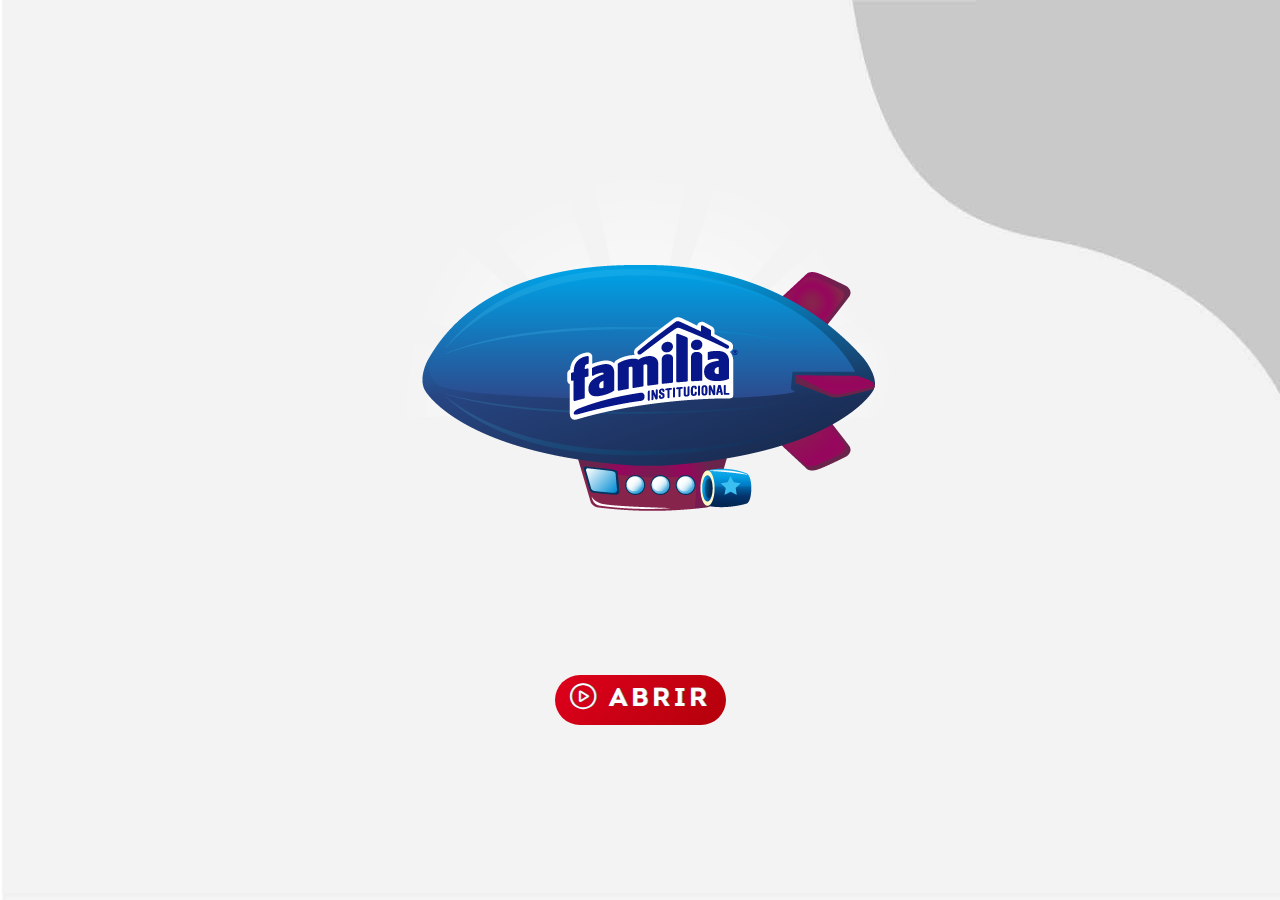
<file: index__.html>
<!DOCTYPE html>
<html lang="en" class="no-js" id="html_inicio" width="auto">
	<head>
		<meta charset="UTF-8" />
		<meta http-equiv="X-UA-Compatible" content="IE=edge,chrome=1"> 
		<meta name="viewport" content="width=device-width, initial-scale=1.0"> 
		<link rel="stylesheet" href="index.css">
		<link href="fonts/font-awesome/css/all.css" rel="stylesheet">
		
		
				<script type="text/javascript">
	

		function init() {
			document.getElementById("contenedor_loader_inicio").style.visibility = "hidden";
			document.getElementById("escena_inicio").style.visibility = "visible";

			//document.getElementById("contenedor_loaderint").style.visibility = "hidden";
			//document.getElementById("escena").style.visibility = "visible";
			
			//preguntaSeleccion(1,1);
			//almacenaVariable();
			ajuste();

			
		}

		dispositivo_movil = false;
	
		ancho_1 = window.innerWidth;
		alto_1 = window.innerHeight;
		ancho_canvas_principal = 1280;
		alto_canvas_principal = 620;

		margen_x_canvas_principal = 10;
		margen_y_canvas_principal = 10;
		razon_anchos = ancho_canvas_principal / (ancho_canvas_principal+margen_x_canvas_principal);
		razon_altos = alto_canvas_principal / (alto_canvas_principal+margen_y_canvas_principal);

		razon_alto_ancho_margen = (alto_canvas_principal+margen_y_canvas_principal)/(ancho_canvas_principal+margen_x_canvas_principal);
		razon_alto_ancho = alto_canvas_principal/ancho_canvas_principal;

		//almacenaVariable();
	//	ajuste();
	/*
		var ajustePantalla = setInterval(function() {
    	
    	ancho_1 = window.innerWidth;
		alto_1 = window.innerHeight;
				
			if (ancho_1 != ancho_2 || alto_1 != alto_2){
				ajuste();
				
				almacenaVariable();
			}
		}, 100);
		function almacenaVariable(){
			alto_2 = alto_1;	
			ancho_2 = ancho_1;
		}
		*/
	window.addEventListener("resize", ajuste, false);

		function ajuste() {
			ancho_ventana =  window.innerWidth;
			alto_ventana =  window.innerHeight;
		razon_alto_ancho_ventana = alto_ventana/ancho_ventana;
		
		//razon_ventana = ancho_ventana/alto_ventana;
		//razon_ventana = alto_ventana/ancho_ventana;

		


	
		//razon_ventana = ((ancho_ventana-margen_x_canvas_principal*razon_anchos)) / alto_ventana;
		razon_ancho_ventana = ancho_ventana/(ancho_canvas_principal+margen_x_canvas_principal);
		

		razon_alto_ventana = alto_ventana/(alto_canvas_principal+margen_y_canvas_principal);

		ancho_canvas = ancho_ventana*razon_anchos;
		alto_canvas = alto_ventana*razon_altos;

		if(razon_alto_ancho_ventana<razon_alto_ancho_margen){
			
			razon_venta = razon_alto_ventana;
			
			y_princial = (alto_ventana-alto_canvas)/razon_alto_ventana/2;
			
			x_principal = ancho_ventana/razon_alto_ventana/2-ancho_canvas/razon_ancho_ventana/2;
			//x_principal = ancho_canvas;
			if(dispositivo_movil){
			//document.getElementById("orientacion").style.visibility = "hidden"; 
			
			}
		} else {
		

			razon_venta = razon_ancho_ventana;
			y_princial = (alto_ventana/razon_ancho_ventana)/2-alto_canvas/razon_alto_ventana/2;
			x_principal = ((ancho_ventana-ancho_canvas)/razon_ancho_ventana)/2;

		if(dispositivo_movil){
			//document.getElementById("orientacion").style.visibility = "visible"; 

		}
		}

		
		//margin_left_nuevo = ancho_ventana-(ancho_canvas_principal/razon_ventana);
		
		//if(ancho_ventana>(ancho_canvas_principal+margen_x_canvas_principal)*razon_anchos){
		//document.getElementById("html_completo").style.transform = "scale("+razon_venta+")";
		
		//document.getElementById("html_completo").style.width = Math.ceil(ancho_ventana/razon_venta)+"px";
		//document.getElementById("html_completo").style.height = Math.ceil(alto_ventana/razon_venta)+"px";
				//document.getElementById("html_completo").style.width = ancho_ventana+"px";
		//document.getElementById("html_completo").style.height = alto_ventana+"px";
		//console.log(razon_venta)
		razon_venta = razon_venta.toFixed(1);
		
		document.getElementById("body_inicio").style.transform = "scale("+razon_venta+")";


		//console.log(razon_venta)

		ancho_contenedor = document.getElementById("body_inicio").clientWidth*razon_venta;
		ancho_html = document.getElementById("html_inicio").clientWidth

		document.getElementById("body_inicio").style.marginLeft = (ancho_html-ancho_contenedor)/2+"px";
		
		alto_contenedor = document.getElementById("body_inicio").clientHeight*razon_venta;
		alto_html = document.getElementById("html_inicio").clientHeight

		document.getElementById("body_inicio").style.marginTop = (alto_html-alto_contenedor)/2+"px";



		//} else{
		
		}

		</script>
		
	

	</head>
	<body  onload="init()" id="body_inicio" width="1280" height="620" style="margin: 0; overflow:hidden">
		
		<div id="contenedor_loader_inicio" class="contenedor_loader_inicio">
			<div id="loader_inicio" class="loader_inicio"></div>
		</div>

		<div id="escena_inicio" class="escena_inicio" style="visibility: hidden;overflow: hidden;height: 600px">
			<div style="text-align: center;">
			<img src="images/zep2.png" style="margin: 0 auto">
			</div>
			
			<div class="contenedor_nombre_leccion_ini" style="position: relative;overflow: hidden;margin-top:10px;height: 150px">
				<div style="position: absolute;left:120px;top:0px">
					<img src="images/bandera.png" width="1100">
				</div>
				<div style="position: relative;top:30px;width: 1000px;left:200px">
					<div>
						<table>
							<td style="font-size: 30px;color:#383838">
						PROGRAMA: CONOZCAMOS LAS CATEGORÍAS
														
							</td>
							<td>
								<div style="width: 70px;height:12px;border-bottom: 3px solid #ffffff;margin-left: 10px;box-shadow: 0 3px 0 rgba(0,0,0,.35);visibility: hidden;">
									
								</div>
							</td>
						</table>
					</div>
					<div style="color:#FFFFFF;margin-top: 20px;font-size: 38px">
						
						Curso: Categoría Toallas de Manos
					</div>
				</div>
			</div>

				<div id="inferior" style="text-align: center;">
					<div style="text-align: center;">

								<a onclick="abrirPantalla()" style="width:175px;text-align: center;display: inline-block;position: relative">
							
								<div id="btn_iniciar" class="btn_ini_i" style="display:inline-block;top:0px;height: 40px;line-height: 40px;padding:5px 15px "><span>
						 		 <i class="fal fa-play-circle"></i></span> <span style="margin:0 0px">ABRIR</span> 
								</div>
								
								</a>
					</div>
				</div>
			</div>

		
	</body>
	<script type="text/javascript">
			ancho_pantalla = screen.innerWidth;
			alto_pantalla = screen.innerHeight;
			function abrirPantalla() {
				window.open('index2.html', '_blank', 'location=yes,height='+alto_pantalla+',width='+ancho_pantalla+',scrollbars=yes,status=yes');
				
			}
			function ventanaCargada() {
				document.getElementById("inferior").innerHTML = "<div class='txt_inf'>Actualmente el programa se encuentra abierto en otra ventana.</div>";
				
			}
			function ventanaCerrada() {
				document.getElementById("inferior").innerHTML = "<div class='txt_inf'>Has cerrado el programa de forma correcta.</div>";
				
			}


	</script>
</html>
</file>
<file: index.css>
@font-face {

	font-family: "Intro-Regular-Regular";

	src: url("fonts/Intro-Regular-Regular/Intro-Regular-Regular.eot");

	src: url("fonts/Intro-Regular-Regular/Intro-Regular-Regular.eot#iefix") format("embedded-opentype"),

	url("fonts/Intro-Regular-Regular/Intro-Regular-Regular.woff") format("woff"),

	url("fonts/Intro-Regular-Regular/Intro-Regular-Regular.ttf") format("truetype"),

	url("fonts/Intro-Regular-Regular/Intro-Regular-Regular.svg") format("svg");

	font-weight: normal;

	font-style: normal;

}



@font-face {

	font-family: "Intro-Bold-Regular";

	src: url("fonts/Intro-Bold-Regular/Intro-Bold-Regular.eot");

	src: url("fonts/Intro-Bold-Regular/Intro-Bold-Regular.eot#iefix") format("embedded-opentype"),

	url("fonts/Intro-Bold-Regular/Intro-Bold-Regular.woff") format("woff"),

	url("fonts/Intro-Bold-Regular/Intro-Bold-Regular.ttf") format("truetype"),

	url("fonts/Intro-Bold-Regular/Intro-Bold-Regular.svg") format("svg");

	font-weight: normal;

	font-style: normal;

}

@font-face {

	font-family: "Intro-Book-Regular";

	src: url("fonts/Intro-Book-Regular/Intro-Book-Regular.eot");

	src: url("fonts/Intro-Book-Regular/Intro-Book-Regular.eot#iefix") format("embedded-opentype"),

	url("fonts/Intro-Book-Regular/Intro-Book-Regular.woff") format("woff"),

	url("fonts/Intro-Book-Regular/Intro-Book-Regular.ttf") format("truetype"),

	url("fonts/Intro-Book-Regular/Intro-Book-Regular.svg") format("svg");

	font-weight: normal;

	font-style: normal;

}







html{

	-webkit-touch-callout: none;

    -webkit-user-select: none;

    -khtml-user-select: none;

    -moz-user-select: none;

    -ms-user-select: none;

    user-select: none;



    -webkit-text-size-adjust:none;

    text-size-adjust:none;

    -ms-text-size-adjust: none;

    overflow:hidden; 

    background-color:transparent;

}

canvas{

	background-color:transparent;

	



}



p{

	margin:0;

}

a{

	text-decoration: none;

	



}

a:hover{

	text-decoration: none;



}



a[href='#']{ display: none }



:root {

  --color-texto: #697684;

  

  --color-mainloader: #e10010;

  --color-mainloaderhx: 225,0,16;

  



  --bg-titulocursoini: transparent;

  --color-titulocursoini: #003998;



  --bg-titulocursofin: #606e7d;

  --color-titulocursofin: #FFFFFF;



  --bg-titulomoduloini: transparent;

  --color-titulomoduloini: transparent;



  --bg-titulomodulofin: #606e7d;

  --color-titulomodulofin: transparent;



  --bggrad-botones: linear-gradient(-45deg, #a40105, #df001c, #a40105, #df001c);

  --color-botones: #FFFFFF;

  --borderwidth-botones: 0px;

  --bordercolor-botones: #003b61;

  --boxsadow-botones:0px 0px 0px #b2b2b2;

  --bg-botonesif: #0e3192;

  --color-botonesif: #FFFFFF;

  --bordercolor-botonesif: #003b61;

  --borderwidth-botonesif: 0px;

  --borderradius-botonesif:30px;

  --boxshadow-botonesif: 0px 0px 0px rgba(0,0,0,.3);

  --boxshadow-botonesif2:  0 0px 3px 3px #D4D4D4;

  --textshadow-botonesif: 0px 0px 0px rgba(0,0,0,.3);



  --bg-botonesifover: #c9c9c9;

  --color-botonesifover: #0619a4;

  --bordercolor-botonesifover: #003b61;



  --border-cubretodo: 0px;

  --borderradius-contenido: 0px;



  --bg-mensajes: #606e7d;

  --color-mensajes: #FFFFFF;

  --borderradius-mensajes: 20px 20px 20px 20px;

  

  --bg-visto: #fe000d;

  --bordercolor-visto: #F95106;

  --color-visto: #FFFFFF;

  --bg-statusvisto: #FFFFFF;

  --color-statusvisto: #fe000d;



  --bg-abierto: #0e3192;

  --bordercolor-abierto: #f9bd06;

  --color-abierto: #FFFFFF;

  --bg-statusabierto: #FFFFFF;

  --color-statusabierto: #0e3192;



  --bg-cerrado: #2b373d;

  --bordercolor-cerrado: #FFFFFF;

  --color-cerrado: #FFFFFF;

  --bg-statuscerrado: #FFFFFF;

  --color-statuscerrado: #2b373d;

  

  --borde-seleccionado: #003998;

  

  --borde-instruccion: 1px solid #003998;

  --color-instruccion: #003998 ;

  --bg-instruccion:transparent;

  --borderradius-instruccion: 20px;



  --bordercolor-globos: #fe000d;

  --color-globos: #FFFFFF;

  --bg-globos:#fe000d;

  --borderradius-globos: 20px;



  --color-sensible:#FFFFFF;

  --borderradius-sensible:20px;

  --pbgcolor-sensible: #0619a4;

  --sbgcolor-sensible: #064ad9;



  --borderradius-botonesmenu:20px;



  --borderradius-botonesclic:10px;

  --borderradius-botonescont:10px;

  --border-botonescont:0px solid #003b61;

  --boxshadow-botonescont:0px 0px 5px rgba(0,0,0,.4);



  --color-vistosensible: #58595B;

  --bg-vistosensible: #D4D4D4;



  --bg-opcion: #606e7d;

  --bg-opcionover: #c9c9c9;

  --bg-opcionsel: #0e3192;

  

  --color-correcto: #0e3192;

  --color-incorrecto: #fe000d;



  --bg-titulopag: transparent;

  --color-titulopag: #0e3192;

  --borderradius-titulopag: 0;

  --border-titulopag: 0px solid #00c9e7;



  --bg-tituloint: transparent;

  --color-tituloint: #606e7d;

  

  --bg-subtiulo: transparent;

  --color-subtiulo: #0e3192;



  --color-vinetas: #0e3192;

  --color-vinetaspop: #0e3192;



  --color-indica:#fe000d;





  --borderradius-masinfo:20px 20px 20px 0px;





  --bg-interacx: #606e7d;



}



#html_completo,#html_inicio{

	

    -moz-transform-origin: 0 0;

    -webkit-transform-origin: 0 0;

    transform-origin: 0 0;



    background-size: 100% 100%;

    background-repeat: no-repeat;

    width: 100%;

    height: 100%;

    background-image:url("images/fondo.jpg");



}

body{

	background-color:transparent;

	margin:0;

	color:var(--color-texto);



	border-radius: 20px 20px 0 0;

}

#body_inicio,#body_completo{

	max-width: 1260px;

	max-height: 600px;

	min-width: 1260px;

	min-height: 600px;

	overflow: visible;

	

    -moz-transform-origin: 0 0;

    -webkit-transform-origin: 0 0;

    transform-origin: 0 0;



    background-size: 100% 100%;

    background-repeat: no-repeat;

	display: inline-block;

	

	

	opacity:1;







	padding-bottom: 5px;

	padding-bottom: 0px;



	border-radius: var(--borderradius-contenido);



}

.nom_curso,.nom_curso2{

	background: var(--bg-titulocursoini);

	border-radius: 50px;

	text-align: center;

	height: auto;

	line-height: 50px;

	width: 625px;

	display: block;

	font-size: 27px;

	font-family: "Intro-Bold-Regular";

	color:var(--color-titulocursoini);

	border:0px solid #003c61;

	box-shadow: 0px 0px 0 rgba(0,0,0,.2); 



}

.nom_curso2{

	background: var(--bg-titulocursofin);

	display: inline-block;

	float: left;

	border-radius: 30px 0 0 30px;

	font-size: 26px;

	line-height: 61px;

	height: 61px;

	padding-left: 190px;

	padding-right: 30px;

	text-align: left;

	width: 803px;

	box-shadow: 0px 0 0px #002E65;

	color:#FFFFFF;

	color: var(--color-titulocursofin);



	border: none;

	margin-left: 100px;

}

.nom_curso span,.nom_curso2 span{

	



}

.txt_mod,.txt_mod2{

	background: var(--bg-titulomoduloini);

	color:#ffffff;

	margin-top: 0px;

	font-family: 'Intro-Regular-Regular';

	

	height: 40px;

	line-height: 40px;

	text-align: center;

	display: block;

	width: 850px;

	font-size: 20px;

	border-radius: 0;

	color:#454545;

	color: var(--color-titulomoduloini);



	box-shadow: 0px 0px 0 rgba(0,0,0,.2); 



	

}

.txt_mod2{

	background: var(--bg-titulomodulofin);

	display: inline-block;

	float: left;

	border-radius: 0 40px 40px 0;

	height: 61px;

	line-height: 61px;

	width: 701px;

	text-align: left;

	

	padding-left: 30px;



	font-family: "Intro-Regular-Regular";

	color:#FFFFFF;

	color: var(--color-titulomodulofin);



	font-size: 23px;



	box-shadow: 0px 0 0px #002E65;

	border: none;

	margin-left: -1px;

}

.txt_mod span,.txt_mod2 span{

	font-weight: bolder;

	font-family: "Intro-Bold-Regular";



	

}



.col_trans{

	transition: all 0.4s ease;

	color: var(--bg-titulomodulofin);

	font-size: 0px;



}

.col_white{

	transition: all 0.4s ease;

	color:#FFFFFF;

	font-size: 23px;



}

.btn_ini{

	background: var(--bggrad-botones);

	color: var(--color-botones);

	position: absolute;

	top:0;

	left:0;

	background-size: 400% 400%;

	animation: colorchange 3s ease infinite;

	font-size:26px; 

	font-family: "Intro-Bold-Regular";

	padding: 0;

	border-radius: 50px;

	box-shadow: 0px 0px 0px #CAEEFD;

	text-shadow: 1px 0 0px #898991;

	cursor: pointer;

	visibility: hidden;

	z-index: 4;

	border: 4px solid #FFFFFF;

	border-color:var(--bordercolor-botones);

	letter-spacing: 2px;



	border-width:var(--borderwidth-botones);

	box-shadow: var(--boxsadow-botones);

	

	

}

.btn_ini_i,.btn_iniespecial{

	background: var(--bggrad-botones);

	color: var(--color-botones);

	background-size: 400% 400%;

	animation: colorchange 3s ease infinite;

	font-size:26px; 

	font-family: "Intro-Bold-Regular";

	padding: 0;

	border-radius: 100px;

	box-shadow: 0px 0px 0px #CAEEFD;

	text-shadow: 1px 0 0px #898991;

	cursor: pointer;

	z-index: 4;

	border: 0px solid #ffffff;

	border-color:var(--bordercolor-botones);

	letter-spacing: 4px;

}

.btn_iniespecial{

	position: absolute;

	top:25px;

	right:10px;

	font-size:17px; 

	padding: 7px 15px;

	display: none;



}

.btn_ini div,.btn_iniespecial div{

	border: 0px solid #ffffff;

	position: relative;

	padding: 5px 20px;

	border-radius: 40px;

}

.btn_ini:hover,.btn_ini_i:hover,.btn_iniespecial:hover{

	/*color:#c9c9c9;

	border-color:#c9c9c9;*/

	

}

.logo_client,.logo_client2{

	overflow: hidden;

	visibility: hidden;

	position: absolute;

	top:0px;

	left: 0;



	border-radius: 10px;

	background: #007935;

	background: transparent;

	z-index: 1;

	padding: 30px 40px;

	border:0px solid red;

	box-shadow: 0px 0px 0 rgba(0,0,0,.2); 



}



.logo_client2{

	border-radius: 0;

	background: #e10010;

	

	padding: 13px 190px 13px 60px;



	box-shadow: 0px 0px 0 rgba(0,0,0,.2); 

	border-radius: 100px 0 0 100px;

}

.logo_client2 img{

	height: 46px;

}

.boton_cerrar,.boton_menunav{



	visibility: hidden;

	background-color: transparent;

	position: absolute;

	top:0px;

	left:0;

	

	font-size:15px;

	border-radius: 0 0 7px 7px;

	color:#33A584;

	

	

	z-index: 4;

	text-align: center;

	



}

.boton_cerrar_b,.boton_cerrar_b2,.boton_menunav_b{

	display: flex;

	

    align-items: center;

	justify-content: center;



	width:25px;

	height:25px;	

	

	border:0px solid #FFFFFF;

	text-shadow: var(--textshadow-botonesif);

	box-shadow: var(--boxshadow-botonesif);

	background-color: var(--bg-botonesif);

	color: var(--color-botonesif);

	border-color: var(--bordercolor-botonesif);

	border-width: var(--borderwidth-botonesif);

	border-radius:var(--borderradius-botonesif);

	cursor: pointer;

	

	font-family: "Intro-Regular-Regular";

		

	

	/*clip-path: polygon(10px 0px, 46px 0%, 46px 41px, 0% 41px);*/





}

.boton_cerrar_b2,.boton_menunav_b2{

	background: var(--bggrad-botones);

	background-size: 400% 400%;

	animation: colorchange 3s ease infinite;

	color: var(--color-botones);

}

.boton_cerrar div:hover, .boton_menunav div:hover,.boton_cerrar_b2:hover,.boton_menunav_b2:hover{

	background-color: var(--bg-botonesifover);

	color: var(--color-botonesifover);

	border-color: var(--bordercolor-botonesifover);

	

}





.div_contenidos,.div_contenidos2{

	position:absolute;

	visibility: hidden;

	top:0;

	left:0;

	

}

.div_contenidos{

	background-color: #009ee3;

	background-color: #009ee3;

	background-color: #F1F1F1;

	background-color: #dcdcdc;

	background-color: rgba(0,158,227,.4);

	background-color: #FFFFFF;

	/*background-image: linear-gradient(transparent 5%, #FFFFFF 5%);*/

	box-shadow: 0 5px 5px rgba(0,0,0,.23);

	box-shadow: 0 4px 2px -2px rgba(0,0,0,.23);

	box-shadow: none;

	width:1260px;

	height:600px;

	border-radius: 0;

	border-top:0px solid #002E65;

	border-bottom: 0px solid #002E65;

	

	

	

}

.div_contenidos .div_contenidosint{

	margin-top: 50px;

	margin-left: 95px;

	width:1165px;

	height:550px;

	background-color: #ffffff;

	border-radius: var(--borderradius-contenido);

	border:0px solid red;

}

.cubre_imgfondo{

	position: absolute;

	top: 0;

	left: 0;

	width: 100%;

	height: 100%;

	background-color: rgba(255,255,255,0.3);

	

	

}

.div_contenidos img{

	position: absolute;

	top: 0;

	left: 0;

}







.iframe_pages,.iframe_pages2,.iframe_pages3{

	position: absolute;

	top: 0;

	left: 0;

	width: 1165px;

	height: 550px;

	z-index: 1;

	border: 0px solid red;

	border-radius: var(--borderradius-contenido);

	visibility: hidden;

	z-index: 0;

	border:0px solid blue;





}

.iframe_pages2{

	width: 1260px;

	height: 505px;

	border-radius: 0;

}

.iframe_pages3{

	width: 1260px;

	height: 550px;

}



.imagen_fp{

	position:absolute;

	-moz-transform-origin: 0 0;

    -webkit-transform-origin: 0 0;

    transform-origin: 0 0;

    z-index: -20;

    

}

.barra_inferior{

	position:absolute;

	background-color: #1665A1; 

	box-shadow: 0px -1px 20px rgba(0,0,0,.5);

	width: 1366px;

	top: 665px;

}





.banner{

	background-color: #1665A1; 

	box-shadow: 0px 3px 20px rgba(0,0,0,.5);

	position: absolute; 

	top:0; 

	left:0; 

	height:110px; 

	width: 1366px;

	z-index:-5;

}

.rombo {

	background-color: #1665A1; 

	box-shadow: 0px 3px 20px rgba(0,0,0,.5);

	position: absolute; 

	top:0px; 

	left:60px; 

	height:220px; 

	width:220px;

	border-radius: 25px;

	overflow:hidden;

	z-index:-4;

	-ms-transform: rotate(45deg); /* IE 9 */

    -webkit-transform: rotate(45deg); /* Safari */

    transform: rotate(45deg)

}

.lineahzt{

	position: absolute;

	left:130px;

	

	height:622px;

	

	border-left: 1px solid rgba(218, 41, 28, 0.3);

	z-index:-6;

}

.lineas{

	position: absolute;

	left:25px;

	width:1320px;

	border-top: 1px solid rgba(22, 101, 161, 0.1);

	z-index:-7;

}

#linea1{

	margin-top:140px;

}

#linea2{

	margin-top:170px;

}

#linea3{

	margin-top:200px;

}

#linea4{

	margin-top:230px;

}

#linea5{

	margin-top:260px;

}

#linea6{

	margin-top:290px;

}

#linea7{

	margin-top:320px;

}

#linea8{

	margin-top:350px;

}

#linea9{

	margin-top:380px;

}

#linea10{

	margin-top:410px;

}

#linea11{

	margin-top:440px;

}

#linea12{

	margin-top:470px;

}

#linea13{

	margin-top:500px;

}

#linea14{

	margin-top:530px;

}

#linea15{

	margin-top:560px;

}

#linea16{

	margin-top:590px;

}

#linea17{

	margin-top:620px;

}

.fondo{

	position:absolute;

	margin-left: auto;

	margin-right: auto;

	left:0;

	

	width:1366px;

	height:665px;

	background-image:url("images/fondo_general.png");

	background-repeat: no-repeat;

    background-size: content;

	z-index:-3;

	

}

.fondo_rectangulos{

	position: absolute;

	bottom:1px;

	left:880px;

	width:460px;

	height:470px;

	background-image:url("images/fondo_rectangulos.png");

	background-position: right bottom, left top;

    background-repeat: no-repeat;

    z-index:-8

}

.nombre_curso,.nombre_curso_inicial{

	

	font-family: "agcd";

	font-size:14px;

	text-align: center;

	position: absolute;

	top:0;

	left:0; 

	color:#E6E6E6;

	z-index:-10;

	font-weight: bolder;

	visibility: hidden;

	



	

}



.contenedor_nombre_curso{

	position: absolute;

	top:0;

	left:0;

	

	height:auto;

	width: auto;

	font-family: "wlr";

	color:#636466;

	

  	

  	visibility: hidden;

  	font-size: 14px;

	



  	display: none;

	

}



.contenedor_nombre_capitulo{

	position: absolute;

	top:0;

	left:0;

	border-radius: 20px;

	height:32px;

	width: auto;

	font-family: "Intro-Bold-Regular";

	color:#620283;

	font-size: 30px;

	line-height: 27px;

	

	background-color: #14A399;

  	z-index: 1;

  	visibility: hidden;



  	background-color: transparent;

  	

  	text-shadow: 1px 0px 0 rgba(0,0,0,.4);

  

  

  	

	

}

.contenedor_nombre_capitulo span{

	font-family: "Intro-Book-Regular";

	color: #620283;

	

}

.contenedor_numero_capitulo{

	position: absolute;

	top:0;

	left:0;

	border-radius: 15px;

	height:90px;

	width: 90px;

	

	background-color: #7A3994;

	

  	box-shadow: 0 0 8px rgba(0,0,0,.35);

  	visibility: hidden;

}



.contenedor_nombre_leccion,.contenedor_nombre_leccion_ini{

	position: absolute;

	top:0;

	left:0;

	

		

	width: auto;

	

	background-color: transparent;

  

  	visibility: hidden;

  	font-family: "Intro-Bold-Regular";

	color:#ffffff;

	font-size: 17px;

	

	letter-spacing: 0px;

	

	

  	text-shadow: 0 0px 0 rgba(0,0,0,.35);

	

	font-size: 0;

	height:30px;

	line-height: 30px;

	border-radius: 100px 40px 40px 0;

	

	width: 1854px;

	border:0px solid red;

	background: transparent;

}



.contenedor_nombre_leccion_ini{

	font-family: "Intro-Bold-Regular";

	color:#ffffff;

	font-size: 17px;

	

	letter-spacing: 3px;

	

	

  	text-shadow: 0 0px 0 rgba(0,0,0,.35);

	

	

	height:30px;

	line-height: 30px;

	border-radius: 100px 40px 40px 0;

	

	width: 1854px;

	border:0px solid red;

	background: transparent;

}

.contenedor_nombre_curso img,.contenedor_nombre_capitulo img,.contenedor_nombre_leccion img{

	display: inline-block;

	float: left;

	

	

}



.contenedor_nombre_curso p{

	margin-top: 10px;

	color:#636466;

	font-size: 20px;



}

.contenedor_nombre_curso p span{

	color:#333333;

	font-family: "wbr";

}

.contenedor_nombre_leccion img{

	margin: 5px 5px 0px 5px; 



}

.segunda_linea{

	background: transparent;

    text-shadow: 0px 0px 0px #000000;

    font-size: 42px;

    color:#D10019;

    margin-left:0px;

  	display: block;

  	font-family: "wlb";

    margin-top:-10px;

    margin-left:38px;



}

.tercera_linea{

	background: transparent;

    text-shadow: 0px 0px 0px #000000;

    font-size: 18px;

    color:#E8AE4A;

    margin-left:10px;

    margin-top:-5px;

  	display: block;

  	font-family: "agcd";



}

.curso{

	font-family: "ql";

	font-size: 14px;

	color:#ba2a23;

	font-weight: bolder;

	

}

.art{

	font-size: 16px;

}

.numero_modulo{

	font-family: "hnc";

	text-align: center;

	position: absolute; 

	font-size: 20px;

	color:rgb(255,245,0);

	z-index:4;

	visibility: hidden;

	

	



}



.modulo{

	font-family: "hnc";

	font-size: 17px;

	position: absolute;

	top:0;

	left:0;

	visibility: hidden;

	color:rgb(255,255,255);

	z-index: 4;

	font-weight: bolder;

}

.numero_mod{

	

	display: block;

	font-size:55px;

	color:rgba(0,0,0,1);

		

	margin-top: -9px;



}





.numero_leccion{

	font-family: "Intro-Regular-Regular";

	text-align: center;

	position: absolute; 

	color:rgb(255,255,255);



	z-index:-4;

	visibility: hidden;

	padding: 0px 12px 0 12px;

	height: 81px;

	letter-spacing: 2px;



}

.leccion{

	

	display: inline-block;

	margin-right: 7px;

	font-weight: bolder;

	font-size:19px;

}

.numero_lecc{

	

	display: inline-block;

	

	font-size:19px;

	color:rgba(0,0,0,1);

		

	



}







.flecha_encabezado{

	position: absolute;

	width: 23px;

	height: 35px;

	margin-top: 7px;

	margin-left: 185px;

}

.nombre_modulo{

	position: absolute;

	font-family: "ql";

	font-size:32px;

	

	text-align: left;

	color:rgba(118,42,42,1);

	color:#fff500;

	

	z-index: 4;

	visibility: hidden;

	border-radius: 0 0 10px 10px;

	

	line-height: 32px;

	width:270px;



}

.nombre_modulo_2{

	font-family: "hnc";

	padding: 20px 35px 10px 35px;

	color: rgb(2,57,94);

	background-color: rgba(255,245,0,1);

	visibility: hidden;

	position: absolute;

	top:0;

	left: 0;

	border-radius: 0 0 10px 10px;

	width:270px;

	z-index: -5;

}

.segundo_renglon{

	color:rgb(218,37,29);

	font-size:29px;

}

.nombre_leccion{

	position: absolute;

	font-family: "Intro-Regular-Regular";

	font-size:25px;

	text-align: center;

	color:rgba(0,0,0,1);

	padding: 3px 20px;

	z-index: -4;

	visibility: hidden;

	letter-spacing: 1px;

}

.art2{

	font-size: 20px;

}

.icono{

	width: 100px;

	height: 100px;

	position: absolute;

	top: 5px;

	left: 1160px;



}

.numero_pagina{

	position: absolute;

	top:0;

	left:0;

	font-family: "ProximaNova-Semibold";

	font-size:50px;

	color: #da251d;

	z-index:1;

	width:40px;

	text-align: right;

	background-color: #52A30A;

	background-color: #ff0000;

	

}





.contiene_menunav{

	position: absolute;

	top:0;

	left: 0;

	visibility: hidden;

	padding: 40px;

	font-family: "Intro-Regular-Regular";

	color:#4d4d4d;

	width:410px;







	background: linear-gradient(rgba(255,255,255,1),rgba(219,219,219,1)); /* Standard syntax */

  	background: #484646;

  	background-color: var(--bg-mensajes);



	border-radius: 100px;

	z-index: 104;

	text-align: center;

	color:#007935;

	color: #ffffff;

	box-shadow: 0px 0px 10px rgba(0,0,0,0.3);

	border-radius: 20px;

	border: 0px solid #F18E32;

	font-size: 17px;

	line-height: 20px;

	border-radius:var(--borderradius-contenido);

	color: var(--color-mensajes);



}

.contiene_menunav_n,.contiene_menunav_nhz{

	position: absolute;

	top:0;

	left: 0;

	visibility: hidden;

	padding: 20px 5px 40px 5px;

	font-family: "Intro-Regular-Regular";

	width:80px;

	background: linear-gradient(rgba(255,255,255,1),rgba(219,219,219,1)); /* Standard syntax */

  	background: #454545;

	border-radius: 100px;

	z-index: 4;

	text-align: center;

	

	color: #FFFFFF;

	box-shadow: 0px 0px 0px rgba(0,0,0,0.3);

	border-radius: 0 20px 20px 0;

	border: 0px solid #F18E32;

  	background-color: var(--bg-mensajes);

	color: var(--color-mensajes);



}

.contiene_menunav_nhz{

	padding: 4px 18px 0px 12px;

	width:auto;

	border-radius: 30px 30px 0 0;

	max-width: 700px;

	white-space: nowrap;



	



}

.txt_menu_n{

	font-size: 13px;

	line-height: 15px;

	margin-bottom: 10px;

	position: relative;

	font-family: "Intro-Bold-Regular";

	font-size: 16px;

	margin-top: 15px;



}

.txt_menu_nhz{

	margin-left: 20px;

	display: inline-block;

	float: left;

	line-height: 35px;

	margin-right: 20px;

	color:#FFF;

}

.menunav{

	max-height: 350px;

	min-height: 350px;

	

}

.menunav_n{

	max-height: 390px;

	min-height: 390px;

	

}



.menunav_nhz{

	max-width: 700px;

	min-width: 700px;



}

.menunavint_nhz,.fin_menunav_nhz{

	display: inline-block;

}

.menunavint{

	

}

.num_menunav,.num_menunav_n,.num_menunav_nhz{

	display: inline-block;

	

	

	width: 31px;

	line-height: 31px;

	vertical-align: middle;

	text-align: center;

	border-radius: var(--borderradius-botonesif);

	

	border:2px solid transparent;



}

.sel_menunav,.sel_menunav_n,.sel_menunav_nhz{

	height: 100%;

	width: 0px;

	

}

.titulo_menunav{

	display: table-cell;

	width: 330px;

	font-size: 14px;

	line-height: 16px;

	vertical-align: middle;

	margin:0 5px;





	

}

.status_menunav,.status_menunav_n,.status_menunav_nhz,.status_menunav_abierto,.status_menunav_abierto_n,.status_menunav_abierto_nhz,.status_menunav_visto,.status_menunav_visto_n,.status_menunav_visto_nhz,.status_menunav_cerrado,.status_menunav_cerrado_n,.status_menunav_cerrado_nhz,.status_menunav_visto_fin,.status_menunav_visto_fin_n,.status_menunav_visto_nhz{

	position: absolute;

	top:7.5px;

	right:-15px;

	width: 20px;

	color:#2DCCCD;

	background:#FFFFFF;

	/* */

	vertical-align: middle;

	line-height: 20px;

	height: 20px;

	width: 20px;

	border-radius: 0 30px 30px 0;

	font-size: 11px;

	text-shadow: none;

	text-align: center;

}

.status_menunav_abierto,.status_menunav_abierto_n,.status_menunav_abierto_nhz {

  

  color:var(--color-statusabierto);

  background:var(--bg-statusabierto);



}

.status_menunav_abierto:before,.status_menunav_abierto_n:before,.status_menunav_abierto_nhz:before {

  /*content: "ê";*/

  content: attr(data-icon);

  color:var(--color-statusabierto);

  background:var(--bg-statusabierto);



}

.status_menunav_visto,.status_menunav_visto_n,.status_menunav_visto_nhz{

	color:var(--color-statusvisto);

  	background:var(--bg-statusvisto);

  	

}

.status_menunav_visto:before,.status_menunav_visto_n:before,.status_menunav_visto_nhz:before {

  /*content: "å";*/

  content: attr(data-icon);



   color:var(--color-statusvisto);

  background:var(--bg-statusvisto);

}

.status_menunav_cerrado,.status_menunav_cerrado_n,.status_menunav_cerrado_nhz {

  

   color:var(--color-statuscerrado);

  background:var(--bg-statuscerrado);

}

.status_menunav_cerrado:before,.status_menunav_cerrado_n:before,.status_menunav_cerrado_nhz:before {

  /*content: "è";*/

   color:var(--color-statuscerrado);

  background:var(--bg-statuscerrado);

}

.status_menunav_visto_fin,.status_menunav_visto_fin_n,.status_menunav_visto_fin_nhz {

   color:var(--color-statusvisto);

  background:var(--bg-statusvisto);

  

}

.status_menunav_visto_fin:before,.status_menunav_visto_fin_n:before,.status_menunav_visto_fin_nhz:before {

  /*content: 'j';*/

  /*content: "å";*/

 color:var(--color-statusvisto);

  background:var(--bg-statusvisto);

  

}

.franja_menunav,.franja_menunav_n,.franja_menunav_nhz,.franja_menunav_abierta,.franja_menunav_abierta_n,.franja_menunav_abierta_nhz,.franja_menunav_abierta2,.franja_menunav_abierta2_n,.franja_menunav_abierta2_nhz,.franja_menunav_cerrada,.franja_menunav_cerrada_n,.franja_menunav_cerrada_nhz,.franja_menunav_vista,.franja_menunav_vista_n,.franja_menunav_vista_nhz{

	height: 35px;

	border:1px solid transparent;

	border-radius: 5px;

	margin:10px 0;

	cursor: pointer;



	border: 0px solid transparent;

	text-shadow: 1px 1px 1px #333333;

	padding: 0px;

	background-color: #002E65;

	width:35px;



	

	

	background-color: var(--bg-cerrado);

	border-color: var(--bordercolor-cerrado);

	color: var(--color-cerrado);



	border-radius: var(--borderradius-botonesmenu);



}

.franja_menunav_nhz,.franja_menunav_abierta_nhz,.franja_menunav_abierta2_nhz,.franja_menunav_cerrada_nhz,.franja_menunav_vista_nhz{

	display: inline-block;

	margin: 0 22px 0 0;

}

.franja_menunav:hover,.franja_menunav_n:hover,.franja_menunav_abierta:hover,.franja_menunav_abierta_n:hover,.franja_menunav_abierta2:hover,.franja_menunav_abierta2_n:hover,.franja_menunav_cerrada:hover,.franja_menunav_cerrada_n:hover,.franja_menunav_vista:hover,.franja_menunav_vista_n:hover,.franja_menunav_nhz:hover{

	opacity: .8;

}

.franja_menunav_abierta,.franja_menunav_abierta_n,.franja_menunav_abierta_nhz{

	border-color: var(--bordercolor-abierto);

	background: var(--bggrad-botones);



	background-size: 400% 400%;

	animation: colorchange 3s ease infinite;

	color: var(--color-abierto);

	

}

.franja_menunav_abierta2,.franja_menunav_abierta2_n,.franja_menunav_abierta2_nhz{

	background-color: var(--bg-abierto);

	border-color: var(--bordercolor-abierto);

	color: var(--color-abierto);

}

.franja_menunav_vista,.franja_menunav_vista_n,.franja_menunav_vista_nhz{

	background-color: var(--bg-visto);

	border-color: var(--bordercolor-visto);

	color: var(--color-visto);

}

.franja_menunavint,.franja_menunavint_n,.franja_menunavint_nhz{

	display: table;

	position: relative;

	height: 100%;

	width: 100%;



}

.franja_menunav:hover{



}



.franja_menunav,.franja_menunav_abierta,.franja_menunav_abierta2,.franja_menunav_cerrada,.franja_menunav_vista{

	width: 360px;

	text-align: left;



}

.selected_franja{

	text-decoration: underline var(--borde-seleccionado);

	color:var(--borde-seleccionado);

	border-radius: var(--borderradius-botonesmenu);



}

.selected_franja_n,.selected_franja_nhz{

	border:2px solid var(--borde-seleccionado);

	border-radius: var(--borderradius-botonesmenu);



}

.cierra_menunav{

	color:#333333;

	width:35px;

	height:35px;

	border-radius:20px;

	

	line-height: 35px;

	margin-left:7px;

	font-size:18px;

	cursor: pointer;

	display: inline-block;

	float: right;

	background-color: #FCAB00;

	color:#620283;

	box-shadow: 0 0px 5px rgba(0,0,0,.2);

	border:2px solid #ffffff;

	position: absolute;

	top:10px;

	right: 10px;





	text-shadow: var(--textshadow-botonesif);

	box-shadow: var(--boxshadow-botonesif);

	background-color: var(--bg-botonesif);

	color: var(--color-botonesif);

	border-color: var(--bordercolor-botonesif);

	border-width: var(--borderwidth-botonesif);

	border-radius:var(--borderradius-botonesif);



}

.cierra_menunav:hover{

	background-color: #06CFDC;

	background-color: var(--bg-botonesifover);

	color: var(--color-botonesifover);

	border-color: var(--bordercolor-botonesifover);

}

.txt_pagina{

	color: rgb(22,101,161);

}



.flecha_arriba, .flecha_abajo{

	position: absolute;

	margin-left: auto;

	margin-right: auto;

	left:0;

	right:0;

	width: 66px;

	height: 47px;

	cursor: pointer;

	visibility:hidden;	

}

.flecha_arriba{

	left:2px;

	top:24px;

	visibility:hidden;	

}

.flecha_abajo{

	-ms-transform: rotate(180deg); /* IE 9 */

    -webkit-transform: rotate(180deg); /* Safari */

    transform: rotate(180deg);

    right:3px;

    bottom:28px;

}

.flecha_abajo:hover, .flecha_arriba:hover { 

    opacity: 0.5;

}

.titulo_pagina{

	position: absolute;

	top:0px;

	text-align: left;

	font-family: "Intro-Bold-Regular";

	color: #017272;

	font-size: 26px;

	visibility: hidden;

	z-index: 0;

	border-radius: 23px;

	height:auto;

	padding: 0;

	display: table;

	cursor: default;

    color: #083171;

    background-color:var(--bg-titulopag);

    border-radius: var(--borderradius-titulopag);

	padding: 6px 20px;

	border-left: 0px solid #e5007d;

	border-right: 0px solid #1464A5;



	color: var(--color-titulopag);

		border-top:var(--border-titulopag);

}

.titulo_pagina p{

	padding-left: 10px;

	display: table-cell;



}

.titulo_pagina:before {

  content:''; 

  width:0px; 

  height:100%; 

  background:#620283; 

  background: linear-gradient(#620283 0, #620283 25%, #e5007d 25%, #e5007d 50%, #620283 50%, #620283 100%);

  background: #e5007d;

  position:absolute; 

  left:0px;

  top:0px;

  border-radius: 0px;

  

}

.numero_pag{

	margin: 0 0px 0 10px;

	border:1px solid transparent;

	font-family: "Intro-Bold-Regular";

	display: table-cell;

   	

}

.texto_inicial{

	position: absolute;

	margin-left: auto;

	margin-right: auto;

	left:0;

	right:0;

	top:0;

	text-align: left;

	font-family: "aggtee";

	font-size: 24px;

	color:#FFFFFF;

	visibility: hidden;

	width: 270px;

	padding: 25px;

	background-color: rgb(131,120,111);

	border-radius: 25px;

	z-index:-1;

}

.instruccion_circulos{

	width: 100%;

	position: absolute;



	top:0px;

	text-align: left;

	font-family: "Intro-Regular-Regular";

	font-size: 15px;

	text-align: center;

	

	

	z-index:-1;

	visibility: hidden;

	width: 1140px;

	width: 100%;



	

	margin-left: 10px;

	

	overflow: hidden;

	

}



.instruccion_circulos div:before {

  content:''; 

  width:0px; 

  height:5px; 

  background:#F1F1F1; 

  position:absolute; 

  left:0px;

  bottom:-3px;

  border-radius: 10px;

  

}

.instruccion_circulos > div{

	padding: 5px 25px;



	display: inline-block;	

	letter-spacing: 1px;



	border: var(--borde-instruccion);

	border-radius: var(--borderradius-instruccion);

	color:var(--color-instruccion);

	background-color:var(--bg-instruccion);

	

}



.tabla_instruccion{

	

	margin: 0 auto; 

}



.azul{

	color:rgb(58,137,177);

}



.titulo_c,.titulo_c2{

	position: absolute;

	top:0;

	text-align: center;

	font-family: "Intro-Book-Regular";

	font-size: 27px;

	color:rgb(236,27,35);

	color:rgba(0,0,0,1);

	color:rgb(0,0,0);

	color:rgb(128,128,128);

	color:#005f98;

	color:#555759;

	color:#454545;



	color: var(--color-tituloint);





	letter-spacing: 1px;

	background-color: var(--bg-tituloint);



	

	

	visibility: hidden;

	width: 250px;

	line-height: 27px;

	height: auto;

	border-radius: 0px;



	z-index:-1;



	

    padding: 0 ;



    border-bottom: 0px solid #620283;

    

	

}

.titulo_c2{

	background-color: transparent;

	color:#454545;

	color: var(--color-tituloint);

	

	font-family: "Intro-Book-Regular";

	line-height: 23px;

	font-size: 23px;

    padding: 5px 0;





}

.titulo_c{

	display:flex;		

    align-items:center;

    padding: 0px 10px;

}



.numero_titulo_c{

	

	color:#620283;

	display: inline-block;

	border-radius: 16px 0 0 16px;

	height: 34px;

	padding: 0;

	margin: 0 5px 0 0;

	display:flex;		

    align-items:center;

    font-family: "Intro-Book-Regular";

}

.numero_titulo_c2{

	color:#620283;

	font-size: 17px;

	font-family:"Intro-Book-Regular";

	display: block;

}

.numero_titulo_c_over{

	display: inline-block;

}

.c_principal{

	position: absolute;

	left:0;

	top:0;

	visibility: hidden;

	z-index:-1;

	text-align: justify;

	text-align: left;

	background-size: cover;

	background-repeat: no-repeat;

	overflow: hidden;

	background-position: center; 

	overflow: hidden;

	line-height: 28px;

	margin: 0;

	padding: 0;

	border-width: 0px;

	font-family:"Intro-Regular-Regular";

	height: 550px;

	display:inline-block;

	



}

.transition{

	transition: all 0.4s ease;



}

.item_cont{

	width:100%;

	height: 100%;

	border:none;

	font-family:"Intro-Regular-Regular";

	

	display: flex;

	flex-flow: column nowrap;

	

	justify-content: center;

	background: transparent;

	overflow: visible;







	/*vertical-align: middle;

	display: table;

	table-layout: fixed;

	border-collapse: collapse;*/

	



}



.xcl{

	display: flex;

	flex-flow: row nowrap;

	align-items: center;

	

	

	/*flex: auto;*/

	

}

.alto_max{

	height: 100%;

}

.xcl>.item_c{

	margin:0;

	padding: 0;

	border-width: 0px;

	text-align: center;



	border:none;

	border-spacing:0px;

	

	

	overflow: visible;

	

	

	position: relative;



	box-sizing: border-box;

	





	display: flex;

	flex-flow: column nowrap;

	

	justify-content: center;



	/*display: table-cell;

	vertical-align: middle;

	table-layout: fixed;

	border-collapse: collapse;*/

}



.xcl>.item_c>div{

	margin:0 0 0 0px; /*15px;*/

	

	overflow: visible;



	/*display: inline-block;*/



	width: auto;



	font-size: 16px;





}

.nodecora{

	background-color: transparent !important;

	border-radius: 0px !important;

	margin: 10px !important;

	width: 100% !important;



}

.xcl .item_c div img{

	overflow: hidden;

	max-width: 100%;

	display: block;

	margin:0 auto;

}

.xcl .item_c .infografia img{

	max-width: 2000px;



}

.xcl .item_c div .cont_clic img,.xcl .item_c div .cont_clicb img{

	height: auto;



}

.xcl .item_c div video{

	max-width: 100%;

	max-height: 400px;

	height: auto;

	display: block;

	margin:0 auto;

}

h1,h2{

	visibility: hidden;

	position: absolute;

	top:0;

	left:0;

	display: none;

}





.c_masinfo,.c_masinfo_1,.c_masinfo_2,.mas_personaje{

	background-color: rgba(255,255,255,1);

  	border: 5px solid #005688;



  	border-radius: 10px 10px 10px 0;

  	

  	box-shadow: 0px 0px 15px rgba(0,0,0,.2);



	position: absolute;

  	top:0;



	left:0;

	visibility: hidden;  	

}

.c_masinfo_1,{

	width:535px;

	height:365px;

}

.mas_personaje{

  	border-radius: 20px 20px 0px 20px;

  	

  	width:945px;

	height:375px;

	z-index: 3;

	background-color: #E8E8E8;

	border-color: #E8E8E8;

	text-align: center;

	font-family: "Intro-Regular-Regular";

}

.c_masinfo_2{

	width:500px;

	height:310px;

  	border-radius: 20px 20px 20px 0px;

  	background-color: #ffffff;

  	border: 5px solid #D10019;

  	border: 5px solid #F95106;

  	box-shadow: 0px 0px 0px rgba(0,0,0,.5);



}

.c_masinfo{

	width:910px;

	height:400px;

  	border-radius: 20px 20px 20px 0px;

	border-radius:var(--borderradius-masinfo);

  	

  	background-color: #ffffff;

  	border: 5px solid #D10019;

  	border: 5px solid var(--color-titulopag);

  	box-shadow: 0px 0px 0px rgba(0,0,0,.5);	

  	position: absolute;

  	top:0;

  	left: 0;

  	z-index: -1;

  	background: #E8E8E8;

 	overflow: hidden;

}

.minfozi{

z-index: 1;

}

.c_masinfo h1{

	display: none;

}

.txt_principal_1_1,.txt_principal_1_2,.txt_principal_2_1,.txt_masinfo_1_1,.txt_principal_2_2,.txt_masinfo_2_2,.txt_masinfo_2_1{

	display: inline-block;

	float:left;

	margin: 0 10px 0 0px;

	font-family: "Intro-Regular-Regular";

	font-size: 16px;

	color:rgb(0,0,0);

	color:rgb(70,70,70);

	color:#004996;

	color:var(--color-texto);



	overflow: hidden;

	border:none;

	

	margin: 0 10px 0 15px;

	text-align: justify;

	



}

.txt_dec{

	position: relative;

	margin-left: 15px;

}

.txt_dec:before {

  content:''; 

  width:3px; 

  height:35px; 

  background:#620283; 

  position:absolute; 

  left:-15px;

  top:6px;

  

}

.txt_interno,.txt_interno_anima{

	

}

.txt_interno div,.txt_interno_anima div{





}

.txt_interno,.txt_internob{

	

	display: inline-block;

	position: relative;

	width: 100%;

	position: absolute;

	top:0;

	left: 0;

	height: 100%;

}

.txt_interno .item_cont{

	

}

.txt_interno .item_c>div{

	

}



.txt_interno_anima{

	visibility:visible;

	max-height: auto;

	position: relative;

	-webkit-animation: fadein 0.5s; /* Safari, Chrome and Opera > 12.1 */

       -moz-animation: fadein 0.5s; /* Firefox < 16 */

        -ms-animation: fadein 0.5s; /* Internet Explorer */

         -o-animation: fadein 0.5s; /* Opera < 12.1 */

            animation: fadein 0.5s;

}





@keyframes fadein {

    from { opacity: 0; }

    to   { opacity: 1; }

}



/* Firefox < 16 */

@-moz-keyframes fadein {

    from { opacity: 0; }

    to   { opacity: 1; }

}



/* Safari, Chrome and Opera > 12.1 */

@-webkit-keyframes fadein {

    from { opacity: 0; }

    to   { opacity: 1; }

}



/* Internet Explorer */

@-ms-keyframes fadein {

    from { opacity: 0; }

    to   { opacity: 1; }

}



/* Opera < 12.1 */

@-o-keyframes fadein {

    from { opacity: 0; }

    to   { opacity: 1; }

}





.txt_principal_1_1{

	width:1150px;

	width: 560px;

	border:1px solid blue;

	margin:0;

}

.txt_principal_1_2{

	width: 560px;

	

}

.txt_principal_1_2>img{

	width: 100%;

}

.txt_principal_2_1{

	width:350px;

}









.txt_principal_2_2{

	width:670px;

	margin-top:10px;

	height:87%;

}





.txt_masinfo_1_1{

	margin:25px 30px 10px 30px;



}

.txt_masinfo_2_1{

	margin:25px 30px 10px 30px;



}

.txt_masinfo_2_2{

	margin:25px 10px 10px 30px;

	width:370px;

	

	

}





.negrilla,.negrilla2{

	font-family: "Intro-Bold-Regular";

	display: inline;

	

}





.div_clic,.div_clic2,.img_masinfo_1_1,.img_principal_1_1,.img_principal_1_2,.img_masinfo_1_1_menor,.img_principal_2_2,.img_masinfo_2_1,.img_masinfo_2_2{

	display: inline-block;

	float:left;

	height: 100%;

	background-size: 98%;

	background-repeat: no-repeat;

	overflow: hidden;

	background-position: center center;

	background-repeat: no-repeat;

	background-position: center; 

	border:none;

	



	display:flex;		

    align-items:center;





	

}

.div_clic,..div_clic2{

	margin-top: 10px;

	margin-left:20px;

	height:300px;







}



.imagen{

	margin: 0 auto; 

}

.img_principal_1_1{

	width:99%;



	

}

.img_principal_1_2{

	height: 95%;

	width:530px;

	margin-right: 0;

	

	margin-top: 10px;

	

}

.img_masinfo_1_1{

	height: 150px;

	margin:0px 30px 10px 30px;

}



.img_principal_2_2{

	width:415px;

	

	height: 85%;





	

}

.img_masinfo_2_1{

	

	margin:0px 30px 0px 30px;

	height:90px;

	width:770px;



}

.img_masinfo_2_2{

	width:380px;

	margin:25px 0px 0px 10px;

	height: 190px;

}





.txt_masinfo_1_1,.img_masinfo_1_1{

	width: 860px;

}











.descripcion_imagen_c, .descripcion_imagen_c_ancho,.descripcion_imagen,.descripcion_imagen_2_2{

	padding: 5px 10px;

	font-family: "agm";

	font-size: 15px;

	line-height: 15px;

	

	background-color: rgba(255,255,255,0.8);

	text-align: center;

	

	border:none;

	

	border-top: 2px dotted #bd8228;

	border-bottom: 2px dotted #bd8228;

	

	color:rgba(0,147,221,1);

	color:#bcbe00;

	color:rgb(0,147,221);

	color: #005f9c;



	width:498px;

	display: inline-block;

	float: left;

	

	

}

.descripcion_imagen_2_2{

	width:437px;

}

.descripcion_imagen_c_ancho{

	

	width:870px;

}



.negrilla_sensible,.negrilla_sensible2,.negrilla_sensiblesec,.negrilla_sensiblex {

	background-color:#e5007d;

	color:rgb(255,255,255);

	cursor: pointer;

	

	padding: 0px 4px;

	font-family: "Intro-Regular-Regular";

	border-bottom: 0px solid #4d4d4d;

	background: linear-gradient(-45deg, var(--pbgcolor-sensible), var(--sbgcolor-sensible), var(--pbgcolor-sensible), var(--sbgcolor-sensible));



	background-size: 400% 400%;

	animation: colorchange 3s ease infinite;

	letter-spacing: 2px;

	border-bottom: 0px solid #00CDCD;

	color:var(--color-sensible);

	border-radius: var(--borderradius-sensible);

	display: inline-block;

	line-height: 22px;

	position: relative;



}

.negrilla_sensiblex{

	background: var(--bg-interacx);

	cursor: initial;

}

.negrilla_sensiblesec{

	background: linear-gradient(-45deg, #005688, #4297d0, #005688, #4297d0);

	background-size: 400% 400%;

	animation: colorchange 3s ease infinite;

}

.indicaint{

		color: var(--color-indica);

	

	position: absolute;

	left: calc(50% - 5px);

	top: -10px;

	width: 10px;

	height:10px;

	font-size: 13px;

	line-height: 13px;

	visibility: hidden;

	text-align: center;

	display: block;

}

.negrilla_sensible .indicaint, .boton_zoom .indicaint, .descarga .indicaint, .circulos_botones_abiertos .indicaint, .cont_video .indicaintclic{

	

	visibility: visible;



}

.infografia .negrilla_sensible,.infografia .negrilla_sensible2,.infografia .negrilla_sensiblex {

	position: absolute !important;

}



.circulos_botones_abiertos .indicaint{

	font-size: 30px;

	line-height: 30px;

	top: -25px;

	width: 40px;

	left: calc(50% - 20px);



}



 @keyframes colorchange

    {

     0% {

		background-position: 0% 50%

	}

	50% {

		background-position: 100% 50%

	}

	100% {

		background-position: 0% 50%

	}

    }



@-webkit-keyframes colorchange /* Safari and Chrome - necessary duplicate */

    {

     0% {

		background-position: 0% 50%

	}

	50% {

		background-position: 100% 50%

	}

	100% {

		background-position: 0% 50%

	}

    }

.negrilla_sensible2{

	background: var(--bg-vistosensible);

	color: var(--color-vistosensible);

	border-bottom: 0px solid #CAEEFD;

	color:#FFF;



}

.negrilla_sensible:hover,.negrilla_sensible2:hover,.negrilla_sensiblesec:hover  { 

    opacity:0.8;

}

div.negrilla_sensible,div.negrilla_sensible2,div.negrilla_sensiblex{

	text-align: center;

	margin: 0px;

	overflow: hidden;

	display: inline-block;

	padding: 5px 10px;

	margin: 0px 20px;

	position: relative;

	border:var(--border-botonescont);

	box-shadow:var(--boxshadow-botonescont);

	overflow: visible;

	line-height: 16px;

}

div.negrilla_sensible>div,div.negrilla_sensible2>div,div.negrilla_sensiblex>div{

	



display: flex; 

    flex-flow: row wrap;



  align-items: center;

   justify-content:center;

}

div.negrilla_sensible p,div.negrilla_sensible2 p,div.negrilla_sensiblex p{

	padding: 7px 5px;	

}

div.negrilla_sensible p:first-child,div.negrilla_sensible2 p:first-child,div.negrilla_sensiblex p:first-child{

	font-size: 40px;

}

.cont_sensdiv{

	text-align: center;

	display: block;

	overflow: hidden;

	margin:0;

	margin-top: 15px;

	padding: 5px;

	height: auto;

	position: relative;

	overflow: visible;



}

.cont_sensdivico{

	margin-top: 70px;

}

.instruccion_interna{

	text-align: center;

	margin:10px 0;

}

.instruccion_interna>div{

	position: relative;

	display: inline-block;

	width:auto;

	text-align: center;

	font-family: "Intro-Regular-Regular";

	

	font-size: 15px;

	line-height: 15px;

	

	

	z-index: 3;

	letter-spacing: 1px;

	

	border-radius: 0px;

	

	margin-bottom: 5px;

	padding: 5px 10px;



	border: var(--borde-instruccion);

	border-radius: var(--borderradius-instruccion);

	color:var(--color-instruccion);

	background-color:var(--bg-instruccion);

	

}



.instruccion_interna:before {

  content:''; 

  width:35px; 

  height:5px; 

  background:#F1F1F1; 

  background:transparent; 

  position:absolute; 

  left:0px;

  bottom:-3px;

  border-radius: 10px;

  

}

.instruccion_interna2{

	position: relative;

	display: inline-block;

	width:100%;

	text-align: center;

	font-family: "Intro-Regular-Regular";

	font-size: 16px;

	color:rgb(0,147,221);

	color:#1254C2;

	

	padding: 5px;

	letter-spacing: 2px;

	padding: 0px;



	font-style: italic;

	



}

.instruccion_interna2 div{

	color: #4D4D4D;

	background-color:#898991;

	z-index: 30;

	font-style: italic;

	border-radius: 230px;

	padding: 10px 25px;

}

.zona_sensible,.zona_sensible2{

	position: absolute;

	width: 182px;

	height: 125px;

	top:124px;

	background-color: rgba(255,255,255,.5);

	cursor: pointer;

	text-align: center;

  	display: table; 

  	opacity: .01;





 }

 .zona_sensible2{

 	opacity: .8;	

 }



 .zona_sensible:hover { 

    opacity: 1;

}

.zona_sensible2:hover{

	opacity: 1;	

}

 .texto_zona_sensible{

 	

 	font-family: "aggtee";

  	font-size: 17px;

  	color:#FFFFFF;

  	

 }

img.imagen_sensible{

	width: 100%;

	opacity:.01;

	

}

img.imagen_sensible:hover { 

    opacity:.4;

}

.infografia{

	display: inline-block;

	position: relative;





}

.infografia img{

	border:0;

}

.infografia p{

	display: none;

}

.cont_infografia{

	width:auto;

text-align: center;

}

.pop{

	position: absolute;

	max-width: 470px;

	left: 0;

	top:0;

	border: 1px solid #FFFFFF;

	font-family: "Intro-Regular-Regular";



  	font-size: 16px;	

	border-radius: 0px;

	

  	border: 1px solid #002E65;

	border: 1px solid #002E65;

	border-bottom: 1px solid #002E65;

  



	color: #ffffff;

	text-align: justify;

	line-height: 19px;

	

	padding: 15px 18px 15px 18px;

	height: auto;

	letter-spacing: 1.5px;

	letter-spacing: normal;

	



	border-color:var(--bordercolor-globos);

	background: var(--bg-globos);

	color:var(--color-globos);

	border-radius: var(--borderradius-globos);

  

	visibility:hidden;

	z-index: 3;

	

}

.titulo_pop{

	

	

	font-size: 17px;

	display: block;

	margin-bottom: 7px;

	padding-bottom: 7px;

	letter-spacing: normal;

	font-family: "Intro-Bold-Regular";

	color:#4acc27;

	letter-spacing: 3px;

  	color: var(--color-vinetaspop);



}

.pop .negrilla, .negrilla_pop,.opcion_preg .negrilla,.opcion_preg2 .negrilla{

	

	font-family: "Intro-Bold-Regular";

	color:#4acc27;

	letter-spacing: 1px;

  	color: var(--color-vinetaspop);

color:#FFF;

	

}



.pop_instruccion{

	position: absolute;

	max-width: 465px;

	left: 0;

	top:0;

	border: 4px solid rgba(0,0,0,1);

	font-family: "ql";

  	font-size: 16px;	

	border-radius: 7px;

	background-color: #0099ff;

  	background-color: rgba(0,0,0,1);

  	border: 4px solid #0099ff;

	border: 4px solid rgba(0,0,0,1);

	border-bottom: 4px solid rgba(0,0,0,1);

	color: #ffffff;

	text-align: center;

	font-weight: 100;

	padding: 10px 15px;

	height: auto;

	

	visibility:hidden;

	z-index: 3;

	

}

.enlace-arriba{

	

	width: 1px;

	

	border-bottom: .6em solid var(--bordercolor-globos);

  	border-bottom: .6em solid var(--bordercolor-globos);

  	border-left: 7px solid transparent;

  	border-right: 7px solid transparent;

  	

  	top:0px;

  	left: 0px;



  	visibility: hidden;

  	z-index: 3;





  }



  .enlace-abajo{

	

	width: 1px;

	border-top: .6em solid var(--bordercolor-globos);

  	border-top: .6em solid var(--bordercolor-globos);

  	border-left: 7px solid transparent;

  	border-right: 7px solid transparent;



  	top:0px;

  	left: 0px;



  	visibility: hidden;

  	z-index: 3;



  	

  }



  .contenido_cr{

  	

  	position: absolute;

	margin-left: auto;

	margin-right: auto;

	padding:15px;

	left:0px;

	right:0;

	top:130px;

	width:1050px;

	

	visibility: hidden;

	z-index:-1;

	overflow: hidden;

	border-radius: 0px 30px;

	

	background: -webkit-linear-gradient(rgb(255,255,255),rgba(219,219,219,.5)); /* For Safari 5.1 to 6.0 */

 	background: -o-linear-gradient(rgb(255,255,255),rgba(219,219,219,.5)); /* For Opera 11.1 to 12.0 */

  	background: -moz-linear-gradient(rgb(255,255,255),rgba(219,219,219,.5)); /* For Firefox 3.6 to 15 */

  	background: linear-gradient(rgb(255,255,255),rgba(219,219,219,.5)); /* Standard syntax */

	

	text-align: center;



	border: 2px solid rgba(219,219,219,.8);





  }



  .texto_c_ancho_2{

  	width: 99%;

  	color:rgb(131,120,111);

  	text-align: center;

  }

  .negrilla_subt{

  	color: rgb(238,200,45);

  	font-weight: bold;

  	

  }

  .negrilla_subt{

  	font-size: 24px;

  }

  .listado{

  	font-size: 16px;

  	line-height: 19px;

  	margin-left: 10px;

  }



 table.tabla_sensible, td.celda_sensible {

    

    border-collapse: collapse;

    text-align: center;

    background-color: rgba(255,255,255,.7);



}

table{

	border-collapse: collapse;

}

td{

	padding: 0;

}

td.celda_sensible{

	padding: 5px;

	visibility: hidden;

  	opacity: 0;

  	font-size: 16px;	

  	

}



table{

	

	

}

th{

	

	



}

.td_linea{

	border:1px solid #4d4d4d;

}



.textos_arrastre,.boton_enviar{

	width: 1260px;

	height: 30px;

	display: table;

	float: left;

	text-align: center;

	

	font-family: "Intro-Regular-Regular";

	margin-left: 0px;

	margin-top: 0px;



	max-height: 100px;

	overflow: visible;





}

.opciones_arrastre{

	display:flex;		

    flex-flow: row nowrap;

	justify-content: center;

	

    align-content: stretch;

    align-items: stretch;

    

    position: relative;

    height: auto;

  

	max-width: calc(100% - 20px);

	min-width: calc(100% - 20px);

    

	



}

.opciones_arrastre{

	height: 70px;

    padding: 10px;



}



.opciones_arrastre_ver{

	/*display: flex;

    flex-flow: column nowrap;

    justify-content: center;*/



    overflow: hidden;

    height: 400px;



}

.textos_arrastre{

	display:flex;		

    flex-flow: row nowrap;

	justify-content: center;

	

    align-content: center;

    align-items: center;

    

    position: relative;

    height: auto;

  

	max-width: calc(100% - 20px);

	min-width: calc(100% - 20px);

    

    padding: 10px;

    z-index: 0;

    

}

.textos_arrastre_ver{

	  flex-flow: column nowrap;

	justify-content: center;

	

    align-content: center;

    align-items: center;

    

    position: relative;

  



}





.contenedor1{

	display: table-cell;

	vertical-align: middle;

	

	width: 1240px;

	

	



}

.contenedor2,.retroalimentacion{

	padding: 4px 0px;

	border-radius: 4px;

	margin-left: 5px;

	width: 1110px;

	font-family: "Intro-Regular-Regular";

  	font-size: 18px;

  	color:rgba(255,255,255,1);

  	

  	background-color: rgba(58,137,177,1);

  	overflow: visible;

  	



  	

}

.retroalimentacion{

	

	text-align: center;

	width: 1000px;

	display: block;

	margin: 10px auto;

}

.opcion,.opcion_3,.opcion_4,.opcion_5,.opcion_6,.opcion_7,.opcion_8{

	

	margin: 0px 2px;

	border-radius: var(--borderradius-sensible);

	color:white;

  	z-index: 3;

  	cursor: pointer;

  	border:2px solid white;

	box-shadow: 0px 0px 5px rgba(0,0,0,.2);

	background-color:#D10019;

	vertical-align: middle;

	display: flex;

	flex-direction: column;

    align-items: center;

	justify-content: center;

	font-size: 14px;

	line-height: 15px;

	padding: 10px;

	background-color: var(--bg-opcionsel);

  	margin:0 30px;

	flex: 1 1 0px;

	height: 46px;

	text-align: center;



}

.opcion_3{

	width: 325px;

}

.opcion_4{

	width: 235px;

}

.opcion_5{

	width: 175px;

}

.opcion_6{

	width: 142px;

}

.opcion_7{

	width: 158px;

}

.opcion_8{

	width: 108px;

}

.opcion span,.opcion_3 span,.opcion_4 span,.opcion_5 span,.opcion_6 span,.opcion_7 span,.opcion_8 span{

	display: none;

	font-size: 11px;

	line-height: 11px;

	font-size: 14px;

	line-height: 17px;

	color:#B0F7BF;

}
.color_corropc{
	color:#B0F7BF;

}


.opcion_ok{

	background-color: transparent;

	border-color:transparent;

	box-shadow: none;

	transition: all 1s ease;



}

.columna{

	width: 195px;

	display: block;

	float: left;

	



}

.opciones_arrastre_ver .opcion{

  

  	

  	

margin:10px 10px;

}





.columna{

	width: 195px;

	display: block;

	float: left;

	



}

.enunciado,.enunciado_3,.enunciado_4,.enunciado_5,.enunciado_6,.enunciado_7,.enunciado_8{

	position: relative;

	display:inline-block;

	float: left;

	margin: 3px 7px;

	width:140px;

	border: 2px solid var(--bg-opcionsel);

	border-radius: var(--borderradius-sensible);

	text-align: left;

	font-family: "Intro-Regular-Regular";

	font-size: 14px;

	line-height: 15px;

	

	padding: 0;

	color:var(--bg-opcionsel);

	background-color: white;

  	z-index: 0;

  	margin:0 10px;

	flex: 1 1 0px;

	

	display: flex;

	flex-flow: column nowrap;

	justify-content: center;

	padding-top: 15px;

}

.enunciado span,.enunciado_3 span,.enunciado_4 span,.enunciado_5 span,.enunciado_6 span,.enunciado_7 span,.enunciado_8 span{

	

	display: none;

}

.enunciado div{

	margin:0 15px 15px 15px;

}

.enunciado_3{

	width: 325px;

}

.enunciado_4{

	width: 235px;

}

.enunciado_5{

	width: 175px;

}

.enunciado_6{

	width: 142px;

}

.enunciado_7{

	width: 158px;

}

.enunciado_8{

	width: 108px;

}



.enunciado .lista_vinetas{

	margin:0;

}

.espacio{

	height: 76px;

	border-bottom:0px solid var(--bg-opcionsel);

	margin-bottom: 10px;

	background: #F1F1F1;

	position: relative;

	border-radius: var(--borderradius-sensible);

}

.textos_arrastre_ver .enunciado{

	

	max-width: calc(100% - 40px);

	min-width: calc(100% - 40px);



	margin:10px;

	display: flex;

	flex-flow: row nowrap;

	justify-content: center;

	align-content: center;

	align-items: center;

	padding-top: 15px;

}

.textos_arrastre_ver .enunciado .espacio{

	width: 0px;

	position: relative;

	flex-grow: 0;

	flex-shrink: 0;

	flex-basis: 0px;

}



.recuadro{

	position: absolute;

	top:0;

	left:0;

	width: 150px;

	height: 100px;

	

	cursor: pointer;

	visibility: hidden;

}



.final_modulo{

	visibility: hidden;

	color:rgba(255,255,255,1);

	background-color: rgba(58,137,177,1);

	padding: 12px 0px;

	border-radius: 10px;

	margin-top: 5px;

	font-size: 18px;

}

.btn_zoom{

	border:1px solid red;

}

.boton_masinfo,.boton_volver,.boton_masinfo_on,.boton_masinfo_visto,.boton_masinfox{

	height: 52px;

	width: 62px;

	padding-left:0px;

	

  	font-size: 33px;

  	

  	text-align: center;

  	border:0px solid #F2F2F2;

  	background-color: #F2F2F2;

  	box-shadow: 0px 0px 5px rgba(0,0,0,.4);

  	text-shadow: 0px 2px 0px rgba(0,0,0,.4);

  	color:#e5007d;

  	cursor:pointer;

  	visibility: hidden;

  	z-index: 3;

  	border-radius: var(--borderradius-botonescont);

  	 

  	background: var(--bggrad-botones);

	background: var(--bggrad-botones);

  	

	background-size: 400% 400%;

	animation: colorchange 3s ease infinite;

	color:#ffffff;

	border:var(--border-botonescont);

	box-shadow: var(--boxshadow-botonescont);

border-width:var(--borderwidth-botones);

	box-shadow: var(--boxsadow-botones);



	display: flex;

	

    align-items: center;

	justify-content: center;

	top: 0;

	

  	

}



.cont_descarga,.cont_zoom,.cont_video,.cont_videox,.cont_video_visto{

	margin-top: 10px;

	width:auto;

	text-align: center;

	height:auto;

	overflow: visible;



}

.cont_video,.cont_videox,.cont_video_visto{

	display: inline-block;

	position: relative;

	overflow: visible;

}

.cubre_contdesc,.cubre_video{

	position: absolute;

	top:0;

	left: 0;

	width: 100%;

	height: 100%;

	background-color: rgba(255,255,255,0);

	z-index: 1;

	display: none;



}

.cubre_video{

	background: rgba(255,255,255,.2);

	

}

.cont_videox .cubre_video{

	display: inline-block;

}

.descarga,.descarga_visto,.descargax{

	display: inline-block;

	line-height: 30px;

  	text-align: center;

  	border:0px solid #F2F2F2;

  	background-color: #F2F2F2;

  	box-shadow: var(--boxshadow-botonescont);

  	

  	color:#ffffff;

  	cursor:pointer;

  	z-index: 0;

  	border-radius: var(--borderradius-botonescont);

  	font-family: "Intro-Book-Regular";

  	padding:5px 15px;

  	background: var(--bggrad-botones);

	background-size: 400% 400%;

	color:#ffffff;

	font-size:16px;

	line-height: 18px;

	

	letter-spacing: 2px;

	border:var(--border-botonescont);

	-ms-transform: scale(.95); /* IE 9 */

    -webkit-transform: scale(.95); /* Safari */

    transform: scale(.95);

    transition: transform .3s;

	border-width:var(--borderwidth-botones);

	box-shadow: var(--boxsadow-botones);

	

	

}

.descarga{

	animation: colorchange 3s ease infinite;



}

.descarga_visto{

	

	color:var(--color-vistosensible);

  	background:var(--bg-vistosensible);



  	

}

.descarga:hover, .descarga_visto:hover{

	/*color: var(--color-botonesifover);

	border-color: var(--bordercolor-botonesifover);*/



	-ms-transform: scale(1); /* IE 9 */

    -webkit-transform: scale(1); /* Safari */

    transform: scale(1)





}



.descargax{

	background: var(--bg-interacx);

	cursor: initial;

}

.boton_masinfo_on{

	/*color:#F2F2F2;*/

	background: var(--bg-abierto);



}

.boton_masinfo_visto{

	animation: colorchange 3s ease 0;

	color:var(--color-vistosensible);

  	background:var(--bg-vistosensible);





}

.boton_volver{

	display: none;

}



.texto_masinfo,.texto_descarga,.texto_masinfo_on{

	position: absolute;

	top:0;

	left:0;

	font-family: "hnc";

	padding: 5px 30px 5px 40px;

  	font-size: 20px;

  	text-align: left;

  	border: 2px solid #00a9b1;

  	color:transparent;

  	color: rgb(0,147,221);

  	visibility: hidden;

  	z-index: 2;

	color:#7a3994;

	background-color: #fbb900;

	border-radius: 0 15px 15px 0;

	font-family: "Intro-Book-Regular";

	border:none;

	color: #083171;

	color: var(--bg-titulopag);

	color: var(--color-titulopag);

	



	background-color:transparent;



	 display: flex;

	

    align-items: center;

	justify-content: center;



}

.texto_masinfo_on{

	color:#083171;

	color: var(--color-titulopag);



	background-color: #7a3994;

  	border: 0px solid #00a9b1;



}



.video{

	width: 40%;

	margin: 0 auto;

	

    

}



/*

@media screen and (orientation:portrait) {

#html_completo {





	-ms-transform: scale(1.35,1.35) rotate(90deg) origin (0 0); 

    -webkit-transform: scale(1.35,1.35) rotate(90deg); 

    transform: scale(1.35,1.35) rotate(90deg);





    margin-left:1376px;

    

    

  }

}



@media screen and (orientation:landscape) {

#html_completo {





	-ms-transform: scale(0.9,0.9) ; 

    -webkit-transform: scale(0.9,0.9); 

    transform: scale(0.9,0.9) ;



    

    

  }

}

*/

.contenedor_clics,.contenedor_clics_scroll{

	max-width: calc(100% - 40px);

	overflow:hidden;

	

	border:0px solid #333333;

	border-radius: 10px;

	background-color:#d6d6d6;

	padding: 0px ;

	margin-right: 0px;

	max-height: calc(100% - 20px);

	max-height: 300px;

	

}

.contenedor_clics_scroll{

	padding: 10px;

	margin:0px; 

	border:2px solid var(--bg-abierto);



	display: inline-block;

	position: relative;



}

.contenedor_clics_scroll img{

	position: absolute;



}

.clic_abs{

	position:absolute;

	z-index:2;

}

.contenedor_clics_scroll_hz{

	position: absolute;

	bottom: 10px;

	right:10px;

	left:10px;

	/*left: 50%;

	transform: translateX(-50%);*/

	

	background: #d6d6d6;

	padding: 0 10px;

	border-radius: 5px;

	max-width: calc(100% - 30px);

	

	border:0px solid #002395;



	max-height: 60px;

}

.contenedor_clics_scroll_hz div{

	width: auto;

	display: block;

	text-align: center;

	

}

.contenedor_clics_scroll_hz table{

	white-space: nowrap;

	width: auto;

	margin: 0 auto;

	margin-top: 5px;

}

.contenedor_clicsb{

	width: 100%;

	border: 2px solid #00a9b1;

	border: 2px solid #faab4f;

	border: 0px solid #7a3994;

	

	padding: 0px;

	border-radius:30px;

	text-align: center;

	background-color: #E6E6E6;

	background-color: transparent;

	

}

.cont_clic{

	margin:10px;

	width: calc(100% - 10px);



}

.divcont_c{



}

.clic,.clic_seleccionado,.clic_visto,.clic_abierto,.clic_abierto2{

	font-family: "Intro-Regular-Regular";

	font-size: 17px;

	color:#008b92;

	color:#ffffff;

	background-color: var(--bg-cerrado);

	text-align: center;

	border-radius: var(--borderradius-botonesclic);

	margin: 6px 0;

	cursor: pointer;

	width: auto;

	border: 2px solid transparent;

	line-height: 19px;

	text-shadow: 0px 1px 0px #666666;

	padding: 7px;

	

	position: relative;



}

.clic_seleccionado{

	background-color:#00a9b1;

	color:#ffffff;

}

.clic_visto{

	background-color:var(--bg-visto);

	

	color:var(--color-visto);

	

	





}

.clic_abierto{

	

	

	

	background-color: #620283;



	background: var(--bggrad-botones);

	background-size: 400% 400%;

	animation: colorchange 3s ease infinite;

	color:#ffffff;

}

.clic_abierto2{

	

	

	

	background-color: var(--bg-abierto);

	}





	.indicaintclic{

	color: var(--color-indica);

	

	position: absolute;

	left: -10px;

	top: calc(50% - 7px);

	height: 14px;

	

	font-size: 13px;

	line-height: 14px;

	display: initial;

	visibility: hidden;



}



.clic_abierto .indicaintclic{

	

	visibility: visible;

}

	.space_c{

		height: 2px;

		background: #002395;

		background: var(--bg-abierto);

		

		margin:10px 0;

	}



	.space_cb{

		display: inline-block;

		min-width: 2px;

		background: var(--bg-abierto);

		height: 20px;

		margin:0 10px;

	}



.clicb,.clic_vistob,.clic_abiertob,.clicb2,.clic_abiertob2{

	

	

	font-family: "Intro-Regular-Regular";

	font-size: 14px;

	color:#008b92;

	color:#ffffff;

	background-color: var(--bg-cerrado);

	text-align: center;

	border-radius: var(--borderradius-botonesclic);

	margin: 0 10px;

	cursor: pointer;

	width: auto;

	padding: 2px 6px;

	border: 0px solid transparent;

	line-height: 14px;

	box-shadow: 0px 0px 2px #636466;

	text-shadow: 1px 1px 1px #636466;



	margin-bottom: 5px;

	

	position: relative;



}

.clicb2{

	box-shadow: 0px 0px 7px transparent;

	cursor: initial;

	padding-top: 0;

	padding-bottom:0;

	margin-top:0;

	margin-bottom: 0;

	background-color: transparent;

	border-color: #ffffff;

	visibility: hidden;



}

.clic_vistob{

	background-color:#e5007d;

	

	



	background-color:var(--bg-visto);



	color:var(--color-visto);

	

}

.clic_abiertob{

	

	background-color: #620283;



	background: var(--bggrad-botones);

	background: var(--bggrad-botones);



	background-size: 400% 400%;

	animation: colorchange 3s ease infinite;

}

.clic_abiertob2{

	

	background-color: var(--bg-abierto);

	



}



.indicaintclicb{

	color: var(--color-indica);

	

	position: absolute;

	left: calc(50% - 5px);

	top: -10px;

	width: 10px;

	

	font-size: 13px;

	line-height: 13px;

	display: initial;

	visibility: hidden;



}



.clic_abiertob .indicaintclicb{

	

	visibility: visible;

}

.clic_nosensible{

	font-family: "ql";

	text-align: center;

	border:none;

}

.indicador_c{

	border:none; 

	color:rgba(22,96,151,1); 

	color: rgba(231,120,23,1);

	color:#4D4D4D;

	color:var(--bg-abierto);

	

	

	visibility: hidden;

	vertical-align: middle;

	margin-top: 0px;

}

.indicador_cb{

	color:#4D4D4D;

	color:var(--bg-abierto);

	

	line-height: 10px;

	visibility: hidden;



}

.textos_clic{

	width:650px;

	

	

	display: table-cell;

	height: 255px;

	padding: 20px;

	border-radius: 20px;

	background: -webkit-linear-gradient(rgb(255,255,255),rgba(219,219,219,.5)); /* For Safari 5.1 to 6.0 */

 	background: -o-linear-gradient(rgb(255,255,255),rgba(219,219,219,.5)); /* For Opera 11.1 to 12.0 */

  	background: -moz-linear-gradient(rgb(255,255,255),rgba(219,219,219,.5)); /* For Firefox 3.6 to 15 */

  	background: linear-gradient(rgb(255,255,255),rgba(219,219,219,.5)); /* Standard syntax */

  	background: #FFFFFF;

	text-align: left;

	vertical-align: middle;

	font-family: "Intro-Regular-Regular";

	font-size: 16px;

	color:rgb(127,117,108);

	color:#666666;

	margin:1px;

  	overflow: hidden;

	box-shadow: 3px 3px 9px rgba(0,0,0,.2);

}



.textos_clicb{

	width:650px;	

	display: table-cell;

	height: 255px;

	padding: 20px 30px;

	border-radius: 30px;

	background: -webkit-linear-gradient(rgb(255,255,255),rgba(219,219,219,.5)); /* For Safari 5.1 to 6.0 */

 	background: -o-linear-gradient(rgb(255,255,255),rgba(219,219,219,.5)); /* For Opera 11.1 to 12.0 */

  	background: -moz-linear-gradient(rgb(255,255,255),rgba(219,219,219,.5)); /* For Firefox 3.6 to 15 */

  	background: linear-gradient(rgb(255,255,255),rgba(219,219,219,.5)); /* Standard syntax */

  	background: #FFFFFF;

	text-align: left;

	border: 2px solid #D9D9D9;

	margin-left: 10px;

	vertical-align: middle;

	font-family: "Raleway-Regular";

	

	font-size: 16px;

	

}

.texto_interno{

	visibility: visible;

	position: absolute;

	top:0;

	left:0;

}

.documents{

	visibility: hidden;

	position: absolute;

	top:0;

	left:0;



}



.enunciado_s{

	width:auto;

	font-family: "itcagbookc";

	font-size: 17px;

	color:rgb(127,117,108);

	text-align: right;

	padding: 5px;



}

.opcion_s{

	width:30px;

	cursor:pointer;

	background-color: rgba(131,120,111,.7); 

}

.derechos{

	position: absolute;

	top:430px;

	left: -75px;

	font-family: "aggtee";

	font-size: 17px;

	color:rgba(127,117,108,.5);

	

	-ms-transform: rotate(-90deg); /* IE 9 */

    -webkit-transform: rotate(-90deg); /* Safari */

    transform: rotate(-90deg)

}

.clave,.clave2{

	position: absolute;

	top:0;

	left:0;

	font-family: "hnc";

	text-align: left;

	font-size: 23px;

	

	visibility: hidden;

	color: rgba(0,0,0,1);

	text-align: center;

	

}

.clave{



}

.clave2{

	font-family: "ql";

	color:rgba(236,27,35,1);

	color: rgba(0,77,154,1);

	color:rgba(118,42,42,1);



	

}





.logo_client0{

	background-color: rgba(255,231,1,1);

	width: 1255px;

	height: 35px;

	border-radius:10px 10px 0px 0px;

	visibility: hidden;

	position: absolute;

	top:0px;

	left: 0;





}

.barra_negra{

	background-color: rgba(0,0,0,1);

	width: 1045px;

	height: 35px;

	border-radius:10px 40px 0px 0px;

	visibility: hidden;

	background-repeat: no-repeat;

	background-position: 700px;

	position: absolute;

	top:0px;

	left: 0;

}

.logo{

	

	background-size: 75%;

	background-position: center center;

	background-repeat: no-repeat;

	background-color: rgba(255,231,1,1);

	width:210px;

	height: 117px; 

	visibility: hidden;

	margin-left: 1045px;

	border-radius: 10px;

	position: absolute;

	top:0px;

	left: 0;



}



.curso,.nombre_curso{

	

	

	

	visibility: hidden;

	position: absolute;

	top:0;

	left: 0;

	

	font-weight: bolder;

}



.logo_client_1{

	display: inline-block;

	float: left;

	width: 520px;

	height: 81px;

	background-color: rgba(255,231,1,1);

	border-radius: 0 0 0px 10px;

	border-right: 5px solid rgba(252,252,0,1);

	

}



.logo_client_2{

	display: inline-block;

	float: left;

	width: 0;

	height: 0;

	border-top: 70px solid rgba(255,231,1,1);

	border-right: 100px solid transparent;

	margin-left: -19px;

}





.barra_naranja{



	

	overflow: hidden;

	visibility: hidden;

	position: absolute;

	top:0px;

	left: 0;

	z-index: -8;

	

}

.barra_naranja_1{

	display: inline-block;

	float: left;

	width: 360px;

	height: 81px;

	background-image:url("images/fondo_naranja.png");

	background-size: 100% 100%;

	

	

}





.menu_numeros{

	width: 800px;

	height: 60px;

	background-color: rgba(255,231,1,1);

	border-radius: 30px 0 0 30px;

	visibility: hidden;

	background-image:url("images/fondo_menu_numeros.png");

	

	background-position: 28px 12px;

	background-repeat: no-repeat;

	

}



.menu_numeros2{

	width: 740px;

	height: 58px;

	margin-left: 60px;

	background-color: rgba(255,255,255,1);

	border-radius: 0 0 0 20px;

}

.flechas{

	position: absolute;

	top:0;

	left:0;

	width: 164px;

	height: 70px;

	border-radius: 35px;

	background-color: rgba(255,231,1,1);

	visibility: hidden;

	overflow:hidden;

	z-index:0;

}

.flechas2{

	position: absolute;

	top:0;

	left:0;

	width: 130px;

	margin-left: 30px;

	margin-top: 4px;

	height: 62px;

	border-radius: 31px;

	background-color: rgba(255,255,255,1);

	

	background-repeat: no-repeat;

	background-position: center 15px;

	overflow:hidden;

	z-index:0;

}







.cont_over_principal,.cont_over_principal_n,.cont_over_circulos_internos,.cont_over_principalb,.cont_globo_texto,.cont_over_principalbtn{



	position: absolute;

	top:0;

	left:0;

	visibility: hidden;

	display: inline-block;

	z-index: 11;

	

	overflow: hidden;

	display: inline-block;



}

.cont_over_circulos_internos{

	padding-left: 2px;

}

.cont_over_principalbtn{

	max-width: 270px;

	text-align: center;

}

.cont_globo_texto{

	padding: 30px;

	top:0;

	left:0;

}

.cont_enlace_principal,.cont_enlace_principal_n,.cont_enlace_principalb

{

	

	

	overflow: hidden;

	display: inline-block;

	float: left;

	margin-top: 7.1px;

	width:auto;

	

	

}

.cont_enlace_principalb{

	display: inline-block;

	float: left;

	

	margin-top: 20px;

	text-align: right;

}

.cont_enlace_principalb{

	display: inline-block;

	float: left;

	

	margin-top: 20px;

	text-align: right;

}

.cont_enlace_principalbtn{

	margin-top: -7.1px;

  text-align: center;



}

.cont_enlace_circulos_internos

{

	

	

	overflow: hidden;

	text-align: right;

	

	

	

}



.cont_enlace_globo_texto

{

	

	overflow: hidden;

	display: inline-block;

	vertical-align: top;

	margin-top: 39px;



	

	

}



.enlace_principal,.enlace_principal_n,.enlace_principalb{

	display: inline-block;

	

	float: right;

  	



  	border-top: 16px solid transparent;

 	border-bottom: 16px solid transparent;

  

  	border-right: 16px solid var(--bg-globos);

  	

}

.enlace_principalbtn{

	border-left: 16px solid transparent;

 	border-right: 16px solid transparent;

  

  	border-top: 16px solid var(--bg-globos);

  	display: inline-block;

  	

}

.enlace_principalb{

	border-bottom: 0px solid #6F6F72;

  	border-right: 5px solid transparent;



  	

}



.enlace_circulos_internos{

	display: inline-block;

	float:right;

	margin-right: 20px;

	position: relative;

	border-bottom: 20px solid var(--bg-globos);

  	border-left: 15px solid transparent;

  	

  	

}



.enlace_globo_texto{

	display: inline-block;

	float:left;

	position: relative;

	border-top: 30px solid rgb(249,249,249);

	border-top: 30px solid #D4D4D4;



  	border-left: 25px solid transparent;

  	z-index: 7;

}



.enlace_globo_texto2{

	display: inline-block;

	float:left;

	position: relative;

	border-top: 30px solid rgb(249,249,249);

	border-top: 30px solid #D4D4D4;



  	border-right: 25px solid transparent;

  	margin-left: -4px;

  	z-index: 7;

}



.enlace_principal2{

	



	

	border-bottom: 20px solid #6F6F72;

  	border-right: 15px solid transparent;

  	float: left;

  	margin-left: 20px;

}

.enlace_principal2{

	



	

	border-bottom: 20px solid #6F6F72;

  	border-right: 15px solid transparent;

  	float: left;

  	margin-left: 20px;

}

.over_principal,.over_principal_n{

	overflow: hidden;

	display: inline-block;

	

	margin-top: -1px;

	position: relative;

	background: var(--bg-globos);



	

	margin-left: -6.5px;



	padding: 15px 20px 15px 20px;

	color: var(--color-globos);

	

	font-family: "Intro-Regular-Regular";

	font-size: 18px;

	line-height: 18px;

	border-radius:var(--borderradius-globos);

	

	

}

.over_principalbtn{

	overflow: hidden;

	display: inline-block;

	

	margin-top: -1px;

	position: relative;

	



	

	margin-bottom: 0px;



	padding: 15px 20px 15px 20px;

	

	font-family: "Intro-Regular-Regular";

	font-size: 18px;

	line-height: 18px;

	

	background: var(--bg-globos);

	color: var(--color-globos);

	border-radius: var(--borderradius-globos);

	

	

}

.over_principalb{

	background-color: transparent;

	padding: 0;

	



	display: inline-block;

	float: left;

	width: auto;

	

	padding: 25px 35px;

	border-radius: 10px;

	background-color: #ffffff;

	box-shadow: 0 0 10px rgba(0,0,0,0.3);

	font-family: "Intro-Regular-Regular";

	margin:10px 0 10px 10px;



}



.over_circulos_internos{



	display: inline-block;

	float::left;

	margin-left: -1px;

	position: relative;

	

	padding: 10px 20px 10px 20px;

	font-family: "Intro-Regular-Regular";

	font-size: 17px;

	line-height: 17px;

	

	border-color:var(--bordercolor-globos);

	background: var(--bg-globos);

	color:var(--color-globos);

	border-radius: var(--borderradius-globos);



	

	

}



.globo_texto{

	display: inline-block;

	float::left;

	margin-left: -2px;

	position: relative;

	text-align: center;

	

	box-shadow: 0px 0px 15px rgba(0,0,0,0.1);

	padding: 25px;

	font-family: "Intro-Regular-Regular";

	font-size: 16px;

	line-height: 20px;

	border-radius: 30px;

	max-width: 600px;



	border: 3px solid #D4D4D4;



	background:#d6d6d6;

  	color:#333333;



}

.mensaje_avance,.glosario{

	

	

	width: 547px;

	visibility: hidden;

	overflow: hidden;

	font-family: "Intro-Regular-Regular";

	font-size: 17px;

	line-height: 19px;

	border:0px solid #FFFFFF;

	z-index: 104;

	text-align: center;

	box-shadow: 0px 0px 10px rgba(0,0,0,0.3);

	border: 0px solid #e5007d;

	overflow: visible;



	position: relative;

	

	border-top: 0px solid #49B9BF;

	border-bottom: 0px solid #002E65;



	background: var(--bg-mensajes);

	color: var(--color-mensajes);

	border-radius: var(--borderradius-mensajes);

	



}

.glosario{

	width: 347px;

}



.equis_mensaje,.equis_glosario{

	text-align: center;

	position: absolute;

	display: inline-block;

	float: left;

	top: 5px;

	right: 5px;	

    cursor:pointer;

    z-index: 3;

	width:28px;

	height:28px;

	font-family:"sosa";

	line-height: 34px;

	font-size:18px;

	cursor: pointer;

	display: inline-block;

	border:2px solid #002E65;

	text-shadow: var(--textshadow-botonesif);

	box-shadow: var(--boxshadow-botonesif);

	background-color: var(--bg-botonesif);

	color: var(--color-botonesif);

	border-color: var(--bordercolor-botonesif);

	border-width: var(--borderwidth-botonesif);

	border-radius:var(--borderradius-botonesif);



	/*transition: all 0.5s ease;*/

display: flex;

	

    align-items: center;

	justify-content: center;



}

.equis_mensaje:hover,.equis_glosario:hover{

	background-color: var(--bg-botonesifover);

	color: var(--color-botonesifover);

	border-color: var(--bordercolor-botonesifover);

}

.texto_mensaje_avance,.texto_glosario{

	display: inline-block;



	

	margin: 40px 40px 35px 40px;

	padding-left: 20px;

	position: relative;

	text-align: left;

}

.texto_glosario{

}

.palabras_glosario{

	max-height: 300px;

	overflow-y: auto;

}

.palabra_glosario{

	

text-align: center;

	line-height: 21px;

	font-size:18px;

	cursor: pointer;

	border:0px solid #FFFFFF;

	text-shadow: var(--textshadow-botonesif);

	box-shadow: var(--boxshadow-botonesif);

	background-color: var(--bg-botonesif);

	color: var(--color-botonesif);

	border-color: var(--bordercolor-botonesif);

	border-width: var(--borderwidth-botonesif);

	border-radius:var(--borderradius-botonesif);



		display: flex;

    align-items: center;

	justify-content: center;

	margin: 10px;

	padding: 10px 20px;

}

.tit_glosario{

	text-align: center;

	font-size: 23px;

	margin: 10px;

}

.palabra_glosario:hover{

	background-color: var(--bg-botonesifover);

	color: var(--color-botonesifover);

	border-color: var(--bordercolor-botonesifover);

	

}

.texto_mensaje_avance:before,.texto_glosario:before {

  content:''; 

  width:0px; 

  height:100%; 

  background:#620283; 

  background: linear-gradient(#620283 0, #620283 25%, #e5007d 25%, #e5007d 50%, #620283 50%, #620283 100%);

  position:absolute; 

  left:0px;

  top:0px;





  border-radius: 10px;

  

}





.simbolos,.simbolos_color,.simbolos_pop{

	font-family: 'sosa';

	vertical-align: top;

	position: relative;

	padding: 0;

	margin: 0;

	

	

}

.simbolos_color{

	color:var(--bg-visto);

	padding-right: 10px;

	text-shadow: 0 1px #4d4d4d;



}

.simbolos_color,.simbolos_colorbig{

	color:var(--bg-visto);

	padding-right: 10px;

	text-shadow: 0 1px #4d4d4d;



}

.simbolos_colorbig{

	font-size: 36px;

}

.simbolos_pop{

	color: rgba(255,231,1,1);

}

.texto_titulo_pantalla{

	vertical-align: top;

	

	position: relative;

	padding: 0;

	

	

}

.simbolos_texto{

	font-family:'agcb';

	vertical-align: top;

	position: relative;

	padding: 0;

	margin: 0;

	

	color:rgba(236,27,35,1);

	



}

.simbolos_texto2{

	font-family:'agcb';

	vertical-align: top;

	padding: 0;

	margin: 0;

	

}

.negrilla_descripcion{

	font-weight:900;

}

.italica{

	font-style: italic;

	display: inline-block;

}

.enunciado_preg>div{

	margin:20px;

	padding:0px;

	border-radius: 10px;

	box-shadow: 0 0 0px rgba(0,0,0,.1);

	text-align: center;

	max-width: 750px;

}

.resaltado_especial>div,.enunciado_selvar>div,.reto_ovsel{

	background: #005688; /* For browsers that do not support gradients */



	border-style: solid;

 	border: 2px dashed #4acc27;

 	border: 2px solid #4acc27;

 	

 	border-radius: 0px;

 	

 	width:auto;

 	padding: 15px 35px; 

 	font-size: 16px;

 	line-height: 25px;

	font-family: "Intro-Regular-Regular";



	

	text-align: left;

	height: auto;

	

	color:#454545;



	background-color: transparent;



	box-shadow: 0 0 0px rgba(0,0,0,0.3);



	margin:15px 5px;



	display: inline-block;



	border: 2px solid var(--bg-opcion);

	color:var(--bg-opcion);

	border-radius: var(--borderradius-mensajes);

	



 	

}

.resaltado_especial2>div,.reto_ovsel,.resaltado_especialsimula{

	background: #ffffff; /* For browsers that do not support gradients */



	border-style: solid;

 	border: 0px solid #3c3e9a;

 	border-radius: 0px;

 

 	

 	width:auto;

 	padding: 15px 35px; 

 	

 	font-size: 16px;

 	line-height: 21px;

	font-family: "Intro-Regular-Regular";

	

	

	text-align: left;

	height: auto;

	margin:15px 5px;

	background-color: #3c3e9a;

	background-color: transparent;

	color: #3c3e9a;



	box-shadow: 0 0 0px rgba(0,0,0,0.3);



	display: inline-block;



	background-color:var(--color-titulopag);

	border-radius: var(--borderradius-sensible);

	

	color: var(--color-titulopag);

	color:#FFFFFF;

	

}

.resaltado_especialsimula{

	font-size: 13px;

	line-height: 15px;

	padding: 15px;

}

.texto_fin{

	position:absolute;

	top:0;

	left:0;

	visibility: hidden;

}





.menu_principal,.menu_visto,.menu_abierto{

	width: 60px;

	height:24px;

	border-radius:25px;

	background-color: white;

	position:absolute;

	top:0;

	left:0;

	visibility: hidden;

	cursor: pointer;



	text-align: center;

	font-family: "Intro-Bold-Regular";

	font-size: 16px;

	z-index: 10;

	

	border:0px solid #333333;

	color:#fbb900;

	

	

	line-height: 26px;

	background-color:rgba(0,0,0,.1);

	background-color: #F2F2F2;



  	border-color: #E6E6E6;

  	border:1px solid #ffffff;

	background-color: #ffffff;

	border-radius: 5px;

	border-radius: var(--borderradius-botonesclic);



}

.desarrollado,.desarrollado_activo,.btn_glosario,.btn_glosarioactivo{

		position: absolute;

	top:0px;

	left:0;

	z-index: 1;

	visibility: hidden;



		text-align: center;

	width:30px;

	height:30px;	

	line-height: 30px;

	font-size:18px;

	cursor: pointer;

	display: inline-block;

	border:0px solid #FFFFFF;

	text-shadow: var(--textshadow-botonesif);

	box-shadow: var(--boxshadow-botonesif);

	background-color: var(--bg-botonesif);

	color: var(--color-botonesif);

	border-color: var(--bordercolor-botonesif);

	border-width: var(--borderwidth-botonesif);

	border-radius:var(--borderradius-botonesif);

	

}

.desarrollado_activo,.btn_glosarioactivo{

	

	color:#F17B60;



	



}

.desarrollado:hover,.btn_glosario:hover{

	

	background-color: var(--bg-botonesifover);

	color: var(--color-botonesifover);

	border-color: var(--bordercolor-botonesifover);

	



}





.logo_didacsis{

	font-family: "robot";

	position: absolute;

	top:0;

	left:0;

}



.linea_verde{

	height: 3px;

	width:100%;

	background-color:#c6205d;

	background-color:#bcbe00;

	margin:20px 0;

	



}

.simbolo_retroalimentacion,.simbolo_retro_corr,.simbolo_retro_incorr,.bigsimbolo_retro_corr,.bigsimbolo_retro_incorr{

	position: absolute;

	top:0;

	 

	font-size: 40px;

	padding: 0px;

	color:white;

	border-radius: 50%;

	visibility: hidden;

	

	background-color:#FFFFFF;



	z-index: 10;

	width:60px;

	height:60px;

	

	text-align: center;

	

	border:2px solid #FFFFFF;

	z-index: 0;





	display: flex;

    align-items: center;

	justify-content: center;

	

}

.simbolo_retro_corr,.bigsimbolo_retro_corr{

	border-color: var(--color-correcto);

	color: var(--color-correcto);

}

.simbolo_retro_incorr,.bigsimbolo_retro_incorr{

	border-color: var(--color-incorrecto);

	color: var(--color-incorrecto);	

}



.bigsimbolo_retro_incorr,.bigsimbolo_retro_corr{

	width:85px;

	height:85px;

	line-height: 95px;

	font-size: 60px;

	visibility: visible;

	top: 50%;

  	left: 50%;

  	transform: translate(-50%, -50%);



}

.loader{

	position: absolute;

	left: 0;

    right: 0;

    margin-left: auto;

    margin-right: auto;

    text-align: center;

    top:35%;

    display: none;

    z-index: 0;

}



.div_contenidos2{

	

}

.div_contenidos2{

	

}

.txt_capitulo,.txt_leccion,.num_capitulo{

	color:red;

	

}

.txt_leccion{

	visibility: hidden;

}

.txt_capitulo,.txt_leccion{

	font-family: "Intro-Regular-Regular";

	font-size: 8px;

}



.num_capitulo{

	font-family: "Intro-Bold-Regular";

	font-size: 50px;

	text-shadow: 0px 0px 7px rgba(0,0,0,.5);

	text-align: center;

	color:#FAAB4F;

}

.txt_capitulo{

	color:#ffffff;

	font-size: 14px;

	margin-top: -5px;

	text-align: center;

	text-shadow: 0 2px 0 rgba(0,0,0,.7);

}

.cont_txt_leccion{

	width:85px;

	height: 25px;

	border-radius: 0 0 0px 10px;

	background-color: #6A6A6A;

	position: absolute;

	visibility: hidden;

}

.img_cap{

	text-align: center;

	margin-top: -17px;

	color:#ffffff;

	text-shadow: 0 0 7px rgba(0,0,0,.95);

	font-size: 35px;

}

.txt_leccion{

	

	padding: 0;

	background-color: transparent;

	width: auto;

	height: auto;

	font-size: 21px;

	color:#DFE0DC;

	font-family: "Intro-Regular-Regular";

	

	text-align: left;

	border-radius: 100px;

	

	line-height: auto;

	



}

.txt_leccion_txt{

	position: absolute;

	top:30px;

	left:80px;

	width:1100px;

}

.txt_leccion_txt2{

	position: absolute;

	top:12px;

	left:50px;

	width:1100px;

}

.txt_lecc_1a,.txt_lecc_1b,.txt_lecc_2a,.txt_lecc_2b{





	

	font-family: "Intro-Bold-Regular";

	font-size: 33px;

  	text-shadow:0px 4px 0px rgba(0,0,0,.4);

  	line-height: 30px;

  	color:#009ee3;

  	text-align: center;

}

.txt_lecc_2a span{

  	color:#fbb900;

	font-family: "Intro-Regular-Regular";





}

.txt_lecc_1a,.txt_lecc_1b{

	font-size: 22px;

	padding-top: 10px;

	font-family: "Intro-Regular-Regular";

	color:#ffffff;

	text-shadow: 0 2px 0px rgba(0,0,0,.4);



}

.txt_lecc_1b,.txt_lecc_2b{

	display: inline-block;

	float: left;

	font-size:22px;

	padding-top: 20px;

  	line-height: 18px;

  	color:#333333;

}

.txt_lecc_2b{

	margin-left: 10px;

	color:#e5007d;

}

.cont_tita,.cont_tita2{

	width:430px;

	height:80px;

	background-color: #620283;

	border-radius: 100px;

	padding-left: 10px;

	padding-right: 10px;

}



.cont_tita2{

	width:760px;

	height:60px;

	padding-left: 0px;

	background-color: transparent;

}

.modulo_numero{

	display: inline-block;

	float: left;

	margin-left: 0px;

	font-family:"Intro-Bold-Regular";

	color:#ffffff;

	letter-spacing: 2px;

	

}

.corchetes_instrucciones{

	font-family: "agm";

	font-size: 40px;

	color: #e8ae4a;





}



	

.tabla_instruccion{

	color:#636466;	

	font-family: "wlr";

}

.boton_especial{

	position: absolute;

	display: flex;

    align-items: center;

	justify-content: center;

}

.txt_especial{

	background-color: transparent;

	border:1px solid #15A399;

	z-index: -2;

	margin-left: -15px;

	padding: 0 20px 0 30px;

	height: 30px;

	border-radius: 15px;

	color: white;

	color:#15A399;



	display: flex;

    align-items: center;

	justify-content: center;

}



.instruccion_especial,.instruccion_especial2{

	position: absolute;

	top:0;

	left:0;

	visibility: hidden;

	z-index: 3;

	color:rgb(0,147,221);

	

	width:auto;

	padding: 5px 15px;

	font-family: "Intro-Regular-Regular";

	

	font-size: 18px;

	line-height: 30px;

	background-color: #FFFFFF;

	

	

	text-align: center;

	box-shadow: 10px 0px 15px transparent;



	border: var(--borde-instruccion);

	border-radius: var(--borderradius-instruccion);

	color:var(--color-instruccion);

	background-color:var(--bg-instruccion);

	z-index: 0;

	

}

.instruccion_especial div,.instruccion_especial2 div{

	display: inline-block;

	float: left;

}

.table_decora{

	border-collapse: separate;

	border-spacing: 5px;

}

.tabla_estilo{

	margin:0 auto;

	border-collapse: separate;



}

.tabla_estilo th, .tabla_estilo td{

	vertical-align: top;

	height: 0;

    

}

.cont_tabla{

	text-align: center;

	margin:10px;

}



.subtitulo_c,.subtitulo_c_tabla,.texto_titarr{

	color:#083171;

	color: var(--color-subtitulo);

	background-color: var(--bg-subtiulo);



	font-family: "Intro-Bold-Regular";

	font-size: 23px;

	line-height: 25px;

}

.texto_titarr{

display: inline-block;

float: right;

padding-right: 10px;





	font-size: 20px !important;

	text-align: right;



}

.subtitulo_c_tabla{

	background: #083171;

	background: var(--color-subtitulo);



	color:#FFFFFF;

	margin-top: 20px;

	text-align: center;

	width: 100%;

	padding: 5px 10px;

}

.th_decora{

	box-sizing: border-box;

	

	font-family: "Intro-Bold-Regular";

	



	line-height: 16px;

	padding: 7px;

	border: 1px solid #083171;

	color:#FFFFFF;

	border-radius: 0px;

	background: transparent;

	letter-spacing: 1px;

	margin:2px;







	display: flex;

  	justify-content: center;

  	flex-direction: column;

  		min-height:100%; 



	border-radius: var(--borderradius-sensible);

	border: 1px solid var(--bg-abierto);

	color:var(--bg-abierto);

  

}

.td_decora{

	box-sizing: border-box;

	

	font-family: "Intro-Regular-Regular";

	border: 1px solid #2475c6;

	padding: 5px;

	text-align:center;

	border-radius: 0px;

	color: #2475c6;

	background: transparent;

	margin:2px;



	display: flex;

  	justify-content: center;

  	flex-direction: column;

	min-height:100%; 

	border-radius: var(--borderradius-sensible);

	border: 1px solid var(--bg-visto);

	color:var(--bg-visto);



	

}

.bg_tdvacio{

	background-color: #f4f4f4;

}



.txt_arrastre,.txt_arrastreclon{

	background-color: var(--bg-opcionsel);

	cursor: pointer;

	padding: 1px 5px;

	border-radius: 0px;

	color:#FFFFFF;

	border:0px solid white;

	box-shadow: 0px 0px 2px rgba(0,0,0,.4);

	white-space:nowrap;	

	z-index: 1;

	

	



	font-family: "Intro-Regular-Regular";

	font-size: 18px;

	line-height: 26px;

	height:26px;



	

	width:320px;

	text-align: center;

	border-radius: var(--borderradius-sensible);

	

}
.txt_arrastre p{
	line-height: 14px;
}

.txt_arrastre:hover{

	/*color:var(--color-botonesifover);*/

}

.txt_arrastreclon{

	background-color: #E6E6E6;

	border:2px solid white;

	padding: 1px 4px;

	color:#FFFFFF;

	box-shadow: 0px 0px 5px rgba(0,0,0,0);

	cursor:none;

	

}



.texto_arrastretxt{

	font-family: "scala";

	width:520px;

	font-size: 17px;

	display: inline-block;

	float:left;

	padding: 40px 0px 0px 40px;

	line-height: 31px;



	



}

.opciones_arrastretxt{

	width: 560px;

	display: inline-block;

	float:left;

	margin-top: 20px;

}



.titulo_arrastretxt{

	font-family: "roboto";

	font-size: 17px;

	text-align: center;

	height: 30px;

	border-bottom:1px solid rgba(58,137,177,.3);

	margin-bottom: 10px;

}

.espacio_simbolo_txt{

	display: inline-block;

	float: left;

	width: 90px;

	height: 90%;

	

}





.texto_principal{

	position:absolute;

	overflow: hidden;

	margin-left:370px;

	width:740px;

	font-family: "ProximaNova-Semibold";

	font-size: 21px;

	line-height: 20px;

	border: 0px solid #7a3994;

	border-radius:0px;

	color:#008b92;

	padding:0px;

	text-align: center;

}



.animacion1{

    animation: bubble-anim 3s ease-out 0s infinite;

}

.animacion2{

    animation: bubble-anim 2.5s ease-out 0.5s infinite;

}

.animacion3{

    animation: bubble-anim 2s ease-out 1s infinite;

}



.contenedor_vf{

	display: flex;

    align-items: center;

	justify-content: center;



	

}









.enunciado_vf{

	margin:20px;

	display: flex;

    align-items: center;

	justify-content: center;



	border: 1px solid #c9c9c9;

	border-radius: 10px;

	padding: 10px 30px;

	color:#4D4D4D;



}

.enunciado_vf p{

	font-family: "Intro-Regular-Regular";

	

	text-align: center;

	font-size: 17px;

	line-height: 19px;

	color:#4D4D4D;

}

.indica_vf{

	color:var(--bg-visto);

	margin:10px;

}

.verdadero, .falso,.vf_seleccionado{

	width:40px;

	height:40px;

	display: flex;

    align-items: center;

	justify-content: center;

	text-align: center;

	background-color: var(--bg-opcion); 

	border:3px solid #00CDCD;

	cursor:pointer;

	border-radius:var(--borderradius-sensible);

	font-family: "Intro-Bold-Regular";

	box-shadow: 0px 0px 5px rgba(0,0,0,.4);

	font-size: 25px;

	color:#FFFFFF;

	margin:10px;

	transition: all 0.5s ease;

	border-color:var(--bg-opcion);



	flex: 0 0 40px;

	position: relative;

border-width:var(--borderwidth-botones);

	box-shadow: var(--boxsadow-botones);

	



}

.vf_seleccionado:hover{

	opacity:0.8;

}

.vf_seleccionado,.verdadero:hover, .falso:hover{

	background-color: var(--bg-opcionover); 

	color:#FFFFFF;



}

.vf_seleccionado{

	border-color:var(--bg-opcion);

	background: var(--bg-opcionsel);

}

@keyframes bubble-anim {

  0% {

    -webkit-transform: scale(1);

    transform: scale(1); }



  20% {

    -webkit-transform: scaleY(0.95) scaleX(1.05);

    transform: scaleY(0.95) scaleX(1.05); }



  48% {

    -webkit-transform: scaleY(1.1) scaleX(0.9);

    transform: scaleY(1.1) scaleX(0.9); }



  68% {

    -webkit-transform: scaleY(0.98) scaleX(1.02);

    transform: scaleY(0.98) scaleX(1.02); }



  80% {

    -webkit-transform: scaleY(1.02) scaleX(0.98);

    transform: scaleY(1.02) scaleX(0.98); }



  97%, 100% {

    -webkit-transform: scale(1);

    transform: scale(1); } }



.instruccion_nav{

	-moz-transform-origin: 0 0;

    -webkit-transform-origin: 0 0;

    transform-origin: 0 0;

    position:absolute;

	top:0;

	left:0;

	z-index: 20;

	background-color: rgba(142,142,142,0.97);

	width:100%;

	height:100%;

	visibility:hidden;

	display: -webkit-flex; /* Safari */

    -webkit-align-items: center; /* Safari 7.0+ */

    display: flex;

    align-items: center;

    justify-content: center;

	border-radius: var(--border-cubretodo);





}





.zoom{

	position:absolute;

	top:0;

	left:0;

	z-index: 20;

	background-color: rgba(142,142,142,0.97);

	width:100%;

	height:100%;

	visibility:hidden;

	display: -webkit-flex; /* Safari */

    -webkit-align-items: center; /* Safari 7.0+ */

    display: flex;

    align-items: center;

    justify-content: center;

	border-radius: var(--border-cubretodo);





}

.zoom img{

	max-height: 500px;

	max-width: 1100px;

}

.instruccion_nav{

	background-color: rgba(142,142,142,0.97);



}

.instruccion_navtxtx{

	font-family: "Intro-Bold-Regular";

	color:#ffffff;

	font-size: 27px;

	position: absolute;

}

.ayuda{

	background-color:#fbb900;

	color:#4d4d4d;

	border-radius: 10px;

	padding: 10px 30px;

	font-size: 18px;

	margin-bottom: 20px;

}

.equis_zoom{



	padding: 5px 15px;

	position: absolute;

	top: 10px;

	right: 10px;

	font-family: "Intro-Bold-Regular";

	font-size:14px;

	z-index: 20;

	text-align: center;

	cursor: pointer;

	letter-spacing: 3px;



	border:2px solid #002E65;

	

	text-shadow: var(--textshadow-botonesif);

	box-shadow: var(--boxshadow-botonesif);

	background-color: var(--bg-botonesif);

	color: var(--color-botonesif);

	border-color: var(--bordercolor-botonesif);

	border-width: var(--borderwidth-botonesif);

	border-radius:var(--borderradius-botonesif);



	



}

.equis_zoom div{

	

}

.equis_zoom:hover{

	background-color: var(--bg-botonesifover);

	color: var(--color-botonesifover);

	border-color: var(--bordercolor-botonesifover);

}





.boton_zoom,.boton_zoom_a,.boton_zoom_visto,.boton_zoomx{

	

	

	border-radius: 5px;

	font-family: "Intro-Regular-Regular";

	border:var(--border-botonescont);

	

  	font-size: 16px;

  	text-align: left;

  	



  	color: #fbb900;

  	cursor:pointer;

  	z-index: 3;

  	padding:5px 15px;

  	

  	background-color: #7a3994;

  	box-shadow: var(--boxshadow-botonescont);

  	

  	margin:10px;

  	cursor: pointer;

  	text-align: center;

  	background-color: #fbb900;

	letter-spacing: 2px;



	border-radius: var(--borderradius-botonescont);



	-ms-transform: scale(.95); /* IE 9 */

    -webkit-transform: scale(.95); /* Safari */

    transform: scale(.95);

    transition: transform .3s;



	display: inline-block;



		white-space: nowrap;

border-width:var(--borderwidth-botones);

	box-shadow: var(--boxsadow-botones);

	

}

.boton_zoomx{

	background: var(--bg-interacx);

	cursor: initial;

	color:#ffffff;



}

.btn_ruleta,.btn_simulanext,.btn_simulalast{

	

	text-align: center;

}

.btn_ruleta,.btn_simulanext,.btn_simulalast{

	display: inline-block;

	background: var(--bggrad-botones);

	background-size: 400% 400%;

	animation: colorchange 3s ease infinite;

	color:#ffffff;

	font-family: "Intro-Regular-Regular";

	font-size:20px; 

	padding: 0;

	border-radius: var(--borderradius-botonescont);

	box-shadow: var(--boxshadow-botonescont);

	text-shadow: 1px 0 0px #4d4d4d;

	cursor: pointer;

	z-index: 4;

	border: var(--border-botonescont);

	letter-spacing: 2px;

	padding: 5px 20px;

	margin: 5px 10px;

}

.btn_ruleta:hover,.btn_simulanext:hover,.btn_simulalast:hover{

	color: var(--color-botonesifover);

	border-color: var(--bordercolor-botonesifover);

	opacity: .9;

}

.boton_zoom{

	background: var(--bggrad-botones);

	

	background-size: 400% 400%;

	animation: colorchange 3s ease infinite;

	color:#ffffff;

}

.boton_zoom_a{

  	box-shadow: 0px 0px 10px  rgba(0,157,223,0.3);



}



.boton_zoom_visto{

	color:var(--color-vistosensible);

  	background:var(--bg-vistosensible);



}



.boton_zoom:hover,.boton_zoom_visto:hover{

	/*color: var(--color-botonesifover);

	border-color: var(--bordercolor-botonesifover);*/



	-ms-transform: scale(1); /* IE 9 */

    -webkit-transform: scale(1); /* Safari */

    transform: scale(1)

}





.contenido_zoom{

	

}

.contenido_interno_zoom{

	width: 0;

	height: 0;

	

}

.contenedor_zoom{

	position: relative;

	display: inline-block;

}

.txt_video{

	background-color:#E6E6E6;

	border-radius: 20px;

	color:#4d4d4d; 

	padding: 10px;

	text-align: center;

	font-size: 17px;

	line-height: 17px;

	font-style: italic;

	font-family: "Intro-Regular-Regular";

	padding: 10px 15px;

}

.flecha_down{

 	width:30px;

 	line-height: 20px;

 	-ms-transform: rotate(225deg); /* IE 9 */

    -webkit-transform: rotate(225deg); /* Safari */

    transform: rotate(225deg);

 }

 .flecha_down2{

 	width:30px;

 	line-height: 20px;

 	-ms-transform: rotate(-45deg); /* IE 9 */

    -webkit-transform: rotate(-45deg); /* Safari */

    transform: rotate(-45deg);

 }

  .flecha_right{

 	width:30px;

 	line-height: 20px;

 	-ms-transform: rotate(-180deg); /* IE 9 */

    -webkit-transform: rotate(-180deg); /* Safari */

    transform: rotate(-180deg);

 }

 .flecha_up{

 	width:30px;

 	line-height: 20px;

 	-ms-transform: rotate(90deg); /* IE 9 */

    -webkit-transform: rotate(90deg); /* Safari */

    transform: rotate(90deg);

 }

 .txt_desarrollado{

 	

	font-family: "Intro-Regular-Regular";

	color:#999999; 	

	font-size:10px;

	margin-top:10px;

	margin-bottom: 10px;

 }

 .pasos{

 	text-align: center;

 	border: 2px solid #333333;

 	font-size: 27px;

 	line-height: 40px;

 	border-style: solid;

 	border: 2px solid #333333;

 	border-radius: 10px;

 	padding: 8px;

 	margin-top: 20px;

 	background-color: #ffffff;	

 }

 .ind_rotado{

 		-ms-transform: rotate(-90deg); /* IE 9 */

    -webkit-transform: rotate(-90deg); /* Safari */

    transform: rotate(-90deg);

    vertical-align: middle;

 }

 .btn_importante{



 	text-align: center;

 	font-size: 20px;

 	

 

 	margin-top: 15px;

 	padding: 0px;

 }

 .btn_importante div{

 	width: 200px;

 	padding: 5px;

 	box-shadow: 3px 3px 0px #E6E6E6;

 	color:#333333;

 	color:#ffffff;

	font-family: "Intro-Regular-Regular";

 	border: 0px solid #636466;

 	

 }

 .negrilla_globo{

 	color:#333333;

 	font-family: "wlb";

 }

  .div_invisible{

 	position: absolute;

 	top:0;

 	left: 0;

 	visibility: hidden;

 	z-index: -1;

 }

 .div_txtmenu{

 	position: absolute;

 	top:0;

 	left:0;

 	visibility: hidden;

	width: auto;

	height: 300px;

	font-family: "Intro-Regular-Regular";

	color:#CAEEFD;

	letter-spacing: 3px;

	

	font-size: 13px;

	

	text-align: center;

	

	border-radius:0 20px 20px 0;

	

  	background: #75C6C7;



	overflow: hidden;

	width:93px;

	padding: 0;

	line-height: 13px;



 }

  .div_txtmenu div{

	



  }

  .div_txtmenu2{

	

 }



 .txt_menu{

 	margin-top: 5px;

 	background: transparent;

 	padding:5px 0

 }

  .txt_creditos{

  	position: absolute;

 	top:0;

 	left:0;

 	visibility: hidden;

	font-family: "Intro-Regular-Regular";

	font-size:15px;

	color:#333333;

  }

  .punta_globo{

  	display: inline-block;

	

	border-top: 20px solid #333333;

  	border-right: 15px solid transparent;

  	float: left;

  	margin-top: 30px;

  }

  .listado_txt{

  	margin: 10px 0 0 20px;

  }

  .color_vineta{

  	color: #007935;

  	font-size: 28px;

  	padding-right: 10px;

  	vertical-align: top;

  	color: var(--color-vinetas);

  }



  .mas_per{

  	position: absolute;

  	top:0;

  	left:0;

  	visibility: hidden;

  }

  .num_grande{

  	font-size: 40px;

  	color:#D10019; 

  	font-family: "hnb";

  }

  .txt_grafico{

  	position:absolute;

  	font-size:12px;

  	line-height:12px;

  	color:#D10019;

  	padding:5px;

  	background-color:#ffffff;

  	border:1px solid #D10019;

  	border-radius: 0 0 10px 0;

  	letter-spacing: 3px;

  }

  .oculto_loader{

  	position: absolute;

  	visibility: hidden;

  	z-index: -10;

  }

  .menu_visto{

  	background-color: var(--bg-visto);

  	color: var(--bg-visto);

  }



  .menu_abierto{

  	

  	background-color: #420F5F;

	background-color:rgba(0,0,0,.1);

  	background-color: #ffffff;



  	color:#FAAB4F;

  }

  .btn_volver{

	

	position: absolute;

	background: -webkit-linear-gradient(rgba(255,0,0,1),rgba(209,0,25,1)); /* For Safari 5.1 to 6.0 */

 	background: -o-linear-gradient(rgba(255,0,0,1),rgba(209,0,25,1)); /* For Opera 11.1 to 12.0 */

  	background: -moz-linear-gradient(rgba(255,0,0,1),rgba(209,0,25,1)); /* For Firefox 3.6 to 15 */

  	background: linear-gradient(rgba(255,0,0,1),rgba(209,0,25,1)); /* Standard syntax */

  	border-color: #D10019;

	top:0px;

	text-align: center;

	font-family: "Intro-Bold-Regular";

	font-size: 17px;

	color:rgb(127,117,108);

	color:rgb(255,231,1);

	color:#ffffff;

	padding: 5px 10px;

	z-index:4;

	visibility: hidden;

	border-radius: 15px;



  }

.btn_volver:hover{

	

	cursor:pointer;

	background: -webkit-linear-gradient(rgba(209,0,25,1),rgba(255,0,0,1)); /* For Safari 5.1 to 6.0 */

 	background: -o-linear-gradient(rgba(209,0,25,1),rgba(255,0,0,1)); /* For Opera 11.1 to 12.0 */

  	background: -moz-linear-gradient(rgba(209,0,25,1),rgba(255,0,0,1)); /* For Firefox 3.6 to 15 */

  	background: linear-gradient(rgba(209,0,25,1),rgba(255,0,0,1)); /* Standard syntax */

  	border-color: #D10019;



}

.imgup{

	-ms-transform: rotate(90deg); /* IE 9 */

    -webkit-transform: rotate(90deg); /* Safari */

    transform: rotate(90deg)

}

.contenedor_loader_inicio{

	position: absolute;

	top:0;

	left: 0;

    right: 0;

    margin-left: auto;

    margin-right: auto;

    text-align: center;

   

   	z-index: 0;

   	width:100%;

   	height: 100%;

   	z-index: -1;

  



}

.contenedor_loader_inicio{

	background: transparent;

}

.loader_inicio,

.loader_inicio:before,

.loader_inicio:after {



  border-radius: 50%;

  width: 2.5em;

  height: 2.5em;

  -webkit-animation-fill-mode: both;

  animation-fill-mode: both;

  -webkit-animation: loadb 1.8s infinite ease-in-out;

  animation: loadb 1.8s infinite ease-in-out;

}

.loader_inicio {

  color: var(--color-mainloader);

  font-size: 40px;

  margin: 0px auto;

  position: relative;

  text-indent: -9999em;

  -webkit-transform: translateZ(0);

  -ms-transform: translateZ(0);

  transform: translateZ(0);

  -webkit-animation-delay: -0.16s;

  animation-delay: -0.16s;

  margin-top:135px;

}

.loader_inicio:before,

.loader_inicio:after {

  content: '';

  position: absolute;

  top: 0;

}

.loader_inicio:before {

  left: -3.5em;

  -webkit-animation-delay: -0.32s;

  animation-delay: -0.32s;

}

.loader_inicio:after {

  left: 3.5em;

}

@-webkit-keyframes loadb {

  0%,

  80%,

  100% {

    box-shadow: 0 2.5em 0 -1.3em;

  }

  40% {

    box-shadow: 0 2.5em 0 0;

  }

}

@keyframes loadb {

  0%,

  80%,

  100% {

    box-shadow: 0 2.5em 0 -1.3em;

  }

  40% {

    box-shadow: 0 2.5em 0 0;

  }

}



.spinner {

	position: absolute;

	top:0;

	left: 0;

	right: 0;

  margin: 230px auto;

  width: 130px;

  height: 130px;

  text-align: center;

  

  -webkit-animation: sk-rotate 2.0s infinite linear;

  animation: sk-rotate 2.0s infinite linear;

  border:1px solid transparent;

}



.dot1, .dot2 {

  width: 60%;

  height: 60%;

  display: inline-block;

  position: absolute;

  top: 0;

  background-color: var(--color-mainloader);

  border-radius: 100%;

  

  -webkit-animation: sk-bounce 2.0s infinite ease-in-out;

  animation: sk-bounce 2.0s infinite ease-in-out;

}



.dot2 {

  top: auto;

  bottom: 0;

  -webkit-animation-delay: -1.0s;

  animation-delay: -1.0s;

}



@-webkit-keyframes sk-rotate { 100% { -webkit-transform: rotate(360deg) }}

@keyframes sk-rotate { 100% { transform: rotate(360deg); -webkit-transform: rotate(360deg) }}



@-webkit-keyframes sk-bounce {

  0%, 100% { -webkit-transform: scale(0.0) }

  50% { -webkit-transform: scale(1.0) }

}



@keyframes sk-bounce {

  0%, 100% { 

    transform: scale(0.0);

    -webkit-transform: scale(0.0);

  } 50% { 

    transform: scale(1.0);

    -webkit-transform: scale(1.0);

  }

}



.arrow {

 display: inline-block;

 

}

.rotaterect{

	-ms-transform: rotate(90deg); /* IE 9 */

    -webkit-transform: rotate(90deg); /* Safari */

    transform: rotate(90deg);

}

.bounce {

	-webkit-animation-name: bounce;

	-moz-animation-name: bounce;

	-o-animation-name: bounce;

	animation-name: bounce;

}

.bounce2 {

	-webkit-animation-name: bounce2;

	-moz-animation-name: bounce2;

	-o-animation-name: bounce2;

	animation-name: bounce2;

}

.bounceup {

	-webkit-animation-name: bounceup;

	-moz-animation-name: bounceup;

	-o-animation-name: bounceup;

	animation-name: bounceup;

}

.bounceup2 {

	-webkit-animation-name: bounceup2;

	-moz-animation-name: bounceup2;

	-o-animation-name: bounceup2;

	animation-name: bounceup2;

}

.bounceup3 {

	-webkit-animation-name: bounceup3;

	-moz-animation-name: bounceup3;

	-o-animation-name: bounceup3;

	animation-name: bounceup3;

}

.bounceup4 {

	animation-name: bounceup4;

}



.bounceleft {

	animation-name: bounceleft;

}

.amplia2 {

	-webkit-animation-name: amplia2;

	-moz-animation-name: amplia2;

	-o-animation-name: amplia2;

	animation-name: amplia2;

}

.animated{-webkit-animation-fill-mode:both;

-moz-animation-fill-mode:both;

-ms-animation-fill-mode:both;

-o-animation-fill-mode:both;



            animation-iteration-count: infinite;

       -moz-animation-iteration-count: infinite;

    -webkit-animation-iteration-count: infinite;



animation-fill-mode:both;

-webkit-animation-duration:2s;

-moz-animation-duration:2s;

-ms-animation-duration:2s;

-o-animation-duration:2s;

animation-duration:2s;

}





@-webkit-keyframes bounce {

	0%, 20%, 50%, 80%, 100% {-webkit-transform: translateX(0);}	40% {-webkit-transform: translateX(-10px);}

	60% {-webkit-transform: translateX(-3px);}

}



@-moz-keyframes bounce {

	0%, 20%, 50%, 80%, 100% {-moz-transform: translateX(0);}

	40% {-moz-transform: translateX(-10px);}

	60% {-moz-transform: translateX(-3px);}

}



@-o-keyframes bounce {

	0%, 20%, 50%, 80%, 100% {-o-transform: translateX(0);}

	40% {-o-transform: translateX(-10px);}

	60% {-o-transform: translateX(-3px);}

}

@keyframes bounce {

	0%, 20%, 50%, 80%, 100% {transform: translateX(0);}

	40% {transform: translateX(-10px);}

	60% {transform: translateX(-3px);}

}







@-webkit-keyframes bounce2 {

	0%, 20%, 50%, 80%, 100% {-webkit-transform: translateX(0);}	40% {-webkit-transform: translateX(10px);}

	60% {-webkit-transform: translateX(3px);}

}



@-moz-keyframes bounce2 {

	0%, 20%, 50%, 80%, 100% {-moz-transform: translateX(0);}

	40% {-moz-transform: translateX(10px);}

	60% {-moz-transform: translateX(3px);}

}



@-o-keyframes bounce2 {

	0%, 20%, 50%, 80%, 100% {-o-transform: translateX(0);}

	40% {-o-transform: translateX(10px);}

	60% {-o-transform: translateX(3px);}

}

@keyframes bounce2 {

	0%, 20%, 50%, 80%, 100% {transform: translateX(0);}

	40% {transform: translateX(10px);}

	60% {transform: translateX(3px);}

}





@-webkit-keyframes bounceup {

	0%, 20%, 50%, 80%, 100% {-webkit-transform: translateY(0);}	40% {-webkit-transform: translateY(-10px);}

	60% {-webkit-transform: translateY(-3px);}

}



@-moz-keyframes bounceup {

	0%, 20%, 50%, 80%, 100% {-moz-transform: translateY(0);}

	40% {-moz-transform: translateY(-10px);}

	60% {-moz-transform: translateY(-3px);}

}



@-o-keyframes bounceup {

	0%, 20%, 50%, 80%, 100% {-o-transform: translateY(0);}

	40% {-o-transform: translateY(-10px);}

	60% {-o-transform: translateY(-3px);}

}

@keyframes bounceup {

	0%, 20%, 50%, 80%, 100% {transform: translateY(0);}

	40% {transform: translateY(-10px);}

	60% {transform: translateY(-3px);}

}





@-webkit-keyframes bounceup2 {

	0%, 20%, 50%, 80%, 100% {-webkit-transform: translateY(0);}	40% {-webkit-transform: translateY(-4px);}

	60% {-webkit-transform: translateY(5px);}

}



@-moz-keyframes bounceup2 {

	0%, 20%, 50%, 80%, 100% {-moz-transform: translateY(0);}

	40% {-moz-transform: translateY(-4px);}

	60% {-moz-transform: translateY(5px);}

}



@-o-keyframes bounceup2 {

	0%, 20%, 50%, 80%, 100% {-o-transform: translateY(0);}

	40% {-o-transform: translateY(-4px);}

	60% {-o-transform: translateY(5px);}

}

@keyframes bounceup2 {

	0%, 20%, 50%, 80%, 100% {transform: translateY(0);}

	40% {transform: translateY(-4px);}

	60% {transform: translateY(5px);}

}





@-webkit-keyframes bounceup3 {

	0%, 20%, 50%, 80%, 100% {-webkit-transform: translateY(0);}	40% {-webkit-transform: translateY(7px);}

	60% {-webkit-transform: translateY(2px);}

}



@-moz-keyframes bounceup3 {

	0%, 20%, 50%, 80%, 100% {-moz-transform: translateY(0);}

	40% {-moz-transform: translateY(7px);}

	60% {-moz-transform: translateY(2px);}

}



@-o-keyframes bounceup3 {

	0%, 20%, 50%, 80%, 100% {-o-transform: translateY(0);}

	40% {-o-transform: translateY(7px);}

	60% {-o-transform: translateY(2px);}

}

@keyframes bounceup3 {

	0%, 20%, 50%, 80%, 100% {transform: translateY(0);}

	40% {transform: translateY(7px);}

	60% {transform: translateY(2px);}

}

@keyframes bounceup4 {

	0%, 20%, 50%, 80%, 100% {transform: translateY(0);}

	40% {transform: translateY(-2px);}

	60% {transform: translateY(2px);}

}



@keyframes bounceleft {

	0%, 20%, 50%, 80%, 100% {transform: translateX(0);}

	40% {transform: translateX(-2px);}

	60% {transform: translateX(2px);}

}



@-webkit-keyframes amplia2 {

	0%, 20%, 50%, 80%, 100% {-webkit-transform: scale(1);}	40% {-webkit-transform: scale(1.1);}

	60% {-webkit-transform: scale(1.3);}

}



@-moz-keyframes amplia2 {

	0%, 20%, 50%, 80%, 100% {-moz-transform: scale(1);}

	40% {-moz-transform: scale(1.1);}

	60% {-moz-transform: scale(1.3);}

}



@-o-keyframes amplia2 {

	0%, 20%, 50%, 80%, 100% {-o-transform: scale(1);}

	40% {-o-transform: scale(1.1);}

	60% {-o-transform: scale(1.3);}

}

@keyframes amplia2 {

	0%, 20%, 50%, 80%, 100% {transform: scale(1);}

	40% {transform: scale(1.1);}

	60% {transform: scale(1.3);}

}





.icono_graf,.icono_graf_visto{

	font-size: 40px;

	line-height: 70px;

	width:70px;

	height: 70px;

	border:5px solid #e5007d;

	color:#002E65;

	box-shadow: 0 0 3px rgba(0,0,0,.45);



	background: #ffffff;

	display: inline-block;

	

	border-radius: var(--borderradius-sensible);

	position: absolute;

	top: -50px;

	left: -10px;

	text-align: center;



}

.negrilla_sensiblex .icono_graf{

	border:5px solid var(--bg-interacx) !important;

	color:var(--bg-interacx) !important;

}

.icono_graf{

	animation: colortxtchange 1.5s infinite alternate;



}

 @keyframes colortxtchange

    {

     0% {

		color: var(--pbgcolor-sensible);

		border-color: var(--pbgcolor-sensible);

	}

	100% {

		color: var(--sbgcolor-sensible);

		border-color:var(--sbgcolor-sensible);

	}

    }



@-webkit-keyframes colortxtchange /* Safari and Chrome - necessary duplicate */

      {

     0% {

		color: var(--pbgcolor-sensible);

		border-color: var(--pbgcolor-sensible);





	}

	100% {

		color: var(--sbgcolor-sensible);

		border-color:var(--sbgcolor-sensible)



	}

    }



.icono_graf_visto{

	border-color: var(--bg-vistosensible);

	background:#ffffff; 

	color:var(--color-vistosensible);

}

.txt_graf,.txt_graf_visto{

	display: inline-block;

	float: left;

	margin-top: 0px;

	margin-left: 0px;

	font-family: "Intro-Regular-Regular";

	color:var(--color-sensible);



	width: 100%;

	height: 100%;

	margin-right: 0px;

	margin-left: 0px;

	letter-spacing: 3px;

	line-height: 27px;

}

.txt_graf div,.txt_graf_visto div{

	margin-right: 0px;

	margin-left: 70px;



}

.txt_graf_visto{

	

	color:var(--color-vistosensible);



}



.img-graf,.img-graf-fadein{

	position: absolute;

	opacity: 0;

	z-index: -1;

}

.img-graf-fadein{

	opacity: 1;

	z-index: 0;

 





            -webkit-animation: fadeintoright 2s; /* Safari, Chrome and Opera > 12.1 */

       -moz-animation: fadeintoright 2s; /* Firefox < 16 */

        -ms-animation: fadeintoright 2s; /* Internet Explorer */

         -o-animation: fadeintoright 2s; /* Opera < 12.1 */

            animation: fadeintoright 2s;

}



@keyframes fadeintoright {

    from { opacity: 0; margin-left: -20px; }

    to   { opacity: 1; margin-left: 0; }

}



/* Firefox < 16 */

@-moz-keyframes fadeintoright {

    from { opacity: 0; margin-left: -20px; }

    to   { opacity: 1; margin-left: 0; }

}



/* Safari, Chrome and Opera > 12.1 */

@-webkit-keyframes fadeintoright {

    from { opacity: 0; margin-left: -20px; }

    to   { opacity: 1; margin-left: 0; }

}



/* Internet Explorer */

@-ms-keyframes fadeintoright {

    from { opacity: 0; margin-left: -20px; }

    to   { opacity: 1; margin-left: 0; }

}



/* Opera < 12.1 */

@-o-keyframes fadeintoright {

     from { opacity: 0; margin-left: -20px; }

    to   { opacity: 1; margin-left: 0; }

}



.zona-grow{

	transform: scale(1,1);

	cursor: pointer;

 

            -webkit-animation: crece 2s; /* Safari, Chrome and Opera > 12.1 */

       -moz-animation: crece 2s; /* Firefox < 16 */

        -ms-animation: crece 2s; /* Internet Explorer */

         -o-animation: crece 2s; /* Opera < 12.1 */

            animation: crece 2s;

}



.escala0{

	transform: scale(0,0);



}



@keyframes crece {

    from { transform: scale(0,0); }

    to   { transform: scale(1,1); }

}



/* Firefox < 16 */

@-moz-keyframes crece {

   from { transform: scale(0,0); }

    to   { transform: scale(1,1); }

}



/* Safari, Chrome and Opera > 12.1 */

@-webkit-keyframes crece {

 from { transform: scale(0,0); }

    to   { transform: scale(1,1); }

}



/* Internet Explorer */

@-ms-keyframes crece {

    from { transform: scale(0,0); }

    to   { transform: scale(1,1); }

}



/* Opera < 12.1 */

@-o-keyframes crece {

    from { transform: scale(0,0); }

    to   { transform: scale(1,1); }

}



.describe_imagen{

	font-family: "Intro-Book-Regular";

	line-height:17px;

	padding: 0 20% 40px 20%;

	text-align: center;

	background-image:url("images/sombra_esp.png");

	background-repeat: no-repeat;

	background-position: center bottom;



}

.linea_graf{

	background-color: #008b92;

	padding: 0;

}

.orientacion{

	position: absolute;



	font-family: "Intro-Regular-Regular";

	font-size:70px;

	width:100%;

	height:100%;

	z-index: 100;

	background-color: #ffffff;

	color:#008C91;

	display:flex;		

    align-items:center;

    justify-content:center;

    flex-direction: column;

    text-align: center;

    visibility: hidden;

    border-radius: 40px;

}

.circulos_botones_abiertos,.circulos_botones_abiertos2,.circulos_botones_vistos,.circulos_botones_cerrados{

	position: absolute;

 	top:0;

 	left: 0;

 	visibility: hidden;

 	z-index: 2;

 	width:185px;

	height:240px;

	border-radius: 100px;

	

	z-index: -1;

	cursor: pointer;

	background-color: var(--bg-visto);

	box-shadow: 0px 5px 12px rgba(0,0,0,.3);

	border:0px solid #ffffff;

	

}

.circulos_botones_abiertos{

	background-color: #620283;

	background: var(--bggrad-botones);

	background-size: 400% 400%;

	animation: colorchange 3s ease infinite;

	color:#ffffff;

}

.circulos_botones_abiertos2{

	background-color: var(--bg-abierto);



}

.circulos_botones_cerrados{

	background-color: var(--bg-cerrado);

}



.cb_int_abierto,.cb_int_visto,.cb_int_cerrado{

	border:4px solid #ffffff;



	border-radius: 20px;

	border-radius: 0;

	border-radius: 100px;



	width: 137px;

	height: 192px;

	margin: 10px;

	color: #FFFFFF;

	font-family: "Intro-Book-Regular";

	padding: 10px;



}

.cb_int_abierto table,.cb_int_visto table,.cb_int_cerrado table{

	height: 100%;

	width: 100%;



}

.cb_int_abierto table td,.cb_int_visto table td,.cb_int_cerrado table td{

	width:100%;

	height: 100%;

	text-align: center;

	vertical-align: middle;

}

.cb_int_visto{

	border-color: #ffffff;

	background-color: var(--bg-visto);

}

.cb_int_cerrado{



	border-color: #ffffff;



}

.circulos_botones_sel{

	background-color: var(--borde-seleccionado);

	



}

.btn_abierto,.btn_visto,.btn_cerrado{

	position: absolute;

	bottom: 0px;

	

	right: -5px;

	width:50px;

	height: 50px;

	border-radius: 50%;

	

	background-color: #ffffff;

	 

	color:#D02630;

	font-size: 31px;

	line-height: 50px;

	text-align: center;

	box-shadow: 0 0 15px rgba(0,0,0,.7);

	border:3px solid #7a3994;



	display:flex;		

    align-items:center;

    justify-content: center;

}

.btn_visto{

	border-color:#ffffff;

	color:var(--color-statusvisto);

	background-color: #ffffff;





}

.btn_cerrado{

	background-color: #ffffff;

	color:var(--color-statuscerrado);

	border-color: #ffffff;

}

.btn_abierto{

	border-color:#ffffff;

	color:var(--color-statusabierto);

	background-color: #ffffff;

}

.btn_abierto:before {

  /*content: "ê";*/

}



.btn_visto:before {

  /*content: "å";*/

}

.btn_cerrado:before {

  /*content: "è";*/

}

.barra_azul{

	position: absolute;

	top:5px;

	left:17px;

	background-color: #008b92;

	width:3px;

	height: 47px;

	border-radius: 3px;

	box-shadow: 0 0 5px rgba(0,0,0,.35);

}

.personaje_inicial{

	position: absolute;

	top:0;

	left:0;

	

	visibility: hidden;

	z-index: 1;

}

.personaje_inicial span{

	

}

.personaje_inicial div{

	

}

.personaje_inicial div span{

	

	}

.personajes{

	position: absolute;

	top:0;

	left:0;

	visibility: hidden;







	

	overflow: hidden;

	visibility: hidden;

	position: absolute;

	top:0px;

	left: 0;



	border-radius: 100px;

	background: #ffffff;

	box-shadow: 0 0 5px rgba(0,0,0,.5);

	padding: 10px 40px;

	

	padding-left: 250px;

	



}

.personajes div{

	display: inline-block;

	float: left;

	

	height: 65px;

	line-height: 65px;

	

}

.personajes div img{

	vertical-align: middle;

}

.element_per{

	position: absolute;

	top:0;

	left:0;

	visibility: hidden;

	width: 800px; 

	height: 320px;

	background-color: #620283;

	border-radius: 200px 50px 50px 200px; 

	

}

.estado_btnmasinfo{

	 

	color:transparent;

	color:#2475c6;

	color:#2475c6;

	

	color: var(--bg-titulopag);

	color: var(--color-titulopag);

	

	



}

.estado_btnmasinfo2{

	 

	color:#2475c6;

	

	color: var(--bg-titulopag);

color: var(--color-titulopag);

	



}

.accion_btnmasinfo{

	font-family: "Intro-Book-Regular";

}

.subt_clics{

	

	

	font-family: "ProximaNova-Semibold";

	font-size: 18px;

	display: inline-block;

	position: absolute;

	top:0;

	left:0;



}

.subt_clics div{

	padding: 5px 12px;

	text-align: left;

	background-color: #E6E6E6;

	



	width:200px;

	

	color:#008b92; 

	border-radius: 20px;



	border: 1px solid #008b92;



}

.recuadro_pop{

	border:2px solid #faab4f;

	background-color: white;

	border-radius: 20px;

	padding: 5px;

	margin:5px auto;

}

.num_menu_principal,.simb_menu_principal,.simb_menu_principal_visto,.simb_menu_principal_abierto,.simb_menu_principal_visto_fin{

	display: inline-block;

	float: left;

	width:22px;

	text-align: center;

	line-height: 24px;



}

.num_menu_principal,.num_menu_principal_visto,.num_menu_principal_abierto,.num_menu_principal_abierto2{

	display: inline-block;

	float: left;

	background-color: red;

	width: 33px;

	border-radius: 5px;

	margin: 0px;

	line-height: 24px;

	height:24px; 

	background-color: #002E65;

	color:#ffffff;



}

.num_menu_principal_visto{

	background-color: #e5007d;

	background-color: #5BBEFF;



	color:#ffffff;

}

.num_menu_principal_abierto{

	background-color: #ffffff;

	color:#FFFFFF;



	background: var(--bggrad-botones);

	background-size: 400% 400%;

	animation: colorchange 3s ease infinite;

	color:#ffffff;

}



.num_menu_principal_abierto2{

	background-color: #CAEEFD;

	color:#002E65;



}

.simb_menu_principal,.simb_menu_principal_abierto,.simb_menu_principal_visto,.simb_menu_principal_visto_fin{

	display: inline-block;

	float: left;

	 

	font-size: 11px;

	width:5px;

	border-radius: 30px;

	width: 15px;

	height: 15px;

	border:2px solid transparent;

	box-shadow: 0 0 2px transparent;

	line-height: 15px;

	margin: 3px 3px 3px 0;

	color:#5BBEFF;

	background-color: #ffffff;

	border-color: transparent;

}

.simb_menu_principal_visto{

	color:#5BBEFF;

	background-color: #ffffff;

	border-color: transparent;

	box-shadow: 0 0 2px transparent;





}

.simb_menu_principal_abierto{

	color:#5BBEFF;

	background-color: #ffffff;

	border-color: transparent;



	box-shadow: 0 0 2px transparent;



}

.simb_menu_principal_visto_fin{

color:#5BBEFF;

	background-color: #ffffff;

	border-color: transparent;

	box-shadow: 0 0 2px transparent;



}

.simb_menu_principal_visto,.simb_menu_principal_visto_fin{

	

}

.simb_menu_principal:before {

  content: 'è';

  

}

.simb_menu_principal_abierto:before {

  content: 'ê';

  

}

.simb_menu_principal_visto:before {

  content: 'å';

  

}

.simb_menu_principal_visto_fin:before {

  content: 'j';

  

}

.fondo_opciones{

	width:130px;

	height:260px;

	border:1px solid var(--bg-opcionsel);

	border-radius: var(--borderradius-sensible);

	background: #FFFFFF;

	font-family: "Intro-Bold-Regular";

	text-align: center;

	font-family: 18px;

	padding-top: 5px;

	color:var(--bg-opcion);

	z-index: -1;

	margin-left: 20px;



}

.boton_audio,.boton_audio2,.equis_p{

	position: absolute;

	top:0;

	left: 0;

	visibility: hidden;

	z-index: 4;

}

.equis_p{

	cursor: pointer;

	background-color: #e54c00;

	border:2px solid #ffffff;

	color:#ffffff;

	cursor: pointer;

	background-size: 400% 400%;

	width:30px;

	height: 30px;

	line-height: 30px;

	text-align: center;

	animation: colorchange 3s ease infinite;

	border-radius: 20px;

	font-size: 18px;





	border:2px solid var(--bordercolor-botonesif);

	

	text-shadow: var(--textshadow-botonesif);

	box-shadow: var(--boxshadow-botonesif);

	background-color: var(--bg-botonesif);

	color: var(--color-botonesif);

	border-color: var(--bordercolor-botonesif);

	border-width: var(--borderwidth-botonesif);

	border-radius:var(--borderradius-botonesif);

	box-shadow:var(--boxshadow-botonesif2);

	





}

.equis_p:hover{

	background-color: var(--bg-botonesifover);

	color: var(--color-botonesifover);

	border-color: var(--bordercolor-botonesifover);

	}

	.btn_stop_per,.btn_play_per{

	position: absolute;

	top:50%;

	text-align: center;

	width: 0px;

	overflow: hidden;

}

.btn_play_per{

	width: 75px;

}

.boton_audio,.boton_audio2{

	width:70px;

	height:70px;

	background-color: red;

	border-radius: 100px;

	line-height:70px;

	font-size:32px;

	text-align: center;

	background-color: #e54c00;

	border:4px solid #00CDCD;

	color:var(--color-botones);

	box-shadow:var(--boxshadow-botonesif2);

	cursor: pointer;

	background: var(--bggrad-botones);

	background-size: 400% 400%;

	border-color:var(--bordercolor-botones);



border-width:var(--borderwidth-botones);

	box-shadow: var(--boxsadow-botones);

	

}

.boton_audio2{

	border-color:var(--borde-seleccionado);

	color:var(--borde-seleccionado);

	

}

.boton_audio{

	animation: colorchange 3s ease infinite;



}



.contiene_boton_audio{

	position: relative;

}



 @keyframes colorchange

    {

     0% {

		background-position: 0% 50%

	}

	50% {

		background-position: 100% 50%

	}

	100% {

		background-position: 0% 50%

	}

    }



@-webkit-keyframes colorchange /* Safari and Chrome - necessary duplicate */

    {

     0% {

		background-position: 0% 50%

	}

	50% {

		background-position: 100% 50%

	}

	100% {

		background-position: 0% 50%

	}

    }

    .vineta_color{

    	color:#007935;

  	color: var(--color-vinetas);



    }

    .txt_inf{

	font-family: "Intro-Regular-Regular";

	color: #fbb900;

	color: #ffffff;

	text-shadow: 0 0 7px rgba(0,0,0,0.9);

	font-size: 37px;

	padding-left: 40px;

    }

    .cantidad_preguntas_cuest{

    	font-size: 20px;

    	text-align: right;

    	margin:10px;

    	margin:10px 0 5px 0;



    	visibility: hidden;

	

	color:#58595b;

	background-color: #F1F1F1;

		padding: 3px 20px;

		border-radius: var(--borderradius-sensible);

		width: 180px;



		float: right;

		

    }



     .flecha_inactiva,.flecha_activa,.flecha_activa_sig,.flecha_invisible{

    position: absolute;

	top:0;

	left: 0;

	visibility: hidden;

	z-index: 4;

	cursor:pointer;

	background: #4d4d4d;

	border-radius: 40px;

	height:30px;

	line-height: 30px;

	font-family: "Intro-Regular-Regular";

	width: 140px;

	color:#ffffff;

	text-align: center;

    box-shadow: inset 0 0 5px #4d4d4d;

		border:0px solid transparent;

    text-shadow: var(--textshadow-botonesif);

	box-shadow: var(--boxshadow-botonesif);

	background-color: var(--bg-cerrado);

	color: var(--color-botonesif);

	border-color: var(--bordercolor-botonesif);

	border-width: var(--borderwidth-botonesif);

	border-radius:var(--borderradius-botonesif);



    }

   .inicia_cuestionario,.next_svel{

    	z-index: 4;

	cursor:pointer;

	margin:0 auto;

	background: #4d4d4d;

	border-radius: 0px;

	height:30px;

	font-size: 19px;

	line-height: 30px;

	font-family: "Intro-Regular-Regular";

	

	color:#ffffff;

	text-align: center;

    box-shadow: inset 0 0 5px #4d4d4d;



    background: var(--bggrad-botones);

  	border:var(--border-botonescont);

	background-size: 400% 400%;

	animation: colorchange 3s ease infinite;



	-ms-transform: scale(.95); /* IE 9 */

    -webkit-transform: scale(.95); /* Safari */

    transform: scale(.95);

    transition: transform .3s;

    display: inline-block;



    border-width:var(--borderwidth-botones);

	box-shadow: var(--boxsadow-botones);

	border-radius: var(--borderradius-sensible);

	padding: 2px 15px;

	

    }



    .inicia_cuestionario:hover,.next_svel: hover{



    color: var(--color-botonesifover);

	border-color: var(--bordercolor-botonesifover);



	-ms-transform: scale(1); /* IE 9 */

    -webkit-transform: scale(1); /* Safari */

    transform: scale(1)

	}

    .flecha_activa{

	

		background-color: var(--bg-botonesif);



    }

     .flecha_invisible{

	background-color: blue;



    }

    .flecha_activa_sig{

		

	background: var(--bggrad-botones);

  	

	background-size: 400% 400%;

	animation: colorchange 3s ease infinite;

  	border:var(--border-botonescont);



    

    }

    .flecha_activa:hover,.flecha_activa_sig:hover,.inicia_cuestionario:hover{

    	/*color: var(--color-botonesifover);*/

    	border-color: var(--bordercolor-botonesifover);

    }



 .explorador{

    position: absolute;

	top:0;

	left: 0;

	visibility: hidden;

	z-index: 0;

}

.explora_visible{

	position: absolute;

	top:0;

	left:0;

	visibility: visible;

}

.explora_invisible{

	visibility: hidden;



}

        .txt_inf{

	font-family: "Intro-Regular-Regular";

	color: #fbb900;

	color: #ffffff;

	text-shadow: 0 0 5px rgba(0,0,0,0.9);

	font-size: 37px;

    }



    .esfera {



	position: absolute;

    width: 120px;

    height: 120px;

    

    text-align: center;

    margin: 0px auto;

    border-radius: 100%;

    box-shadow: inset 0 0 35px var(--bg-opcion);

    color: var(--bg-opcion);

    padding: 7px;

    font-family: "Intro-Regular-Regular";

    font-size: 15px;

    display:flex;		

    align-items:center;

    justify-content: center;

    cursor: pointer;

    z-index: 1;

	



    

}

.esfera_selec{

    position: absolute;

    width: 120px;

    height: 120px;

    

    text-align: center;

    margin: 0px auto;

    border-radius: 100%;

    box-shadow: inset 0 0 35px var(--bg-opcionsel);

    color: var(--bg-opcionsel);

    padding: 7px;

    font-family: "Intro-Bold-Regular";

    font-size: 15px;

    display:flex;		

    align-items:center;

    justify-content: center;

    cursor: pointer;

    z-index: 2;

	transition: all 0.5s ease;



}



.esfera_selec:hover{

    

    box-shadow: inset 0 0 40px var(--bg-opcionsel);

    color:var(--bg-opcionsel);

    z-index: 3;



}

.esfera:hover{



    box-shadow: inset 0 0 40px var(--bg-opcionover);

    color:var(--bg-opcionover);

    z-index: 2;



}

.animacion1{

    animation: bubble-anim 3s ease-out 0s infinite;

}

.animacion2{

    animation: bubble-anim 2.5s ease-out 0.5s infinite;

}

.animacion3{

    animation: bubble-anim 2s ease-out 1s infinite;

}

.contenedor_globos{

	display: flex;

	overflow: hidden;

	height: 400px;

	

}





.contenedor_loaderint,.contenedor_loaderint_2{

	position: absolute;

	left: 0;

    right: 0;

    margin-left: auto;

    margin-right: auto;

    text-align: center;

   

   	z-index: 0;

   	background-color: transparent;

   	width:100%;

   	height: 100%;

   	z-index: -1;

   

}

.contenedor_loaderint_2{

	visibility: hidden;

	z-index: 3;

	

}

.escena{

	opacity: 0;

	color:#4d4d4d;

	padding-top: 0px;

	width:100%;

   

	height: 100%;

	font-family:"Intro-Regular-Regular";



   	

}

.escena_r{

	display:flex;

	justify-content: center;

	align-items: center;

	height: 100%;

	font-family:"Intro-Regular-Regular";

	

}

.item_r{

	flex-grow: 0;

	text-align: center;

	opacity:0;

}

.loaderint {

  margin: 150px auto;

  font-size: 25px;

  width: 1em;

  height: 1em;

  border-radius: 50%;

  position: relative;

  text-indent: -9999em;

  -webkit-animation: load5 1.1s infinite ease;

  animation: load5 1.1s infinite ease;

  -webkit-transform: translateZ(0);

  -ms-transform: translateZ(0);

  transform: translateZ(0);

}

@-webkit-keyframes load5 {

  0%,

  100% {

    box-shadow: 0em -2.6em 0em 0em rgba(var(--color-mainloaderhx),1), 1.8em -1.8em 0 0em rgba(var(--color-mainloaderhx), 0.2), 2.5em 0em 0 0em rgba(var(--color-mainloaderhx), 0.2), 1.75em 1.75em 0 0em rgba(var(--color-mainloaderhx), 0.2), 0em 2.5em 0 0em rgba(var(--color-mainloaderhx), 0.2), -1.8em 1.8em 0 0em rgba(var(--color-mainloaderhx), 0.2), -2.6em 0em 0 0em rgba(var(--color-mainloaderhx), 0.5), -1.8em -1.8em 0 0em rgba(var(--color-mainloaderhx), 0.7);

  }

  12.5% {

    box-shadow: 0em -2.6em 0em 0em rgba(var(--color-mainloaderhx), 0.7), 1.8em -1.8em 0 0em rgba(var(--color-mainloaderhx),1), 2.5em 0em 0 0em rgba(var(--color-mainloaderhx), 0.2), 1.75em 1.75em 0 0em rgba(var(--color-mainloaderhx), 0.2), 0em 2.5em 0 0em rgba(var(--color-mainloaderhx), 0.2), -1.8em 1.8em 0 0em rgba(var(--color-mainloaderhx), 0.2), -2.6em 0em 0 0em rgba(var(--color-mainloaderhx), 0.2), -1.8em -1.8em 0 0em rgba(var(--color-mainloaderhx), 0.5);

  }

  25% {

    box-shadow: 0em -2.6em 0em 0em rgba(var(--color-mainloaderhx), 0.5), 1.8em -1.8em 0 0em rgba(var(--color-mainloaderhx), 0.7), 2.5em 0em 0 0em rgba(var(--color-mainloaderhx),1), 1.75em 1.75em 0 0em rgba(var(--color-mainloaderhx), 0.2), 0em 2.5em 0 0em rgba(var(--color-mainloaderhx), 0.2), -1.8em 1.8em 0 0em rgba(var(--color-mainloaderhx), 0.2), -2.6em 0em 0 0em rgba(var(--color-mainloaderhx), 0.2), -1.8em -1.8em 0 0em rgba(var(--color-mainloaderhx), 0.2);

  }

  37.5% {

    box-shadow: 0em -2.6em 0em 0em rgba(var(--color-mainloaderhx), 0.2), 1.8em -1.8em 0 0em rgba(var(--color-mainloaderhx), 0.5), 2.5em 0em 0 0em rgba(var(--color-mainloaderhx), 0.7), 1.75em 1.75em 0 0em rgba(var(--color-mainloaderhx),1), 0em 2.5em 0 0em rgba(var(--color-mainloaderhx), 0.2), -1.8em 1.8em 0 0em rgba(var(--color-mainloaderhx), 0.2), -2.6em 0em 0 0em rgba(var(--color-mainloaderhx), 0.2), -1.8em -1.8em 0 0em rgba(var(--color-mainloaderhx), 0.2);

  }

  50% {

    box-shadow: 0em -2.6em 0em 0em rgba(var(--color-mainloaderhx), 0.2), 1.8em -1.8em 0 0em rgba(var(--color-mainloaderhx), 0.2), 2.5em 0em 0 0em rgba(var(--color-mainloaderhx), 0.5), 1.75em 1.75em 0 0em rgba(var(--color-mainloaderhx), 0.7), 0em 2.5em 0 0em rgba(var(--color-mainloaderhx),1), -1.8em 1.8em 0 0em rgba(var(--color-mainloaderhx), 0.2), -2.6em 0em 0 0em rgba(var(--color-mainloaderhx), 0.2), -1.8em -1.8em 0 0em rgba(var(--color-mainloaderhx), 0.2);

  }

  62.5% {

    box-shadow: 0em -2.6em 0em 0em rgba(var(--color-mainloaderhx), 0.2), 1.8em -1.8em 0 0em rgba(var(--color-mainloaderhx), 0.2), 2.5em 0em 0 0em rgba(var(--color-mainloaderhx), 0.2), 1.75em 1.75em 0 0em rgba(var(--color-mainloaderhx), 0.5), 0em 2.5em 0 0em rgba(var(--color-mainloaderhx), 0.7), -1.8em 1.8em 0 0em rgba(var(--color-mainloaderhx),1), -2.6em 0em 0 0em rgba(var(--color-mainloaderhx), 0.2), -1.8em -1.8em 0 0em rgba(var(--color-mainloaderhx), 0.2);

  }

  75% {

    box-shadow: 0em -2.6em 0em 0em rgba(var(--color-mainloaderhx), 0.2), 1.8em -1.8em 0 0em rgba(var(--color-mainloaderhx), 0.2), 2.5em 0em 0 0em rgba(var(--color-mainloaderhx), 0.2), 1.75em 1.75em 0 0em rgba(var(--color-mainloaderhx), 0.2), 0em 2.5em 0 0em rgba(var(--color-mainloaderhx), 0.5), -1.8em 1.8em 0 0em rgba(var(--color-mainloaderhx), 0.7), -2.6em 0em 0 0em rgba(var(--color-mainloaderhx),1), -1.8em -1.8em 0 0em rgba(var(--color-mainloaderhx), 0.2);

  }

  87.5% {

    box-shadow: 0em -2.6em 0em 0em rgba(var(--color-mainloaderhx), 0.2), 1.8em -1.8em 0 0em rgba(var(--color-mainloaderhx), 0.2), 2.5em 0em 0 0em rgba(var(--color-mainloaderhx), 0.2), 1.75em 1.75em 0 0em rgba(var(--color-mainloaderhx), 0.2), 0em 2.5em 0 0em rgba(var(--color-mainloaderhx), 0.2), -1.8em 1.8em 0 0em rgba(var(--color-mainloaderhx), 0.5), -2.6em 0em 0 0em rgba(var(--color-mainloaderhx), 0.7), -1.8em -1.8em 0 0em rgba(var(--color-mainloaderhx),1);

  }

}

@keyframes load5 {

  0%,

  100% {

    box-shadow: 0em -2.6em 0em 0em rgba(var(--color-mainloaderhx),1), 1.8em -1.8em 0 0em rgba(var(--color-mainloaderhx), 0.2), 2.5em 0em 0 0em rgba(var(--color-mainloaderhx), 0.2), 1.75em 1.75em 0 0em rgba(var(--color-mainloaderhx), 0.2), 0em 2.5em 0 0em rgba(var(--color-mainloaderhx), 0.2), -1.8em 1.8em 0 0em rgba(var(--color-mainloaderhx), 0.2), -2.6em 0em 0 0em rgba(var(--color-mainloaderhx), 0.5), -1.8em -1.8em 0 0em rgba(var(--color-mainloaderhx), 0.7);

  }

  12.5% {

    box-shadow: 0em -2.6em 0em 0em rgba(var(--color-mainloaderhx), 0.7), 1.8em -1.8em 0 0em rgba(var(--color-mainloaderhx),1), 2.5em 0em 0 0em rgba(var(--color-mainloaderhx), 0.2), 1.75em 1.75em 0 0em rgba(var(--color-mainloaderhx), 0.2), 0em 2.5em 0 0em rgba(var(--color-mainloaderhx), 0.2), -1.8em 1.8em 0 0em rgba(var(--color-mainloaderhx), 0.2), -2.6em 0em 0 0em rgba(var(--color-mainloaderhx), 0.2), -1.8em -1.8em 0 0em rgba(var(--color-mainloaderhx), 0.5);

  }

  25% {

    box-shadow: 0em -2.6em 0em 0em rgba(var(--color-mainloaderhx), 0.5), 1.8em -1.8em 0 0em rgba(var(--color-mainloaderhx), 0.7), 2.5em 0em 0 0em rgba(var(--color-mainloaderhx),1), 1.75em 1.75em 0 0em rgba(var(--color-mainloaderhx), 0.2), 0em 2.5em 0 0em rgba(var(--color-mainloaderhx), 0.2), -1.8em 1.8em 0 0em rgba(var(--color-mainloaderhx), 0.2), -2.6em 0em 0 0em rgba(var(--color-mainloaderhx), 0.2), -1.8em -1.8em 0 0em rgba(var(--color-mainloaderhx), 0.2);

  }

  37.5% {

    box-shadow: 0em -2.6em 0em 0em rgba(var(--color-mainloaderhx), 0.2), 1.8em -1.8em 0 0em rgba(var(--color-mainloaderhx), 0.5), 2.5em 0em 0 0em rgba(var(--color-mainloaderhx), 0.7), 1.75em 1.75em 0 0em rgba(var(--color-mainloaderhx),1), 0em 2.5em 0 0em rgba(var(--color-mainloaderhx), 0.2), -1.8em 1.8em 0 0em rgba(var(--color-mainloaderhx), 0.2), -2.6em 0em 0 0em rgba(var(--color-mainloaderhx), 0.2), -1.8em -1.8em 0 0em rgba(var(--color-mainloaderhx), 0.2);

  }

  50% {

    box-shadow: 0em -2.6em 0em 0em rgba(var(--color-mainloaderhx), 0.2), 1.8em -1.8em 0 0em rgba(var(--color-mainloaderhx), 0.2), 2.5em 0em 0 0em rgba(var(--color-mainloaderhx), 0.5), 1.75em 1.75em 0 0em rgba(var(--color-mainloaderhx), 0.7), 0em 2.5em 0 0em rgba(var(--color-mainloaderhx),1), -1.8em 1.8em 0 0em rgba(var(--color-mainloaderhx), 0.2), -2.6em 0em 0 0em rgba(var(--color-mainloaderhx), 0.2), -1.8em -1.8em 0 0em rgba(var(--color-mainloaderhx), 0.2);

  }

  62.5% {

    box-shadow: 0em -2.6em 0em 0em rgba(var(--color-mainloaderhx), 0.2), 1.8em -1.8em 0 0em rgba(var(--color-mainloaderhx), 0.2), 2.5em 0em 0 0em rgba(var(--color-mainloaderhx), 0.2), 1.75em 1.75em 0 0em rgba(var(--color-mainloaderhx), 0.5), 0em 2.5em 0 0em rgba(var(--color-mainloaderhx), 0.7), -1.8em 1.8em 0 0em rgba(var(--color-mainloaderhx),1), -2.6em 0em 0 0em rgba(var(--color-mainloaderhx), 0.2), -1.8em -1.8em 0 0em rgba(var(--color-mainloaderhx), 0.2);

  }

  75% {

    box-shadow: 0em -2.6em 0em 0em rgba(var(--color-mainloaderhx), 0.2), 1.8em -1.8em 0 0em rgba(var(--color-mainloaderhx), 0.2), 2.5em 0em 0 0em rgba(var(--color-mainloaderhx), 0.2), 1.75em 1.75em 0 0em rgba(var(--color-mainloaderhx), 0.2), 0em 2.5em 0 0em rgba(var(--color-mainloaderhx), 0.5), -1.8em 1.8em 0 0em rgba(var(--color-mainloaderhx), 0.7), -2.6em 0em 0 0em rgba(var(--color-mainloaderhx),1), -1.8em -1.8em 0 0em rgba(var(--color-mainloaderhx), 0.2);

  }

  87.5% {

    box-shadow: 0em -2.6em 0em 0em rgba(var(--color-mainloaderhx), 0.2), 1.8em -1.8em 0 0em rgba(var(--color-mainloaderhx), 0.2), 2.5em 0em 0 0em rgba(var(--color-mainloaderhx), 0.2), 1.75em 1.75em 0 0em rgba(var(--color-mainloaderhx), 0.2), 0em 2.5em 0 0em rgba(var(--color-mainloaderhx), 0.2), -1.8em 1.8em 0 0em rgba(var(--color-mainloaderhx), 0.5), -2.6em 0em 0 0em rgba(var(--color-mainloaderhx), 0.7), -1.8em -1.8em 0 0em rgba(var(--color-mainloaderhx),1);

  }

}

.opcion_pregarr,.opcion_pregarr2{

	background-color: var(--bg-opcion);

	border-radius: 10px;

	box-shadow: 0px 0px 0 #cccccc;

	border-bottom: 6px solid #cccccc;

	color:#FFFFFF;

	margin: 15px 0; 

	padding: 10px 20px;

	line-height: 17px;

	cursor: pointer;

	font-size: 17px;

	font-family: "Intro-Regular-Regular";

	width: 100%;

	height: 100%;

	margin:5px;

	flex:1;





}



.opcion_pregarr2{

	background-color: var(--bg-opcionsel);

	

}

.opcion_pregimg,.opcion_preg2img{

	border:1px solid #CCC;

	cursor: pointer;

	transition: all 0.5s ease;



}

.opcion_preg2img{

	background: rgba(132,115,169,.2);

}

.opcion_pregimg:hover,.opcion_preg2img:hover{

	background: rgba(132,115,169,.1);

}



.opcion_preg p,.opcion_preg2 p,.opcion_pregimg p,.opcion_preg2img p{

	display: none;

}

.pop_activ,.pop_activ_aparece{

	position: absolute;

	top:0;

	left:0;

	

	visibility: hidden;

	 background-color: red;

	

	background-color: #4d4d4d;

	color:#ffffff;

	padding: 10px;

	font-family: "Intro-Regular-Regular";

	border-radius: 10px;

	max-width: 200px;

	font-size: 15px;

	line-height: 15px;

	text-align: center;

}

.pop_activ_aparece{

	transition: opacity 1s;

	visibility: visible;



}

.txt_arrastre2{

	background-color: var(--bg-opcionsel);

	width:40px;

	height:auto;

	text-align: center;

	border-radius: 0px;

	cursor: pointer;

	font-family: "Intro-Bold-Regular";

	color:#ffffff;

	border-bottom: 0px solid var(--bg-opcionover);

	padding: 0;

	display: block;

	z-index: 2;

	border-radius: var(--borderradius-sensible);



}

.txt_arrastre2 span.negrilla_sensible,.txt_arrastre2 span.negrilla_sensible2{

	line-height:30px;

	background-color:transparent;

	border:0;

	margin:0;

	padding: 0;

	width: 100%;

	display: block;

	background: linear-gradient(-45deg, transparent, transparent, transparent, transparent);



	background-size: 400% 400%;

	animation: colorchange 0s ease infinite;

	

}

.texto_arrastretxt{

	font-family: "scala";

	width:520px;

	font-size: 17px;

	display: inline-block;

	float:left;

	padding: 40px 0px 0px 40px;

	line-height: 31px;



	



}

.opciones_arrastretxt{

	width: 560px;

	display: inline-block;

	float:left;

	margin-top: 20px;

}



.opcion_arrastretxt,.opcion_arrastretxt2{

	width:230px;

	height:100px;

	

	border-radius: 0px;

	color:rgba(102,102,102,1);

	

  	z-index: 1;

}

.opcion_arrastretxt{

	border: 2px solid rgba(219,219,219,.8);

	padding: 15px;

	margin:7px;

	display: inline-block;

	float:left;

	background: -webkit-linear-gradient(rgb(255,255,255),rgba(219,219,219,.5)); /* For Safari 5.1 to 6.0 */

 	background: -o-linear-gradient(rgb(255,255,255),rgba(219,219,219,.5)); /* For Opera 11.1 to 12.0 */

  	background: -moz-linear-gradient(rgb(255,255,255),rgba(219,219,219,.5)); /* For Firefox 3.6 to 15 */

  	background: linear-gradient(rgb(255,255,255),rgba(219,219,219,.5)); /* Standard syntax */

}

.opcion_arrastretxt2{

	min-width:calc(100% - 40px);

	max-width:calc(100% - 40px);

	height: 48px;

	

	border: 1px solid var(--bg-opcionsel);

	border-radius: 0px;

	top:15px;

	color:rgba(0,0,0,0);

	background-color: #E6E6E6;

	font-size:28px;

	text-align: center;

	

	border-radius: var(--borderradius-sensible);

	

	

}

.titulo_arrastretxt{

	font-family: "roboto";

	font-size: 17px;

	text-align: center;

	height: 30px;

	border-bottom:1px solid rgba(58,137,177,.3);

	margin-bottom: 10px;

}

.espacio_simbolo_txt{

	display: inline-block;

	float: left;

	width: 90px;

	height: 90%;

	

}





.texto_parrafo{

	line-height: 38px;

	font-size: 20px;

	height: 56px;

	margin-right: 10px;
	margin-left: 10px;

	font-family: "Intro-Regular-Regular";

	color:#4d4d4d;

	letter-spacing: 2px;



}









.texto_principal{

	position:absolute;

	overflow: hidden;

	margin-left:190px;

	width:840px;

	font-family: "ProximaNova-Semibold";

	font-size: 21px;

	line-height: 20px;

	border: 0px solid #7a3994;

	border-radius:20px;

	color:#008b92;

	padding:0px;

	text-align: center;

}



.no_visible{

	opacity: 0;

}





.mensaje_cierre{

	position: absolute;

	top:0;

	left: 0;

	visibility: hidden;

	padding: 40px;

	font-family: "Intro-Regular-Regular";

	color:#4d4d4d;

	width:410px;

	z-index: 104;

	text-align: center;

	box-shadow: 0px 0px 10px rgba(0,0,0,0.3);

	border: 0px solid #F18E32;

	font-size: 17px;

	line-height: 20px;

	border-radius: 0px;

	background: var(--bg-mensajes);

	color: var(--color-mensajes);

	border-radius: var(--borderradius-mensajes);

	border-top: 0px solid #49B9BF;

	border-bottom: 0px solid #002E65;

}

.fondo_general{

	width: 100%;

	height: 100%;

	z-index: 103;

	background-color: rgba(0,0,0,0.3);

	position: absolute;

	top:0;

	left: 0;

	visibility: hidden;

	border-radius: var(--border-cubretodo);

}

.btn_salida,.btn_salidab{

	background-size: 400% 400%;

	font-family: "Intro-Regular-Regular";

	font-size:18px; 

	

	cursor: pointer;

	height: 30px;

	line-height: 30px;

	width: 150px;

	border:2px solid #002E65;

	text-shadow: var(--textshadow-botonesif);

	box-shadow: var(--boxshadow-botonesif);

	background-color: var(--bg-botonesif);

	color: var(--color-botonesif);

	border-color: var(--bordercolor-botonesif);

	border-width: var(--borderwidth-botonesif);

	border-radius:var(--borderradius-botonesif);





	

}

.btn_salida:hover{

	background-color: var(--bg-botonesifover);

	color: var(--color-botonesifover);

	border-color: var(--bordercolor-botonesifover);

}

.texto_principal_txt{

	margin-left: 400px;

	width: 730px;

	text-align: left;

}

.crucigrama{

	display: inline-block;

	

	margin-left: 20px;

	margin:0 auto;

	

}

.linea_crucigrama{

	height: 30px;

	width: auto;

	display: block;

}

input:focus{

	

	outline : none !important;

	

}

.celda_crucigrama_vacio,.celda_crucigrama_cont,.celda_selvert,.celda_selvert2,.celda_selhoriz,.celda_selhoriz2,.celda_vertcorr,.celda_horizcorr,.celda_vertincorr,.celda_horizincorr{

	display: block;

	float: left;

	border:1px solid #ffffff;

	width: 30px;

	height: 30px;

	background: #ffffff;

	border-radius: 5px;

	font-family: "Intro-Book-Regular";

	line-height: 30px;

	text-align: center;

	border-radius: var(--borderradius-sensible);



}

.celda_crucigrama_cont,.celda_selvert,.celda_selvert2,.celda_selhoriz,.celda_selhoriz2{

	background: #E6E6E6;

	background: #d6d6d6;

	cursor: pointer;

}



.celda_selvert2,.celda_selhoriz2{

	background: var(--bg-opcionover);

}

.celda_selvert,.celda_selhoriz{

	background: var(--bg-opcion);

	color:#ffffff;

}

.celda_selhoriz{

	background: var(--bg-opcion);

	color:#ffffff;



}

.celda_vertcorr,.celda_horizcorr{

	background: var(--bg-opcionsel);

	color:#fff;

}

.celda_vertincorr,.celda_horizincorr{

	background-color: #58595B;

}

.correcto_cruci{

	color: var(--color-correcto);



}

.incorrecto_cruci{

	color: var(--color-incorrecto);



}

.pistas{

	display: block;

	width: 100%;

	

	height:auto;

	margin-left: 0px;

	text-align: center;

	font-family: "Intro-Bold-Regular";

	color:var(--bg-opcionsel);

	font-size: 24px;

	margin-top: 0px;

}



.aparece_pista{

	position: absolute;

	top:0;

	left:0;

	display: inline-block;

	

}

.span_pista{

	display: none;

	position: absolute;

	top:0;

	left:0;

	text-align: center;

	width: 100%;

}

.pista_txt{

	position: relative;

	font-family: "Intro-Regular-Regular";

	margin:30px;

	color:#6F6F72;

	font-size: 19px;

	line-height: 22px;

	text-align: center;



}

.cont_retrocruci{

	 

	color:#ffffff;

	text-align: center;

	margin-top: 20px;

	font-size: 18px;

	height: 45px;





}

.retro_cruci{

	display: inline-block;

	height: 40px;

	width: 40px;

	border-radius: 70px;

	line-height: 40px;

	text-align: center;

	font-size: 40px;



}

.indica_nav{

	position: absolute;

	top:0;

	left:0;

	color:#f0cd3b;

	color:var(--color-indica);



	font-size:25px;

	width: 45px;

	text-align: center;

	visibility: hidden;

	z-index: 5;

	

}

.indica_nav_int{



}

.pistatxt2{

	position: relative;

	font-size: 24px;

	line-height: 35px;

}

.pistatxt2 span{

	position: absolute;

	left:0;

	color:var(--bg-opcionsel);

	display: inline-block;

	font-family: "Intro-Regular-Regular";

	z-index: 0;

	width: 100%;

}



.enunciado_arrastre{

	width:250px;

	height: 90px;

	border: 2px dotted #0074D3;

	border-radius: 10px;

	position: absolute; 

	background-color: #cccccc;

	font-family: "OfficinaBook";

	color:#004B94;

	font-size: 17px;

}

.situacion{

	overflow: hidden;

	position: relative;

	height: 390px;

}

.situaciones{

	height: 390px;

	overflow: hidden;

	position: relative;

}

.cont_situacion{

	position: absolute;

	top:0;

	left:0;

	overflow: hidden;

	width: 100%;



}



.cuenta_situaciones{

	color:#0066D0;

	font-family: "Intro-Regular-Regular";

	font-size: 19px;

	background: #E6E6E6;

	padding: 10px;

	text-align: center;



}

.est_selvars{

	text-align: center;

	

}

.est_ruleta,.est_selvar,.est_selvar2{

display: inline-block;



width: 50px;

height: 50px;

line-height: 50px;

font-size: 25px;

background: #E6E6E6;

margin:10px;

text-align: center;

color:#ffffff;

border-radius: var(--borderradius-sensible);

}

.est_selvar2{

	background: var(--bg-visto);

}





.opcion_ruleta,.opcion_ruleta2,.opcion_vsel,.opcion_vsel2{

background-color: var(--bg-opcion);

border-radius: 0px;

box-shadow: 0px 0px 0 #cccccc;

border-bottom: 6px solid #cccccc;

color:#FFFFFF;

margin: 15px 0; 

padding: 10px 20px;

line-height: 17px;

cursor: pointer;

font-size: 17px;

font-family: "Intro-Regular-Regular";

margin:10px 30px;

transition: all 0.5s ease;

border-width:var(--borderwidth-botones);

	box-shadow: var(--boxsadow-botones);



	border-radius: var(--borderradius-mensajes);



	

}

.opcion_ruleta:hover,.opcion_vsel:hover{

background-color: var(--bg-opcionover);

}

.opcion_ruleta2,.opcion_vsel2{

background-color: var(--bg-opcionsel);

}

.opcion_ruleta p,.opcion_ruleta2 p,.opcion_vsel p,.opcion_vsel p{

display: none;

}

.cont_pregruleta{

	position: absolute;

	top:0;

	left:0;

	overflow: hidden;

	width: 100%;

}

.contpregs_ruleta{

	margin-top: 0px;

	position:relative;

	overflow: hidden;

	height: 380px;



}

.preg_ruleta{

	position: relative;

}

.cubre_pregruleta,.cubre_pregselvar{

	position: absolute;

	top:0;

	left:0;

	height: 100%;

	width:100%;

	

}

.situacion_invisible{

	visibility: hidden;

	z-index: -1;

}

.retro_ruleta{

	margin: 10px 0;

	color:#0066D0;

	font-family: "Intro-Regular-Regular";

	font-size: 14px;

	background: #E6E6E6;

	background: transparent;

	height: 10px;

	line-height: 10px;

	text-align: center;

}

.avanza_explora,.explorador{

	position: absolute;

	top:0;

	left:0;

	visibility: hidden;



	font-family: "Intro-Bold-Regular";

	background-color: #D9D9D9;

	background-color: #F1F1F1;

	padding: 5px 15px;

	border-radius: 20px;

	text-align: center;

	font-size: 15px;

}

.explorador{

	display: none;

}

.avanza_explora{

width:230px;

}

.avanza_explora span{

	font-family: "Intro-Regular-Regular";



}

.preg_salir{

	color:#CAEEFD;

	font-size: 20px;

	margin: 10px;

}



.align_center{

	display:flex;

	justify-content: center;

	align-items: center;

	height: 100%;

}

.align_2items{

	display:flex;

	justify-content: space-evenly;

	align-items: center;

	height: 100%;

}

.retro_sel{

	position: absolute;

	top:0;

	left: 0;

	width: 100%;

	height: 100%;

	background: rgba(0,0,0,.1);

	z-index: 4;

	transition: all 0.5s ease;

	

	display: none;

}



.box_retro {

  width: 700px;

  margin: 50px auto;

  background: #CAEEFD;

  padding: 20px;

  text-align: center;

  color: #6F6F72;

  font-family: "Intro-Regular-Regular";

  position:relative;

  margin-left: 20px;

  margin-top: 100px;

}

.cerrar_simbrs{

	color:#33A584;

	width:auto;

	height:28px;

	width: 90px;

	line-height: 30px;

	margin-left:7px;

	font-size:18px;

	cursor: pointer;

	display: inline-block;

	background-color: #002E65;

	color:#00CDCD;

	box-shadow: 0 0px 0px rgba(0,0,0,.2);

	border:2px solid #002E65;

	border-radius:0px;

	text-align: center;

}



.cerrar_simbrs:hover{

	background-color: #00CDCD;

	color:#002E65;

}



.sb1:before {

  content: "";

  width: 30px;

  height: 30px;

  position: absolute;

  -ms-transform: rotate(45deg); /* IE 9 */

  transform: rotate(45deg); /* Standard syntax */

  right: -15px;

  top: 70px;

  background: #CAEEFD;





}

.simb_retro_s{

	font-size: 70px;

	margin:0 20px;

	padding: 10px;

	 

	

	border-radius: 0px; 

}

.corr_srs{

	color:#00CDCD;

	

}

.incorr_srs{

	color:#002E65;

	



}



.txt_reto_s{

	margin: 10px;

	text-align: left;

  	font-family: "Intro-Regular-Regular";

  	font-size: 16px;

  	line-height: 17px;





}



.retro_selruleta{

	padding: 20px 40px;

	color:#002E65;

}

.vineta{

	color:#4acc27;

	vertical-align: top;

	padding-right: 15px;

	vertical-align: baseline;

  	color: var(--color-vinetas);



}

.pop .vineta{

	color:#4acc27;

  	color: var(--color-vinetaspop);



	

}

.indica_instclic{

	padding-left: 10px;

	padding-right: 10px;

}

.indica_instclicb{

	transform: rotate(90deg);

}

.nota_fin{

	color:var(--bg-visto);

	color: transparent;

	font-size: 65px

}



.cont_retroimg{

	overflow: hidden;

	position: relative;

	height: 110px;

	width: 100%;



	

	

}

.lista_vinetas{

	margin: 10px 20px;

	display: inline-block;

}

.lista_vinetas tr td{

	padding-top: 10px; 

	text-align: left;

}



.indica_circ{

	position: absolute;

	top:83px;

	left:1000px;

	color:#2097d3;

	z-index: -1;

	font-size: 14px;

    line-height: 14px;

    color:var(--bg-visto);

}

.indicador_principal{

	position: absolute;

	top:85px;

	left: 1200px;

	color:var(--bg-abierto);

	width: 30px;

	text-align: center;



}



.t_n, .t_ne, .t_e, .t_se, .t_s, .t_so, .t_o, .t_no, .scale2, .scale3, .scale4, .scale5, .scale6, .scale7, .scale8, .scale1_3, .scale1_2, .scale0,.opa_0{

	opacity: 0;

	visibility: hidden;

	z-index: -1;

	-ms-transform: scale(0); /* IE 9 */

    -webkit-transform: scale(0); /* Safari */

    transform: scale(0);

}

.t_n{

	transform: translate(0px, -300px);

}

.t_ne{

	transform: translate(300px, -300px);

}

.t_e{

	transform: translate(300px, 0px);

}

.t_se{

	transform: translate(300px, 300px);

}

.t_s{

	transform: translate(0px, 300px);

}

.t_so{

	transform: translate(-300px, 300px);

}

.t_o{

	transform: translate(-300px, 0px);

}

.t_no{

	transform: translate(-300px, -300px);

}

.scale1{

	-ms-transform: scale(1); /* IE 9 */

    -webkit-transform: scale(1); /* Safari */

    transform: scale(1);

    transition: transform .8s;

	z-index:1;

	visibility: visible;



}

.scale0{

	-ms-transform: scale(0); /* IE 9 */

    -webkit-transform: scale(0); /* Safari */

    transform: scale(0);



}

.scale2{

	-ms-transform: scale(2); /* IE 9 */

    -webkit-transform: scale(2); /* Safari */

    transform: scale(2);

}

.scale3{

	-ms-transform: scale(3); /* IE 9 */

    -webkit-transform: scale(3); /* Safari */

    transform: scale(3);

}

.scale4{

	-ms-transform: scale(4); /* IE 9 */

    -webkit-transform: scale(4); /* Safari */

    transform: scale(4);

}

.scale5{

	-ms-transform: scale(4); /* IE 9 */

    -webkit-transform: scale(4); /* Safari */

    transform: scale(4);

}

.scale6{

	-ms-transform: scale(6); /* IE 9 */

    -webkit-transform: scale(6); /* Safari */

    transform: scale(6);

}

.scale7{

	-ms-transform: scale(7); /* IE 9 */

    -webkit-transform: scale(7); /* Safari */

    transform: scale(7);

}

.scale8{

	-ms-transform: scale(8); /* IE 9 */

    -webkit-transform: scale(8); /* Safari */

    transform: scale(8);

}

.scale1_3{

	-ms-transform: scale(1.3); /* IE 9 */

    -webkit-transform: scale(1.3); /* Safari */

    transform: scale(1.3);

}

.scale1_2{

	-ms-transform: scale(1.2); /* IE 9 */

    -webkit-transform: scale(1.2); /* Safari */

    transform: scale(1.2);

}

.reset_translate{

	transform: translate(0, 0);

    opacity: 1;

    transition: all 1s ease;

    z-index: 0;

	visibility: visible;



}

.reset_translate2{

	transform: translate(0, 0);

    opacity: 1.5;

    transition: all 1.5s ease;

    z-index: 0;

	visibility: visible;

    	

}

.cubre_cont,.cubre_masinfo,.cubre_masper,.cubre_index{

	position: absolute;

	top:0;

	left:0;

	width: 100%;

	height: 100%;

	z-index: 1;

	display: none;

}

.cubre_cont{



}

.cubre_masinfo,.cubre_masper,.cubre_index{

	background: rgba(255,255,255,0);





}

.cubre_index{

	background: rgba(255,255,255,1);

}

.opc_cubre_00{

	background: rgba(255,255,255,0);



}

.opc_cubre_10{

	background: rgba(255,255,255,1);



}



.opc_cubre_05{

	background: rgba(255,255,255,.5);

}

.scale1x{

	z-index: 20;

	-ms-transform: scale(1); /* IE 9 */

    -webkit-transform: scale(1); /* Safari */

    transform: scale(1);

    transition: transform .3s;

	

}

.scale0x{

	-ms-transform: scale(0); /* IE 9 */

    -webkit-transform: scale(0); /* Safari */

    transform: scale(0);

    transition: transform .2s;



}

.txt_c, .item_c>div.txt_c{

	display: inline-block;

	text-align: left;

	margin: 10px 20px;

	line-height: 26px;

	font-family: "Intro-Regular-Regular";

	

}



.c_img{



}



.c_img img{

	

}

.enunciado_1{



	margin: 0px 0 0px 0;

	font-family: "Intro-Regular-Regular";

	color:#333333;

	overflow: hidden;

	height: 400px;





	display: flex;

	flex-flow: column nowrap;

	

	justify-content: center;

	align-items: center;

	align-content: center;





}



.enunciado_1 .instruccion_interna,.enunciado_glob .instruccion_interna{

	margin:10px;

}



.opciones_preg{

	display:flex;		

    flex-flow: row nowrap;

	justify-content: center;

	

    align-content: stretch;

    align-items: stretch;

    

    position: relative;

    height: auto;

  

    margin:10px;

}

.opciones_preg>div{

	flex: 1 1 0px;

}

.opcion_preg,.opcion_preg2{

	

	font-family: "Intro-Regular-Regular";

	

	font-size: 15px;

	line-height:19px;

	color:#FFFFFF; 

	background-color: var(--bg-opcion);

	border-radius: 0px;

	box-shadow: 0px 0px 0 #cccccc;

	border-bottom: 6px solid #cccccc;

	cursor: pointer;

	display: inline-block;

	text-align: left;

	box-sizing:border-box;

	

	margin:0 10px;

	padding: 20px;

	align-self: stretch;

	flex: 1 1 0px;

	display:flex;

    flex-flow: column nowrap;

    justify-content: center;

	position: relative;

border-width:var(--borderwidth-botones);

	box-shadow: var(--boxsadow-botones);

	border-radius: var(--borderradius-mensajes);

	

}

.opcion_preg2{

	background-color: var(--bg-opcionsel);

	

}

.opcion_preg,.opcion_preg2{

	transition: all 0.5s ease;

	



}



.opcion_preg:hover,.opcion_pregarr{

	background-color: var(--bg-opcionover);

}

.opciones_preglob{

	

}

.contenido_preguntas{

	background: red;

	overflow: hidden;

	height: 500px;

	display: block;

}





/* It's supposed to look like a tree diagram */

.tree, .tree ul, .tree li {

    list-style: none;

    margin: 0;

    padding: 0;

    position: relative;

}



.tree {

    margin: 0 0 1em;

    text-align: center;

}

.tree, .tree ul {

    display: table;

}

.tree ul {

  width: 100%;

}

    .tree li {

        display: table-cell;

        padding: .5em 0;

        vertical-align: top;

    }

        /* _________ */

        .tree li:before {

            outline: solid 1px #CCC;

            content: "";

            left: 0;

            position: absolute;

            right: 0;

            top: 0;

        }

        .tree li:first-child:before {left: 50%;}

        .tree li:last-child:before {right: 50%;}



        .tree code, .tree span {

            border: solid .1em #FFF;

            border-radius: 5px;

            display: inline-block;

            margin: 0 .2em .5em;

            padding: .2em .5em;

            position: relative;

        }

        /* If the tree represents DOM structure */

        .tree code {

            font-family: "Intro-Regular-Regular";

        }



            /* | */

            .tree ul:before,

            .tree code:before,

            .tree span:before {

                outline: solid 1px #CCC;

                content: "";

                height: .5em;

                left: 50%;

                position: absolute;

            }

            .tree ul:before {

                top: -.5em;

            }

            .tree code:before,

            .tree span:before {

                top: -.55em;

            }



/* The root node doesn't connect upwards */

.tree > li {margin-top: 0;}

    .tree > li:before,

    .tree > li:after,

    .tree > li > code:before,

    .tree > li > span:before {

      outline: none;

    }

    /* It's supposed to look like a tree diagram */



    

    figure > ul > li > code{

    	background-color: var(--bg-visto);

    	color:#FFFFFF;

    }



    figure > ul > li > ul > li > code{

    	background-color: var(--bg-abierto);

    	color:#FFFFFF;

    }



    figure > ul > li > ul > li > ul > li > code{

    	background-color: var(--bg-cerrado);

   	color:#FFFFFF;



    }

    figure > ul > li > ul > li > ul > li > ul > li > code{



    	background-color: var(--bg-visto);

    

    color:#FFFFFF;

	}



	figure > ul > li > ul > li > ul > li > ul > li > ul > li > code{



   background-color: var(--bg-abierto);

    	

   	color:#FFFFFF

	}



	figure > ul > li > ul > li > ul > li > ul > li > ul > li > ul > li > code{



    background-color: #fdb911;

    	 color:#FFFFFF;



	}



	figure > ul > li > ul > li > ul > li > ul > li > ul > li > ul > li > ul > li > code{



   		background-color: var(--bg-cerrado);

   	color:#FFFFFF;

	}



	figure > ul > li > ul > li > ul > li > ul > li > ul > li > ul > li > ul > li > ul > li > code{



   		background-color: var(--bg-visto);

   	color:#FFFFFF;

	}



	.retro_vf{

		display: none;

	}

	.enlace_c,.correo_c{

		color:var(--bg-abierto);

		border-bottom: 1px solid var(--bg-abierto);

	}

	.clcx{

		background-color: transparent;

		

	}

	.clbcx{

		background-color: transparent;



		

	}

	.selected_clic{

		border-color:var(--borde-seleccionado);

	}



	.selected_clicb{

		border-color:var(--borde-seleccionado);

	}



	.group_vsel{

		

	}

	.opciones_vselgr{

		display: flex;

		flex-flow: row;

		justify-content: center;

		

		

	}

	.opciones_vselgr>div{

		flex-grow: 1;

    	flex-basis: 0;

	}

	.opciones_vselgr .resaltado_especial > div{

		text-align: center;

		line-height: 17px;

		

	}



	.simbretvf,.simarrcat,.simbretvfact{

		position: absolute;

		width: 15px;

		height:15px;

		right: -12px;

		top:-12px;

		font-size: 14px;

		line-height: 15px;

		color:var(--bg-opcionsel);

		display: none;



		text-align: center;

		background-color: #FFFFFF;

		padding: 5px;

		

		border-radius: 100px;





	}



	.simarrcat{

			right: -10px;

		top:-5px;

		width: auto;

		height: auto;

	}

	.espacio .simbretvf{

		right: -15px;

		top:-5px;

	}

	.espacio .simbretvfact{

		right: -20px;

		top:-20px;

	}

	.txt_intentosact,.txt_intentoscruci{

		position: absolute;

		top:50px;

		left:20px;

		display:none;

		

		background: #E6E6E6;

		padding: 5px 10px;

	font-family: "Intro-Regular-Regular";



	}

	.txt_intentoscruci{

		position: relative;

		margin-top: 20px;

		top:0;

		left:0;

		display: none;

	}

	.tachado{

		text-decoration:line-through;

		line-height: 12px;

		font-size: 12px;
		color:#F76B7C;
	}

	.cont_respcruci{

		display: none;

	}

	.respuesta_cruci{

		

	}





/* Chrome, Safari, Edge, Opera */

input::-webkit-outer-spin-button,

input::-webkit-inner-spin-button {

  -webkit-appearance: none;

  margin: 0;

}



/* Firefox */

input[type=number] {

  -moz-appearance: textfield;

}

.ingresa_dato{

	border:2px solid var(--bg-opcionsel);

	

	border-radius: 20px;

	font-size: 23px;

	padding: 7px;

	text-align: center; 

}

.escena_flex{

	height:100%;

	

	display:flex;

	flex-flow: column;



	justify-content: center;

	align-items: center;

}



.body_flex{

	

	

	display:flex;

	flex-flow: row;



	justify-content: center;

	align-items: center;

	text-align: center;

}

.reto_pev,.reto_pevesf, .reto_arrcat{

	display: none;

	width: 0;

	overflow: hidden;

	font-family: "Intro-Regular-Regular";

	margin:0 20px;



	background-color: rgba(255,255,255,.92);

    border-radius: 20px;

    margin: 10px 20px;

	padding: 20px;

	font-size: 13px;

	line-height: 15px;

	

}

.reto_pevesf,.reto_arrcat{

	position: absolute;

	width: 200px;

	top: 50%;

	transform: translateY(-50%);

	right: 10px;

	z-index: 2;

	font-size: 12px;

	line-height: 14px;



}

.reto_arrcat{

	width: 310px;

}

.simb_pev{

	position: absolute;

	top:-10px;

	right: -10px;

	color:#002395;

	color: var(--color-correcto);



	text-align: center;

		background-color: #FFFFFF;

		padding: 5px;

		

		border-radius: 100px;

		width: 16px;

		height: 16px;

		line-height: 16px;

		display: none;

		font-size: 12px;

		

}

.simb_pevesf{



	text-align: center;

		background-color: #FFFFFF;

		padding: 5px;

		

		border-radius: 100px;

		width: 16px;

		height: 16px;

		line-height: 16px;

	position: absolute;

	top:5px;

	right:5px;

	color: var(--color-correcto);

	font-size: 12px;

	display: none;

	

		

}

.cont_idato{

	position: relative;

}

.cont_idato2{

	position: relative;

	display: inline-block;

	margin:20px;



}

.cont_btnenviar{

	margin:10px;

	height:35px;

	display: block;



}

.boton_enviarta,.btn_reintentar{

	cursor:pointer;

	background: #4d4d4d;

	border-radius: 40px;

	height:30px;

	line-height: 30px;

	font-family: "Intro-Regular-Regular";

	width: 140px;

	color:#ffffff;

	text-align: center;

    box-shadow: inset 0 0 5px #4d4d4d;



    text-shadow: var(--textshadow-botonesif);

	box-shadow: var(--boxshadow-botonesif);

	background-color: var(--bg-botonesif);

	color: var(--color-botonesif);

	border-color: var(--bordercolor-botonesif);

	border-width: var(--borderwidth-botonesif);

	border-radius:var(--borderradius-botonesif);

	box-shadow: 3px 3px 0 rgba(0,0,0,.25);

	display: none;

}

.btn_reintentar,.btn_reintentar:hover{

	display: inline-block;

	margin:20px;

}

.boton_enviarta:hover{

    	color: var(--color-botonesifover);

    	border-color: var(--bordercolor-botonesifover);

	background-color: var(--bg-botonesifover);



    }

    .msj_rpev{

	font-family: "Intro-Bold-Regular";

    	margin:20px 0;

    	color:#1CB1E5;

	color: var(--color-subtitulo);



    	font-size: 17px;

    }



        .reto_ovsel{

  

 	font-size: 13px;

 	line-height: 16px;

	

	display: inline-block;

	margin: 0 10px;	

	display: none;

    }



    .next_svel{

    	position: absolute;

    	right: 10px;

    	bottom: 0px;

    	width: 150px;

    }

    .logos_hb{

    	position: absolute;

    	top: 0;

    	left: 0;

    	visibility: hidden;

    }





     .cat_isf{

    	display: flex;

    	align-items: center;

   		justify-content:center;

   		margin: 10px;

    }

    .cat_bar>div,.cat_barx>div{

    	width: 200px;

    	background-color: #aabacf;

    	border-radius: 10px;

    }

    .cat_bar>div>div,.cat_barx>div>div{

    	width: 10%;

    	background-color: #0081c7;

    	border-radius: 10px;

    	height: 20px;



    }

    .cat_bar>div>div{

			transition: width 0.8s ease;

    }

    

    .cat_nom{

    	flex-basis: 120px;

		flex-grow: 0;

		flex-shrink: 0;

		text-align: right;

		padding-right: 10px;

		text-transform: uppercase;

		font-family: "Intro-Bold-Regular";



    }

    .cat_num,.cat_numx{

    	flex-basis: 70px;

		flex-grow: 0;

		flex-shrink: 0;

		font-family: "Intro-Regular-Regular";



    }

    .cat_numx{

    	margin-left: 20px;

    }

    .indica_result{

    	position: absolute;

    	top: 250px;

    	left: 155px;

    	transform-origin: 149.7px 24.1px;

			transition: all 3s ease;



    }



    .header_pdf{

    	background-color: #0081c7;

    	color: #FFF;

			font-family: "Intro-Bold-Regular";

			width: 510px;

			position: absolute;

			right: 0;

			top: 0;

			padding: 10px;

			text-align: center;

			font-size: 19px;

    }

    .list_recomenda{

			font-family: "Intro-Regular-Regular";

			font-family: 11px;

			margin: 80px 50px 0 50px;

			z-index: 1;

			height: 910px;

			

			display: flex; 

    flex-flow: row wrap;



  align-items: center;

   justify-content:flex-start;



    }

    .list_recomenda p{

  	 text-align: justify;

    	

    }



    .list_recomenda p span{

    	color: #037f82;

	  	padding-right: 10px;

	  	

    }









    .cierra_mi{



	width: 30px;

	height: 30px;

	position: absolute;

	top: 5px;

	right: 5px;

	font-family: "Intro-Bold-Regular";

	font-size:20px;

	z-index: 20;

	text-align: center;

	cursor: pointer;

	



	border:2px solid #002E65;

	

	text-shadow: var(--textshadow-botonesif);

	box-shadow: var(--boxshadow-botonesif);

	background-color: var(--bg-botonesif);

	color: var(--color-botonesif);

	border-color: var(--bordercolor-botonesif);

	border-width: var(--borderwidth-botonesif);

	border-radius:var(--borderradius-botonesif);



display: flex;

	

    align-items: center;

	justify-content: center;



	



}



.cierra_mi:hover{

	background-color: var(--bg-botonesifover);

	color: var(--color-botonesifover);

	border-color: var(--bordercolor-botonesifover);

}



.color_incorrecto{

	color: var(--color-incorrecto)!important;

	border-color: var(--color-incorrecto)!important;

	transition: all 0.4s ease;



}

.bg_incorrecto{

	background-color: var(--color-incorrecto)!important;

	transition: all 0.4s ease;

	

}



.bg_correcto{

	background-color: var(--color-correcto)!important;

	transition: all 0.4s ease;

	

}



.color_correcto{

	color: var(--color-correcto)!important;

	border-color: var(--color-correcto)!important;

	transition: all 0.4s ease;



}











.simula_app{

    	position: absolute;

    	top:50%;

    	left: 50%;

    	transform: translateY(-50%) translateX(-50%);

    	display: none;

    	width: 90%;



    }

    .form_app select,.form_app option,.form_app input{

    	font-size: 17px;

			font-family: "Intro-Book-Regular";

			text-align: center;



    }

.error-formsimula{

	font-size: 12px;

	line-height: 13px;

	color: red;

	width: 400px;

	border: 0px solid red;

	text-align: center;

	margin:  0 auto;



  }

  .tablas_simula{

  	width: 100%;

  	display: flex;

			flex-flow: row nowrap;

			align-items: center;

			justify-content: center;

    	

  }







.tooltip {

  position: relative;

  display: inline-block;

  border: 1px solid #454545;

  border-radius: 10px;

  vertical-align: super;

  width: 12px;

  height: 12px;

  line-height: 12px;

  cursor: pointer;

  font-size: 10px;

  text-align: center;

  margin-top: -10px;



}



.tooltip .tooltiptext {

  visibility: hidden;

  width: 350px;

  background-color: #555;

  color: #fff;

  text-align: center;

  border-radius: 6px;

  padding: 10px;

  position: absolute;

  z-index: 1;

  bottom: 165%;

  left: 50%;

  margin-left: -185px;

  opacity: 0;

  transition: opacity 0.3s;

  font-size: 12px;

  line-height: 15px;

	font-family: "Intro-Regular-Regular";



}



.tooltip .tooltiptext::after {

  content: "";

  position: absolute;

  top: 100%;

  left: 50%;

  margin-left: -5px;

  border-width: 5px;

  border-style: solid;

  border-color: #555 transparent transparent transparent;

}



.tooltip:hover .tooltiptext {

  visibility: visible;

  opacity: 1;

}



.nobreak{

	white-space: nowrap;

}

.tooltiptext{

	white-space: normal;

}

.field_incomplete{

	border-color: red;

}



select, input{

	/*border:  3px solid transparent;*/



}

#tipo_opera{

	height: 30px;

	background-color: #F1F1F1;

}

.flex_cols{

	display: flex; 

  align-items: center;

   justify-content:center;

}



.tabla-a{

	flex-basis: 580px;

	flex-grow: 0;

	flex-shrink: 0;

}



.tabla-b{

	flex-basis: 500px;

	flex-grow: 0;

	flex-shrink: 0;

}

.header_pdf{

    	background-color: #292a48;

    	color: #FFF;

			font-family: "Intro-Book-Regular";

			width: 380px;

			position: absolute;

			right: 0;

			top: 0;

			padding: 10px;

			text-align: left;

			padding-left: 40px;

			font-size: 19px;

    }

.contenido-print{

font-family: "Intro-Regular-Regular";

			font-family: 11px;

			margin: 60px 40px 0 40px;

			z-index: 1;

			height: 960px;

			

			display: flex; 

    flex-flow: row wrap;



  align-items: center;

   justify-content:center;

   

   }



 



 .resparras_incorr{

	border-color:var(--color-incorrecto);

	color:var(--color-incorrecto);

}



 .modulo_cerrado{

    	position: absolute;

    	top: 0;

    	Left: 0;

    	width: 100%;

    	height: 100%;



    	display: flex; 

    



  align-items: center;

   justify-content:center;

   background-color: #FFF;



	font-family: "Intro-Book-Regular";



		z-index: 105;

		font-size: 23px;

    }

    .op0{



		opacity: 0;

    }

















 .fin_creditos{



	    background-color: rgba(255,255,255,.7);

    border-radius: 10px;

    margin: 10px;

	padding: 10px;

	font-size: 12px;

	line-height: 13px;

	text-align: center;

	width: auto;

	

 }

 .cont_audio{

 	text-align: center;

 }

 .subs_audio{

 	font-size: 12px;

 	line-height: 14px;

	background-color: #F1F1F1;

 	padding: 0px;

 	border-radius: 20px;

 	height: 0;

 	overflow: hidden;

 	opacity: 0;

	transition: height 0.4s ease, opacity 0.4s ease;

 	margin-top: 0px;



 }

 .subs_audioopen{

 	height: auto;

 	padding: 10px;

 	opacity: 1;

 	margin-top: 5px;

 }

 

.btn_cc,.btn_ccvisto{

	display: inline-block;

	line-height: 30px;

  	text-align: center;

  	border:0px solid #F2F2F2;

  	background-color: #F2F2F2;

  	box-shadow: var(--boxshadow-botonescont);

  	

  	color:#ffffff;

  	cursor:pointer;

  	z-index: 0;

  	border-radius: var(--borderradius-botonescont);

  	font-family: "Century-Gothic-SemiBold";

  	padding:5px 15px;

  	background: var(--bg-abierto);

	background-size: 400% 400%;

	color:#ffffff;

	font-size:16px;

	line-height: 18px;

	

	letter-spacing: 2px;

	border:var(--border-botonescont);

	-ms-transform: scale(.95); /* IE 9 */

    -webkit-transform: scale(.95); /* Safari */

    transform: scale(.95);

    transition: transform .3s;

	

	border-width:var(--borderwidth-botones);

	box-shadow: var(--boxsadow-botones);

	margin:  0 10px;

}

.btn_cc{

	animation: colorchange 3s ease infinite;



}

.btn_ccvisto{

	

	color:var(--color-vistosensible);

  	background:var(--bg-vistosensible);



  	

}

.btn_cc:hover, .btn_ccvisto:hover{

	/*color: var(--color-botonesifover);

	border-color: var(--bordercolor-botonesifover);*/



	-ms-transform: scale(1); /* IE 9 */

    -webkit-transform: scale(1); /* Safari */

    transform: scale(1)



}

.audio_c{

display: flex;

	

    align-items: center;

	justify-content: center;



	margin:10px;



}

.audio_c audio{

	margin-top:15px;

}

.pop .audio_c{

	visibility: hidden;

	height: 0;

}

.contprogaudiopop{

	width:400px;

	background-color: #CCC;

	margin:5px auto;

	margin-bottom: 10px;

}

.progaudiopop{

	width:20px;

	background-color: var(--color-vinetaspop);

	height: 2px;

}





div.cel_diag { 

      

      width:220px;

      height:30px ;

      background-color:transparent;

      position:relative;

      margin: 0;

      

    }

  

    div.mid {

      position:absolute;

      top:0;

      right:0;

      

    }

    div.bot {

      position:absolute;

      bottom:0;

      left:0;

      



    }

    

    .crossed {

      width: 220px;

    

    

	border-bottom: 1px solid var(--bg-abierto);



    -webkit-transform:

        

        rotate(10deg); 

    position: absolute;

    margin-top: 15px;

}



.retroactiv{

	width: 0;

	overflow: hidden;

	position: absolute;

	height: 100%;



	display: flex;

	align-items: center;

	justify-content: center;

	top: 0;

	right: 0;

}

.retro_selec{

	overflow: hidden;

	height: 0;

	width: 100%;

	text-align: center;

}
</file>
